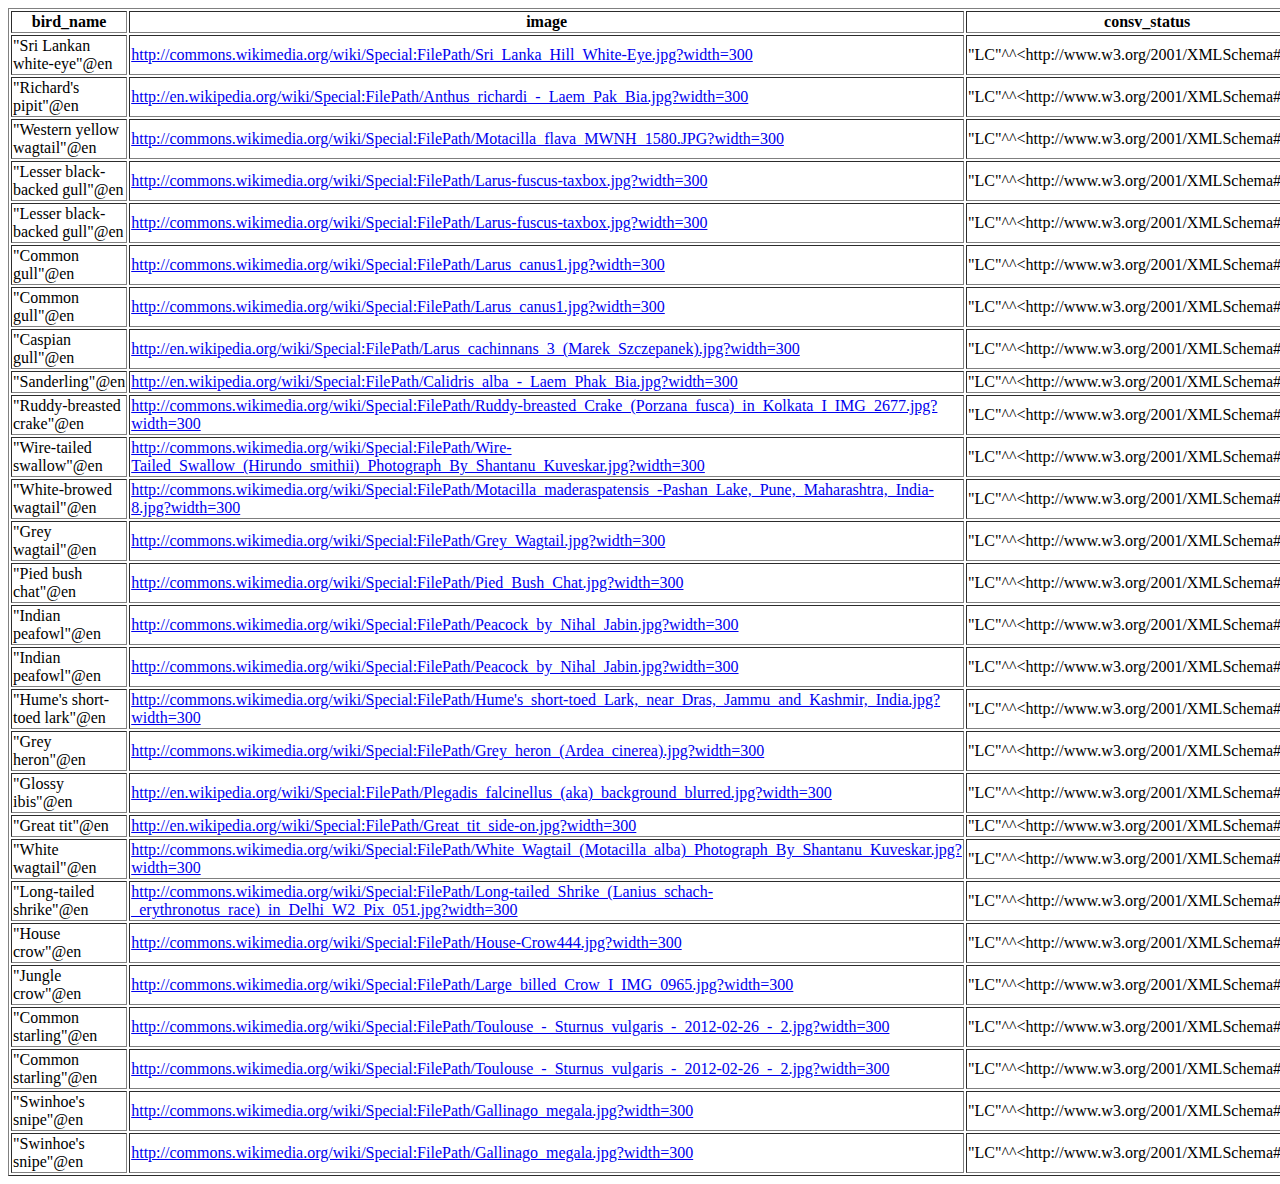
<file: birds4.html>
<html>
<head></head>
<body>
<table class="sparql" border="1">
  <tr>
    <th>bird_name</th>
    <th>image</th>
    <th>consv_status</th>
    <th>consv_status_syst</th>
    <th>kingdom</th>
    <th>phylum</th>
    <th>class</th>
    <th>order</th>
    <th>family</th>
    <th>genus</th>
    <th>species</th>
    <th>bin_name</th>
    <th>bin_auth</th>
  </tr>
  <tr>
    <td>"Sri Lankan white-eye"@en</td>
    <td><a href="http://commons.wikimedia.org/wiki/Special:FilePath/Sri_Lanka_Hill_White-Eye.jpg?width=300">http://commons.wikimedia.org/wiki/Special:FilePath/Sri_Lanka_Hill_White-Eye.jpg?width=300</a></td>
    <td>"LC"^^&lt;http://www.w3.org/2001/XMLSchema#string&gt;</td>
    <td>"IUCN3.1"^^&lt;http://www.w3.org/2001/XMLSchema#string&gt;</td>
    <td><a href="http://dbpedia.org/resource/Animal">http://dbpedia.org/resource/Animal</a></td>
    <td><a href="http://dbpedia.org/resource/Chordate">http://dbpedia.org/resource/Chordate</a></td>
    <td><a href="http://dbpedia.org/resource/Bird">http://dbpedia.org/resource/Bird</a></td>
    <td><a href="http://dbpedia.org/resource/Passerine">http://dbpedia.org/resource/Passerine</a></td>
    <td><a href="http://dbpedia.org/resource/White-eye">http://dbpedia.org/resource/White-eye</a></td>
    <td><a href="http://dbpedia.org/resource/Zosterops">http://dbpedia.org/resource/Zosterops</a></td>
    <td>"Z. ceylonensis"@en</td>
    <td>"Zosterops ceylonensis"@en</td>
    <td>"Holdsworth, 1872"@en</td>
  </tr>
  <tr>
    <td>"Richard&#39;s pipit"@en</td>
    <td><a href="http://en.wikipedia.org/wiki/Special:FilePath/Anthus_richardi_-_Laem_Pak_Bia.jpg?width=300">http://en.wikipedia.org/wiki/Special:FilePath/Anthus_richardi_-_Laem_Pak_Bia.jpg?width=300</a></td>
    <td>"LC"^^&lt;http://www.w3.org/2001/XMLSchema#string&gt;</td>
    <td>"IUCN3.1"^^&lt;http://www.w3.org/2001/XMLSchema#string&gt;</td>
    <td><a href="http://dbpedia.org/resource/Animal">http://dbpedia.org/resource/Animal</a></td>
    <td><a href="http://dbpedia.org/resource/Chordate">http://dbpedia.org/resource/Chordate</a></td>
    <td><a href="http://dbpedia.org/resource/Bird">http://dbpedia.org/resource/Bird</a></td>
    <td><a href="http://dbpedia.org/resource/Passerine">http://dbpedia.org/resource/Passerine</a></td>
    <td><a href="http://dbpedia.org/resource/Motacillidae">http://dbpedia.org/resource/Motacillidae</a></td>
    <td><a href="http://dbpedia.org/resource/Pipit">http://dbpedia.org/resource/Pipit</a></td>
    <td>"A. richardi"@en</td>
    <td>"Anthus richardi"@en</td>
    <td>"Vieillot, 1818"@en</td>
  </tr>
  <tr>
    <td>"Western yellow wagtail"@en</td>
    <td><a href="http://commons.wikimedia.org/wiki/Special:FilePath/Motacilla_flava_MWNH_1580.JPG?width=300">http://commons.wikimedia.org/wiki/Special:FilePath/Motacilla_flava_MWNH_1580.JPG?width=300</a></td>
    <td>"LC"^^&lt;http://www.w3.org/2001/XMLSchema#string&gt;</td>
    <td>"IUCN3.1"^^&lt;http://www.w3.org/2001/XMLSchema#string&gt;</td>
    <td><a href="http://dbpedia.org/resource/Animal">http://dbpedia.org/resource/Animal</a></td>
    <td><a href="http://dbpedia.org/resource/Chordate">http://dbpedia.org/resource/Chordate</a></td>
    <td><a href="http://dbpedia.org/resource/Bird">http://dbpedia.org/resource/Bird</a></td>
    <td><a href="http://dbpedia.org/resource/Passerine">http://dbpedia.org/resource/Passerine</a></td>
    <td><a href="http://dbpedia.org/resource/Motacillidae">http://dbpedia.org/resource/Motacillidae</a></td>
    <td><a href="http://dbpedia.org/resource/Wagtail">http://dbpedia.org/resource/Wagtail</a></td>
    <td>"M. flava"@en</td>
    <td>"Motacilla flava"@en</td>
    <td>"Linnaeus, 1758"@en</td>
  </tr>
  <tr>
    <td>"Lesser black-backed gull"@en</td>
    <td><a href="http://commons.wikimedia.org/wiki/Special:FilePath/Larus-fuscus-taxbox.jpg?width=300">http://commons.wikimedia.org/wiki/Special:FilePath/Larus-fuscus-taxbox.jpg?width=300</a></td>
    <td>"LC"^^&lt;http://www.w3.org/2001/XMLSchema#string&gt;</td>
    <td>"IUCN3.1"^^&lt;http://www.w3.org/2001/XMLSchema#string&gt;</td>
    <td><a href="http://dbpedia.org/resource/Animal">http://dbpedia.org/resource/Animal</a></td>
    <td><a href="http://dbpedia.org/resource/Chordate">http://dbpedia.org/resource/Chordate</a></td>
    <td><a href="http://dbpedia.org/resource/Bird">http://dbpedia.org/resource/Bird</a></td>
    <td><a href="http://dbpedia.org/resource/Charadriiformes">http://dbpedia.org/resource/Charadriiformes</a></td>
    <td><a href="http://dbpedia.org/resource/Gull">http://dbpedia.org/resource/Gull</a></td>
    <td><a href="http://dbpedia.org/resource/Larus">http://dbpedia.org/resource/Larus</a></td>
    <td>"L. fuscus"@en</td>
    <td>"Larus fuscus"@en</td>
    <td><a href="http://dbpedia.org/resource/10th_edition_of_Systema_Naturae">http://dbpedia.org/resource/10th_edition_of_Systema_Naturae</a></td>
  </tr>
  <tr>
    <td>"Lesser black-backed gull"@en</td>
    <td><a href="http://commons.wikimedia.org/wiki/Special:FilePath/Larus-fuscus-taxbox.jpg?width=300">http://commons.wikimedia.org/wiki/Special:FilePath/Larus-fuscus-taxbox.jpg?width=300</a></td>
    <td>"LC"^^&lt;http://www.w3.org/2001/XMLSchema#string&gt;</td>
    <td>"IUCN3.1"^^&lt;http://www.w3.org/2001/XMLSchema#string&gt;</td>
    <td><a href="http://dbpedia.org/resource/Animal">http://dbpedia.org/resource/Animal</a></td>
    <td><a href="http://dbpedia.org/resource/Chordate">http://dbpedia.org/resource/Chordate</a></td>
    <td><a href="http://dbpedia.org/resource/Bird">http://dbpedia.org/resource/Bird</a></td>
    <td><a href="http://dbpedia.org/resource/Charadriiformes">http://dbpedia.org/resource/Charadriiformes</a></td>
    <td><a href="http://dbpedia.org/resource/Gull">http://dbpedia.org/resource/Gull</a></td>
    <td><a href="http://dbpedia.org/resource/Larus">http://dbpedia.org/resource/Larus</a></td>
    <td>"L. fuscus"@en</td>
    <td>"Larus fuscus"@en</td>
    <td><a href="http://dbpedia.org/resource/Carl_Linnaeus">http://dbpedia.org/resource/Carl_Linnaeus</a></td>
  </tr>
  <tr>
    <td>"Common gull"@en</td>
    <td><a href="http://commons.wikimedia.org/wiki/Special:FilePath/Larus_canus1.jpg?width=300">http://commons.wikimedia.org/wiki/Special:FilePath/Larus_canus1.jpg?width=300</a></td>
    <td>"LC"^^&lt;http://www.w3.org/2001/XMLSchema#string&gt;</td>
    <td>"IUCN3.1"^^&lt;http://www.w3.org/2001/XMLSchema#string&gt;</td>
    <td><a href="http://dbpedia.org/resource/Animal">http://dbpedia.org/resource/Animal</a></td>
    <td><a href="http://dbpedia.org/resource/Chordate">http://dbpedia.org/resource/Chordate</a></td>
    <td><a href="http://dbpedia.org/resource/Bird">http://dbpedia.org/resource/Bird</a></td>
    <td><a href="http://dbpedia.org/resource/Charadriiformes">http://dbpedia.org/resource/Charadriiformes</a></td>
    <td><a href="http://dbpedia.org/resource/Gull">http://dbpedia.org/resource/Gull</a></td>
    <td><a href="http://dbpedia.org/resource/Larus">http://dbpedia.org/resource/Larus</a></td>
    <td>"L. canus"@en</td>
    <td>"Larus canus"@en</td>
    <td><a href="http://dbpedia.org/resource/10th_edition_of_Systema_Naturae">http://dbpedia.org/resource/10th_edition_of_Systema_Naturae</a></td>
  </tr>
  <tr>
    <td>"Common gull"@en</td>
    <td><a href="http://commons.wikimedia.org/wiki/Special:FilePath/Larus_canus1.jpg?width=300">http://commons.wikimedia.org/wiki/Special:FilePath/Larus_canus1.jpg?width=300</a></td>
    <td>"LC"^^&lt;http://www.w3.org/2001/XMLSchema#string&gt;</td>
    <td>"IUCN3.1"^^&lt;http://www.w3.org/2001/XMLSchema#string&gt;</td>
    <td><a href="http://dbpedia.org/resource/Animal">http://dbpedia.org/resource/Animal</a></td>
    <td><a href="http://dbpedia.org/resource/Chordate">http://dbpedia.org/resource/Chordate</a></td>
    <td><a href="http://dbpedia.org/resource/Bird">http://dbpedia.org/resource/Bird</a></td>
    <td><a href="http://dbpedia.org/resource/Charadriiformes">http://dbpedia.org/resource/Charadriiformes</a></td>
    <td><a href="http://dbpedia.org/resource/Gull">http://dbpedia.org/resource/Gull</a></td>
    <td><a href="http://dbpedia.org/resource/Larus">http://dbpedia.org/resource/Larus</a></td>
    <td>"L. canus"@en</td>
    <td>"Larus canus"@en</td>
    <td><a href="http://dbpedia.org/resource/Carl_Linnaeus">http://dbpedia.org/resource/Carl_Linnaeus</a></td>
  </tr>
  <tr>
    <td>"Caspian gull"@en</td>
    <td><a href="http://en.wikipedia.org/wiki/Special:FilePath/Larus_cachinnans_3_(Marek_Szczepanek).jpg?width=300">http://en.wikipedia.org/wiki/Special:FilePath/Larus_cachinnans_3_(Marek_Szczepanek).jpg?width=300</a></td>
    <td>"LC"^^&lt;http://www.w3.org/2001/XMLSchema#string&gt;</td>
    <td>"IUCN3.1"^^&lt;http://www.w3.org/2001/XMLSchema#string&gt;</td>
    <td><a href="http://dbpedia.org/resource/Animal">http://dbpedia.org/resource/Animal</a></td>
    <td><a href="http://dbpedia.org/resource/Chordate">http://dbpedia.org/resource/Chordate</a></td>
    <td><a href="http://dbpedia.org/resource/Bird">http://dbpedia.org/resource/Bird</a></td>
    <td><a href="http://dbpedia.org/resource/Charadriiformes">http://dbpedia.org/resource/Charadriiformes</a></td>
    <td><a href="http://dbpedia.org/resource/Gull">http://dbpedia.org/resource/Gull</a></td>
    <td><a href="http://dbpedia.org/resource/Larus">http://dbpedia.org/resource/Larus</a></td>
    <td>"L. cachinnans"@en</td>
    <td>"Larus cachinnans"@en</td>
    <td>"Pallas, 1811, Caspian Sea"@en</td>
  </tr>
  <tr>
    <td>"Sanderling"@en</td>
    <td><a href="http://en.wikipedia.org/wiki/Special:FilePath/Calidris_alba_-_Laem_Phak_Bia.jpg?width=300">http://en.wikipedia.org/wiki/Special:FilePath/Calidris_alba_-_Laem_Phak_Bia.jpg?width=300</a></td>
    <td>"LC"^^&lt;http://www.w3.org/2001/XMLSchema#string&gt;</td>
    <td>"IUCN3.1"^^&lt;http://www.w3.org/2001/XMLSchema#string&gt;</td>
    <td><a href="http://dbpedia.org/resource/Animal">http://dbpedia.org/resource/Animal</a></td>
    <td><a href="http://dbpedia.org/resource/Chordate">http://dbpedia.org/resource/Chordate</a></td>
    <td><a href="http://dbpedia.org/resource/Bird">http://dbpedia.org/resource/Bird</a></td>
    <td><a href="http://dbpedia.org/resource/Charadriiformes">http://dbpedia.org/resource/Charadriiformes</a></td>
    <td><a href="http://dbpedia.org/resource/Sandpiper">http://dbpedia.org/resource/Sandpiper</a></td>
    <td><a href="http://dbpedia.org/resource/Calidrid">http://dbpedia.org/resource/Calidrid</a></td>
    <td>"C. alba"@en</td>
    <td>"Calidris alba"@en</td>
    <td>"Pallas, 1764"@en</td>
  </tr>
  <tr>
    <td>"Ruddy-breasted crake"@en</td>
    <td><a href="http://commons.wikimedia.org/wiki/Special:FilePath/Ruddy-breasted_Crake_(Porzana_fusca)_in_Kolkata_I_IMG_2677.jpg?width=300">http://commons.wikimedia.org/wiki/Special:FilePath/Ruddy-breasted_Crake_(Porzana_fusca)_in_Kolkata_I_IMG_2677.jpg?width=300</a></td>
    <td>"LC"^^&lt;http://www.w3.org/2001/XMLSchema#string&gt;</td>
    <td>"IUCN3.1"^^&lt;http://www.w3.org/2001/XMLSchema#string&gt;</td>
    <td><a href="http://dbpedia.org/resource/Animal">http://dbpedia.org/resource/Animal</a></td>
    <td><a href="http://dbpedia.org/resource/Chordate">http://dbpedia.org/resource/Chordate</a></td>
    <td><a href="http://dbpedia.org/resource/Bird">http://dbpedia.org/resource/Bird</a></td>
    <td><a href="http://dbpedia.org/resource/Gruiformes">http://dbpedia.org/resource/Gruiformes</a></td>
    <td><a href="http://dbpedia.org/resource/Rallidae">http://dbpedia.org/resource/Rallidae</a></td>
    <td><a href="http://dbpedia.org/resource/Porzana">http://dbpedia.org/resource/Porzana</a></td>
    <td>"P. fusca"@en</td>
    <td>"Porzana fusca"@en</td>
    <td>"Linnaeus, 1766"@en</td>
  </tr>
  <tr>
    <td>"Wire-tailed swallow"@en</td>
    <td><a href="http://commons.wikimedia.org/wiki/Special:FilePath/Wire-Tailed_Swallow_(Hirundo_smithii)_Photograph_By_Shantanu_Kuveskar.jpg?width=300">http://commons.wikimedia.org/wiki/Special:FilePath/Wire-Tailed_Swallow_(Hirundo_smithii)_Photograph_By_Shantanu_Kuveskar.jpg?width=300</a></td>
    <td>"LC"^^&lt;http://www.w3.org/2001/XMLSchema#string&gt;</td>
    <td>"IUCN3.1"^^&lt;http://www.w3.org/2001/XMLSchema#string&gt;</td>
    <td><a href="http://dbpedia.org/resource/Animal">http://dbpedia.org/resource/Animal</a></td>
    <td><a href="http://dbpedia.org/resource/Chordate">http://dbpedia.org/resource/Chordate</a></td>
    <td><a href="http://dbpedia.org/resource/Bird">http://dbpedia.org/resource/Bird</a></td>
    <td><a href="http://dbpedia.org/resource/Passerine">http://dbpedia.org/resource/Passerine</a></td>
    <td><a href="http://dbpedia.org/resource/Swallow">http://dbpedia.org/resource/Swallow</a></td>
    <td><a href="http://dbpedia.org/resource/Hirundo">http://dbpedia.org/resource/Hirundo</a></td>
    <td>"H. smithii"@en</td>
    <td>"Hirundo smithii"@en</td>
    <td>"Leach, 1818"@en</td>
  </tr>
  <tr>
    <td>"White-browed wagtail"@en</td>
    <td><a href="http://commons.wikimedia.org/wiki/Special:FilePath/Motacilla_maderaspatensis_-Pashan_Lake,_Pune,_Maharashtra,_India-8.jpg?width=300">http://commons.wikimedia.org/wiki/Special:FilePath/Motacilla_maderaspatensis_-Pashan_Lake,_Pune,_Maharashtra,_India-8.jpg?width=300</a></td>
    <td>"LC"^^&lt;http://www.w3.org/2001/XMLSchema#string&gt;</td>
    <td>"IUCN3.1"^^&lt;http://www.w3.org/2001/XMLSchema#string&gt;</td>
    <td><a href="http://dbpedia.org/resource/Animal">http://dbpedia.org/resource/Animal</a></td>
    <td><a href="http://dbpedia.org/resource/Chordate">http://dbpedia.org/resource/Chordate</a></td>
    <td><a href="http://dbpedia.org/resource/Bird">http://dbpedia.org/resource/Bird</a></td>
    <td><a href="http://dbpedia.org/resource/Passerine">http://dbpedia.org/resource/Passerine</a></td>
    <td><a href="http://dbpedia.org/resource/Motacillidae">http://dbpedia.org/resource/Motacillidae</a></td>
    <td><a href="http://dbpedia.org/resource/Wagtail">http://dbpedia.org/resource/Wagtail</a></td>
    <td>"M. maderaspatensis"@en</td>
    <td>"Motacilla maderaspatensis"@en</td>
    <td>"Gmelin, 1789"@en</td>
  </tr>
  <tr>
    <td>"Grey wagtail"@en</td>
    <td><a href="http://commons.wikimedia.org/wiki/Special:FilePath/Grey_Wagtail.jpg?width=300">http://commons.wikimedia.org/wiki/Special:FilePath/Grey_Wagtail.jpg?width=300</a></td>
    <td>"LC"^^&lt;http://www.w3.org/2001/XMLSchema#string&gt;</td>
    <td>"IUCN3.1"^^&lt;http://www.w3.org/2001/XMLSchema#string&gt;</td>
    <td><a href="http://dbpedia.org/resource/Animal">http://dbpedia.org/resource/Animal</a></td>
    <td><a href="http://dbpedia.org/resource/Chordate">http://dbpedia.org/resource/Chordate</a></td>
    <td><a href="http://dbpedia.org/resource/Bird">http://dbpedia.org/resource/Bird</a></td>
    <td><a href="http://dbpedia.org/resource/Passerine">http://dbpedia.org/resource/Passerine</a></td>
    <td><a href="http://dbpedia.org/resource/Motacillidae">http://dbpedia.org/resource/Motacillidae</a></td>
    <td><a href="http://dbpedia.org/resource/Wagtail">http://dbpedia.org/resource/Wagtail</a></td>
    <td>"M. cinerea"@en</td>
    <td>"Motacilla cinerea"@en</td>
    <td>"Tunstall, 1771"@en</td>
  </tr>
  <tr>
    <td>"Pied bush chat"@en</td>
    <td><a href="http://commons.wikimedia.org/wiki/Special:FilePath/Pied_Bush_Chat.jpg?width=300">http://commons.wikimedia.org/wiki/Special:FilePath/Pied_Bush_Chat.jpg?width=300</a></td>
    <td>"LC"^^&lt;http://www.w3.org/2001/XMLSchema#string&gt;</td>
    <td>"IUCN3.1"^^&lt;http://www.w3.org/2001/XMLSchema#string&gt;</td>
    <td><a href="http://dbpedia.org/resource/Animal">http://dbpedia.org/resource/Animal</a></td>
    <td><a href="http://dbpedia.org/resource/Chordate">http://dbpedia.org/resource/Chordate</a></td>
    <td><a href="http://dbpedia.org/resource/Bird">http://dbpedia.org/resource/Bird</a></td>
    <td><a href="http://dbpedia.org/resource/Passerine">http://dbpedia.org/resource/Passerine</a></td>
    <td><a href="http://dbpedia.org/resource/Old_World_flycatcher">http://dbpedia.org/resource/Old_World_flycatcher</a></td>
    <td><a href="http://dbpedia.org/resource/Saxicola">http://dbpedia.org/resource/Saxicola</a></td>
    <td>"S. caprata"@en</td>
    <td>"Saxicola caprata"@en</td>
    <td>"Linnaeus, 1766"@en</td>
  </tr>
  <tr>
    <td>"Indian peafowl"@en</td>
    <td><a href="http://commons.wikimedia.org/wiki/Special:FilePath/Peacock_by_Nihal_Jabin.jpg?width=300">http://commons.wikimedia.org/wiki/Special:FilePath/Peacock_by_Nihal_Jabin.jpg?width=300</a></td>
    <td>"LC"^^&lt;http://www.w3.org/2001/XMLSchema#string&gt;</td>
    <td>"IUCN3.1"^^&lt;http://www.w3.org/2001/XMLSchema#string&gt;</td>
    <td><a href="http://dbpedia.org/resource/Animal">http://dbpedia.org/resource/Animal</a></td>
    <td><a href="http://dbpedia.org/resource/Chordate">http://dbpedia.org/resource/Chordate</a></td>
    <td><a href="http://dbpedia.org/resource/Bird">http://dbpedia.org/resource/Bird</a></td>
    <td><a href="http://dbpedia.org/resource/Galliformes">http://dbpedia.org/resource/Galliformes</a></td>
    <td><a href="http://dbpedia.org/resource/Phasianinae">http://dbpedia.org/resource/Phasianinae</a></td>
    <td><a href="http://dbpedia.org/resource/Peafowl">http://dbpedia.org/resource/Peafowl</a></td>
    <td>"P. cristatus"@en</td>
    <td>"Pavo cristatus"@en</td>
    <td>"Linnaeus, 1758"@en</td>
  </tr>
  <tr>
    <td>"Indian peafowl"@en</td>
    <td><a href="http://commons.wikimedia.org/wiki/Special:FilePath/Peacock_by_Nihal_Jabin.jpg?width=300">http://commons.wikimedia.org/wiki/Special:FilePath/Peacock_by_Nihal_Jabin.jpg?width=300</a></td>
    <td>"LC"^^&lt;http://www.w3.org/2001/XMLSchema#string&gt;</td>
    <td>"IUCN3.1"^^&lt;http://www.w3.org/2001/XMLSchema#string&gt;</td>
    <td><a href="http://dbpedia.org/resource/Animal">http://dbpedia.org/resource/Animal</a></td>
    <td><a href="http://dbpedia.org/resource/Chordate">http://dbpedia.org/resource/Chordate</a></td>
    <td><a href="http://dbpedia.org/resource/Bird">http://dbpedia.org/resource/Bird</a></td>
    <td><a href="http://dbpedia.org/resource/Galliformes">http://dbpedia.org/resource/Galliformes</a></td>
    <td><a href="http://dbpedia.org/resource/Phasianidae">http://dbpedia.org/resource/Phasianidae</a></td>
    <td><a href="http://dbpedia.org/resource/Peafowl">http://dbpedia.org/resource/Peafowl</a></td>
    <td>"P. cristatus"@en</td>
    <td>"Pavo cristatus"@en</td>
    <td>"Linnaeus, 1758"@en</td>
  </tr>
  <tr>
    <td>"Hume&#39;s short-toed lark"@en</td>
    <td><a href="http://commons.wikimedia.org/wiki/Special:FilePath/Hume's_short-toed_Lark,_near_Dras,_Jammu_and_Kashmir,_India.jpg?width=300">http://commons.wikimedia.org/wiki/Special:FilePath/Hume&#39;s_short-toed_Lark,_near_Dras,_Jammu_and_Kashmir,_India.jpg?width=300</a></td>
    <td>"LC"^^&lt;http://www.w3.org/2001/XMLSchema#string&gt;</td>
    <td>"IUCN3.1"^^&lt;http://www.w3.org/2001/XMLSchema#string&gt;</td>
    <td><a href="http://dbpedia.org/resource/Animal">http://dbpedia.org/resource/Animal</a></td>
    <td><a href="http://dbpedia.org/resource/Chordate">http://dbpedia.org/resource/Chordate</a></td>
    <td><a href="http://dbpedia.org/resource/Bird">http://dbpedia.org/resource/Bird</a></td>
    <td><a href="http://dbpedia.org/resource/Passerine">http://dbpedia.org/resource/Passerine</a></td>
    <td><a href="http://dbpedia.org/resource/Lark">http://dbpedia.org/resource/Lark</a></td>
    <td><a href="http://dbpedia.org/resource/Calandrella">http://dbpedia.org/resource/Calandrella</a></td>
    <td>"C. acutirostris"@en</td>
    <td>"Calandrella acutirostris"@en</td>
    <td>"Hume, 1873"@en</td>
  </tr>
  <tr>
    <td>"Grey heron"@en</td>
    <td><a href="http://commons.wikimedia.org/wiki/Special:FilePath/Grey_heron_(Ardea_cinerea).jpg?width=300">http://commons.wikimedia.org/wiki/Special:FilePath/Grey_heron_(Ardea_cinerea).jpg?width=300</a></td>
    <td>"LC"^^&lt;http://www.w3.org/2001/XMLSchema#string&gt;</td>
    <td>"IUCN3.1"^^&lt;http://www.w3.org/2001/XMLSchema#string&gt;</td>
    <td><a href="http://dbpedia.org/resource/Animal">http://dbpedia.org/resource/Animal</a></td>
    <td><a href="http://dbpedia.org/resource/Chordate">http://dbpedia.org/resource/Chordate</a></td>
    <td><a href="http://dbpedia.org/resource/Bird">http://dbpedia.org/resource/Bird</a></td>
    <td><a href="http://dbpedia.org/resource/Pelecaniformes">http://dbpedia.org/resource/Pelecaniformes</a></td>
    <td><a href="http://dbpedia.org/resource/Heron">http://dbpedia.org/resource/Heron</a></td>
    <td><a href="http://dbpedia.org/resource/Ardea_(genus)">http://dbpedia.org/resource/Ardea_(genus)</a></td>
    <td>"A. cinerea"@en</td>
    <td>"Ardea cinerea"@en</td>
    <td>"Linnaeus, 1758"@en</td>
  </tr>
  <tr>
    <td>"Glossy ibis"@en</td>
    <td><a href="http://en.wikipedia.org/wiki/Special:FilePath/Plegadis_falcinellus_(aka)_background_blurred.jpg?width=300">http://en.wikipedia.org/wiki/Special:FilePath/Plegadis_falcinellus_(aka)_background_blurred.jpg?width=300</a></td>
    <td>"LC"^^&lt;http://www.w3.org/2001/XMLSchema#string&gt;</td>
    <td>"IUCN3.1"^^&lt;http://www.w3.org/2001/XMLSchema#string&gt;</td>
    <td><a href="http://dbpedia.org/resource/Animal">http://dbpedia.org/resource/Animal</a></td>
    <td><a href="http://dbpedia.org/resource/Chordate">http://dbpedia.org/resource/Chordate</a></td>
    <td><a href="http://dbpedia.org/resource/Bird">http://dbpedia.org/resource/Bird</a></td>
    <td><a href="http://dbpedia.org/resource/Pelecaniformes">http://dbpedia.org/resource/Pelecaniformes</a></td>
    <td><a href="http://dbpedia.org/resource/Threskiornithidae">http://dbpedia.org/resource/Threskiornithidae</a></td>
    <td><a href="http://dbpedia.org/resource/Plegadis">http://dbpedia.org/resource/Plegadis</a></td>
    <td>"P. falcinellus"@en</td>
    <td>"Plegadis falcinellus"@en</td>
    <td>"Linnaeus, 1766"@en</td>
  </tr>
  <tr>
    <td>"Great tit"@en</td>
    <td><a href="http://en.wikipedia.org/wiki/Special:FilePath/Great_tit_side-on.jpg?width=300">http://en.wikipedia.org/wiki/Special:FilePath/Great_tit_side-on.jpg?width=300</a></td>
    <td>"LC"^^&lt;http://www.w3.org/2001/XMLSchema#string&gt;</td>
    <td>"IUCN3.1"^^&lt;http://www.w3.org/2001/XMLSchema#string&gt;</td>
    <td><a href="http://dbpedia.org/resource/Animal">http://dbpedia.org/resource/Animal</a></td>
    <td><a href="http://dbpedia.org/resource/Chordate">http://dbpedia.org/resource/Chordate</a></td>
    <td><a href="http://dbpedia.org/resource/Bird">http://dbpedia.org/resource/Bird</a></td>
    <td><a href="http://dbpedia.org/resource/Passerine">http://dbpedia.org/resource/Passerine</a></td>
    <td><a href="http://dbpedia.org/resource/Tit_(bird)">http://dbpedia.org/resource/Tit_(bird)</a></td>
    <td><a href="http://dbpedia.org/resource/Parus">http://dbpedia.org/resource/Parus</a></td>
    <td>"P. major"@en</td>
    <td>"Parus major"@en</td>
    <td>"Linnaeus, 1758"@en</td>
  </tr>
  <tr>
    <td>"White wagtail"@en</td>
    <td><a href="http://commons.wikimedia.org/wiki/Special:FilePath/White_Wagtail_(Motacilla_alba)_Photograph_By_Shantanu_Kuveskar.jpg?width=300">http://commons.wikimedia.org/wiki/Special:FilePath/White_Wagtail_(Motacilla_alba)_Photograph_By_Shantanu_Kuveskar.jpg?width=300</a></td>
    <td>"LC"^^&lt;http://www.w3.org/2001/XMLSchema#string&gt;</td>
    <td>"IUCN3.1"^^&lt;http://www.w3.org/2001/XMLSchema#string&gt;</td>
    <td><a href="http://dbpedia.org/resource/Animal">http://dbpedia.org/resource/Animal</a></td>
    <td><a href="http://dbpedia.org/resource/Chordate">http://dbpedia.org/resource/Chordate</a></td>
    <td><a href="http://dbpedia.org/resource/Bird">http://dbpedia.org/resource/Bird</a></td>
    <td><a href="http://dbpedia.org/resource/Passerine">http://dbpedia.org/resource/Passerine</a></td>
    <td><a href="http://dbpedia.org/resource/Motacillidae">http://dbpedia.org/resource/Motacillidae</a></td>
    <td><a href="http://dbpedia.org/resource/Wagtail">http://dbpedia.org/resource/Wagtail</a></td>
    <td>"M. alba"@en</td>
    <td>"Motacilla alba"@en</td>
    <td>"Linnaeus, 1758"@en</td>
  </tr>
  <tr>
    <td>"Long-tailed shrike"@en</td>
    <td><a href="http://commons.wikimedia.org/wiki/Special:FilePath/Long-tailed_Shrike_(Lanius_schach-_erythronotus_race)_in_Delhi_W2_Pix_051.jpg?width=300">http://commons.wikimedia.org/wiki/Special:FilePath/Long-tailed_Shrike_(Lanius_schach-_erythronotus_race)_in_Delhi_W2_Pix_051.jpg?width=300</a></td>
    <td>"LC"^^&lt;http://www.w3.org/2001/XMLSchema#string&gt;</td>
    <td>"IUCN3.1"^^&lt;http://www.w3.org/2001/XMLSchema#string&gt;</td>
    <td><a href="http://dbpedia.org/resource/Animal">http://dbpedia.org/resource/Animal</a></td>
    <td><a href="http://dbpedia.org/resource/Chordate">http://dbpedia.org/resource/Chordate</a></td>
    <td><a href="http://dbpedia.org/resource/Bird">http://dbpedia.org/resource/Bird</a></td>
    <td><a href="http://dbpedia.org/resource/Passerine">http://dbpedia.org/resource/Passerine</a></td>
    <td><a href="http://dbpedia.org/resource/Shrike">http://dbpedia.org/resource/Shrike</a></td>
    <td><a href="http://dbpedia.org/resource/Lanius">http://dbpedia.org/resource/Lanius</a></td>
    <td>"L. schach"@en</td>
    <td>"Lanius schach"@en</td>
    <td>"Linnaeus, 1758"@en</td>
  </tr>
  <tr>
    <td>"House crow"@en</td>
    <td><a href="http://commons.wikimedia.org/wiki/Special:FilePath/House-Crow444.jpg?width=300">http://commons.wikimedia.org/wiki/Special:FilePath/House-Crow444.jpg?width=300</a></td>
    <td>"LC"^^&lt;http://www.w3.org/2001/XMLSchema#string&gt;</td>
    <td>"IUCN3.1"^^&lt;http://www.w3.org/2001/XMLSchema#string&gt;</td>
    <td><a href="http://dbpedia.org/resource/Animal">http://dbpedia.org/resource/Animal</a></td>
    <td><a href="http://dbpedia.org/resource/Chordate">http://dbpedia.org/resource/Chordate</a></td>
    <td><a href="http://dbpedia.org/resource/Bird">http://dbpedia.org/resource/Bird</a></td>
    <td><a href="http://dbpedia.org/resource/Passerine">http://dbpedia.org/resource/Passerine</a></td>
    <td><a href="http://dbpedia.org/resource/Corvidae">http://dbpedia.org/resource/Corvidae</a></td>
    <td><a href="http://dbpedia.org/resource/Corvus_(genus)">http://dbpedia.org/resource/Corvus_(genus)</a></td>
    <td>"C. splendens"@en</td>
    <td>"Corvus splendens"@en</td>
    <td>"Vieillot, 1817"@en</td>
  </tr>
  <tr>
    <td>"Jungle crow"@en</td>
    <td><a href="http://commons.wikimedia.org/wiki/Special:FilePath/Large_billed_Crow_I_IMG_0965.jpg?width=300">http://commons.wikimedia.org/wiki/Special:FilePath/Large_billed_Crow_I_IMG_0965.jpg?width=300</a></td>
    <td>"LC"^^&lt;http://www.w3.org/2001/XMLSchema#string&gt;</td>
    <td>"IUCN3.1"^^&lt;http://www.w3.org/2001/XMLSchema#string&gt;</td>
    <td><a href="http://dbpedia.org/resource/Animal">http://dbpedia.org/resource/Animal</a></td>
    <td><a href="http://dbpedia.org/resource/Chordate">http://dbpedia.org/resource/Chordate</a></td>
    <td><a href="http://dbpedia.org/resource/Bird">http://dbpedia.org/resource/Bird</a></td>
    <td><a href="http://dbpedia.org/resource/Passerine">http://dbpedia.org/resource/Passerine</a></td>
    <td><a href="http://dbpedia.org/resource/Corvidae">http://dbpedia.org/resource/Corvidae</a></td>
    <td><a href="http://dbpedia.org/resource/Corvus_(genus)">http://dbpedia.org/resource/Corvus_(genus)</a></td>
    <td>"C. macrorhynchos"@en</td>
    <td>"Corvus macrorhynchos"@en</td>
    <td>"Wagler, 1827"@en</td>
  </tr>
  <tr>
    <td>"Common starling"@en</td>
    <td><a href="http://commons.wikimedia.org/wiki/Special:FilePath/Toulouse_-_Sturnus_vulgaris_-_2012-02-26_-_2.jpg?width=300">http://commons.wikimedia.org/wiki/Special:FilePath/Toulouse_-_Sturnus_vulgaris_-_2012-02-26_-_2.jpg?width=300</a></td>
    <td>"LC"^^&lt;http://www.w3.org/2001/XMLSchema#string&gt;</td>
    <td>"IUCN3.1"^^&lt;http://www.w3.org/2001/XMLSchema#string&gt;</td>
    <td><a href="http://dbpedia.org/resource/Animal">http://dbpedia.org/resource/Animal</a></td>
    <td><a href="http://dbpedia.org/resource/Chordate">http://dbpedia.org/resource/Chordate</a></td>
    <td><a href="http://dbpedia.org/resource/Bird">http://dbpedia.org/resource/Bird</a></td>
    <td><a href="http://dbpedia.org/resource/Passerine">http://dbpedia.org/resource/Passerine</a></td>
    <td><a href="http://dbpedia.org/resource/Starling">http://dbpedia.org/resource/Starling</a></td>
    <td><a href="http://dbpedia.org/resource/Sturnus">http://dbpedia.org/resource/Sturnus</a></td>
    <td>"S. vulgaris"@en</td>
    <td>"Sturnus vulgaris"@en</td>
    <td><a href="http://dbpedia.org/resource/Carl_Linnaeus">http://dbpedia.org/resource/Carl_Linnaeus</a></td>
  </tr>
  <tr>
    <td>"Common starling"@en</td>
    <td><a href="http://commons.wikimedia.org/wiki/Special:FilePath/Toulouse_-_Sturnus_vulgaris_-_2012-02-26_-_2.jpg?width=300">http://commons.wikimedia.org/wiki/Special:FilePath/Toulouse_-_Sturnus_vulgaris_-_2012-02-26_-_2.jpg?width=300</a></td>
    <td>"LC"^^&lt;http://www.w3.org/2001/XMLSchema#string&gt;</td>
    <td>"IUCN3.1"^^&lt;http://www.w3.org/2001/XMLSchema#string&gt;</td>
    <td><a href="http://dbpedia.org/resource/Animal">http://dbpedia.org/resource/Animal</a></td>
    <td><a href="http://dbpedia.org/resource/Chordate">http://dbpedia.org/resource/Chordate</a></td>
    <td><a href="http://dbpedia.org/resource/Bird">http://dbpedia.org/resource/Bird</a></td>
    <td><a href="http://dbpedia.org/resource/Passerine">http://dbpedia.org/resource/Passerine</a></td>
    <td><a href="http://dbpedia.org/resource/Starling">http://dbpedia.org/resource/Starling</a></td>
    <td><a href="http://dbpedia.org/resource/Sturnus">http://dbpedia.org/resource/Sturnus</a></td>
    <td>"S. vulgaris"@en</td>
    <td>"Sturnus vulgaris"@en</td>
    <td><a href="http://dbpedia.org/resource/Systema_Naturae">http://dbpedia.org/resource/Systema_Naturae</a></td>
  </tr>
  <tr>
    <td>"Swinhoe&#39;s snipe"@en</td>
    <td><a href="http://commons.wikimedia.org/wiki/Special:FilePath/Gallinago_megala.jpg?width=300">http://commons.wikimedia.org/wiki/Special:FilePath/Gallinago_megala.jpg?width=300</a></td>
    <td>"LC"^^&lt;http://www.w3.org/2001/XMLSchema#string&gt;</td>
    <td>"IUCN3.1"^^&lt;http://www.w3.org/2001/XMLSchema#string&gt;</td>
    <td><a href="http://dbpedia.org/resource/Animal">http://dbpedia.org/resource/Animal</a></td>
    <td><a href="http://dbpedia.org/resource/Chordate">http://dbpedia.org/resource/Chordate</a></td>
    <td><a href="http://dbpedia.org/resource/Bird">http://dbpedia.org/resource/Bird</a></td>
    <td><a href="http://dbpedia.org/resource/Wader">http://dbpedia.org/resource/Wader</a></td>
    <td><a href="http://dbpedia.org/resource/Sandpiper">http://dbpedia.org/resource/Sandpiper</a></td>
    <td><a href="http://dbpedia.org/resource/Gallinago">http://dbpedia.org/resource/Gallinago</a></td>
    <td>"G. megala"@en</td>
    <td>"Gallinago megala"@en</td>
    <td>"Swinhoe, 1861"@en</td>
  </tr>
  <tr>
    <td>"Swinhoe&#39;s snipe"@en</td>
    <td><a href="http://commons.wikimedia.org/wiki/Special:FilePath/Gallinago_megala.jpg?width=300">http://commons.wikimedia.org/wiki/Special:FilePath/Gallinago_megala.jpg?width=300</a></td>
    <td>"LC"^^&lt;http://www.w3.org/2001/XMLSchema#string&gt;</td>
    <td>"IUCN3.1"^^&lt;http://www.w3.org/2001/XMLSchema#string&gt;</td>
    <td><a href="http://dbpedia.org/resource/Animal">http://dbpedia.org/resource/Animal</a></td>
    <td><a href="http://dbpedia.org/resource/Chordate">http://dbpedia.org/resource/Chordate</a></td>
    <td><a href="http://dbpedia.org/resource/Bird">http://dbpedia.org/resource/Bird</a></td>
    <td><a href="http://dbpedia.org/resource/Charadriiformes">http://dbpedia.org/resource/Charadriiformes</a></td>
    <td><a href="http://dbpedia.org/resource/Sandpiper">http://dbpedia.org/resource/Sandpiper</a></td>
    <td><a href="http://dbpedia.org/resource/Gallinago">http://dbpedia.org/resource/Gallinago</a></td>
    <td>"G. megala"@en</td>
    <td>"Gallinago megala"@en</td>
    <td>"Swinhoe, 1861"@en</td>
  </tr>
</table>

</body>
</html>
</file>
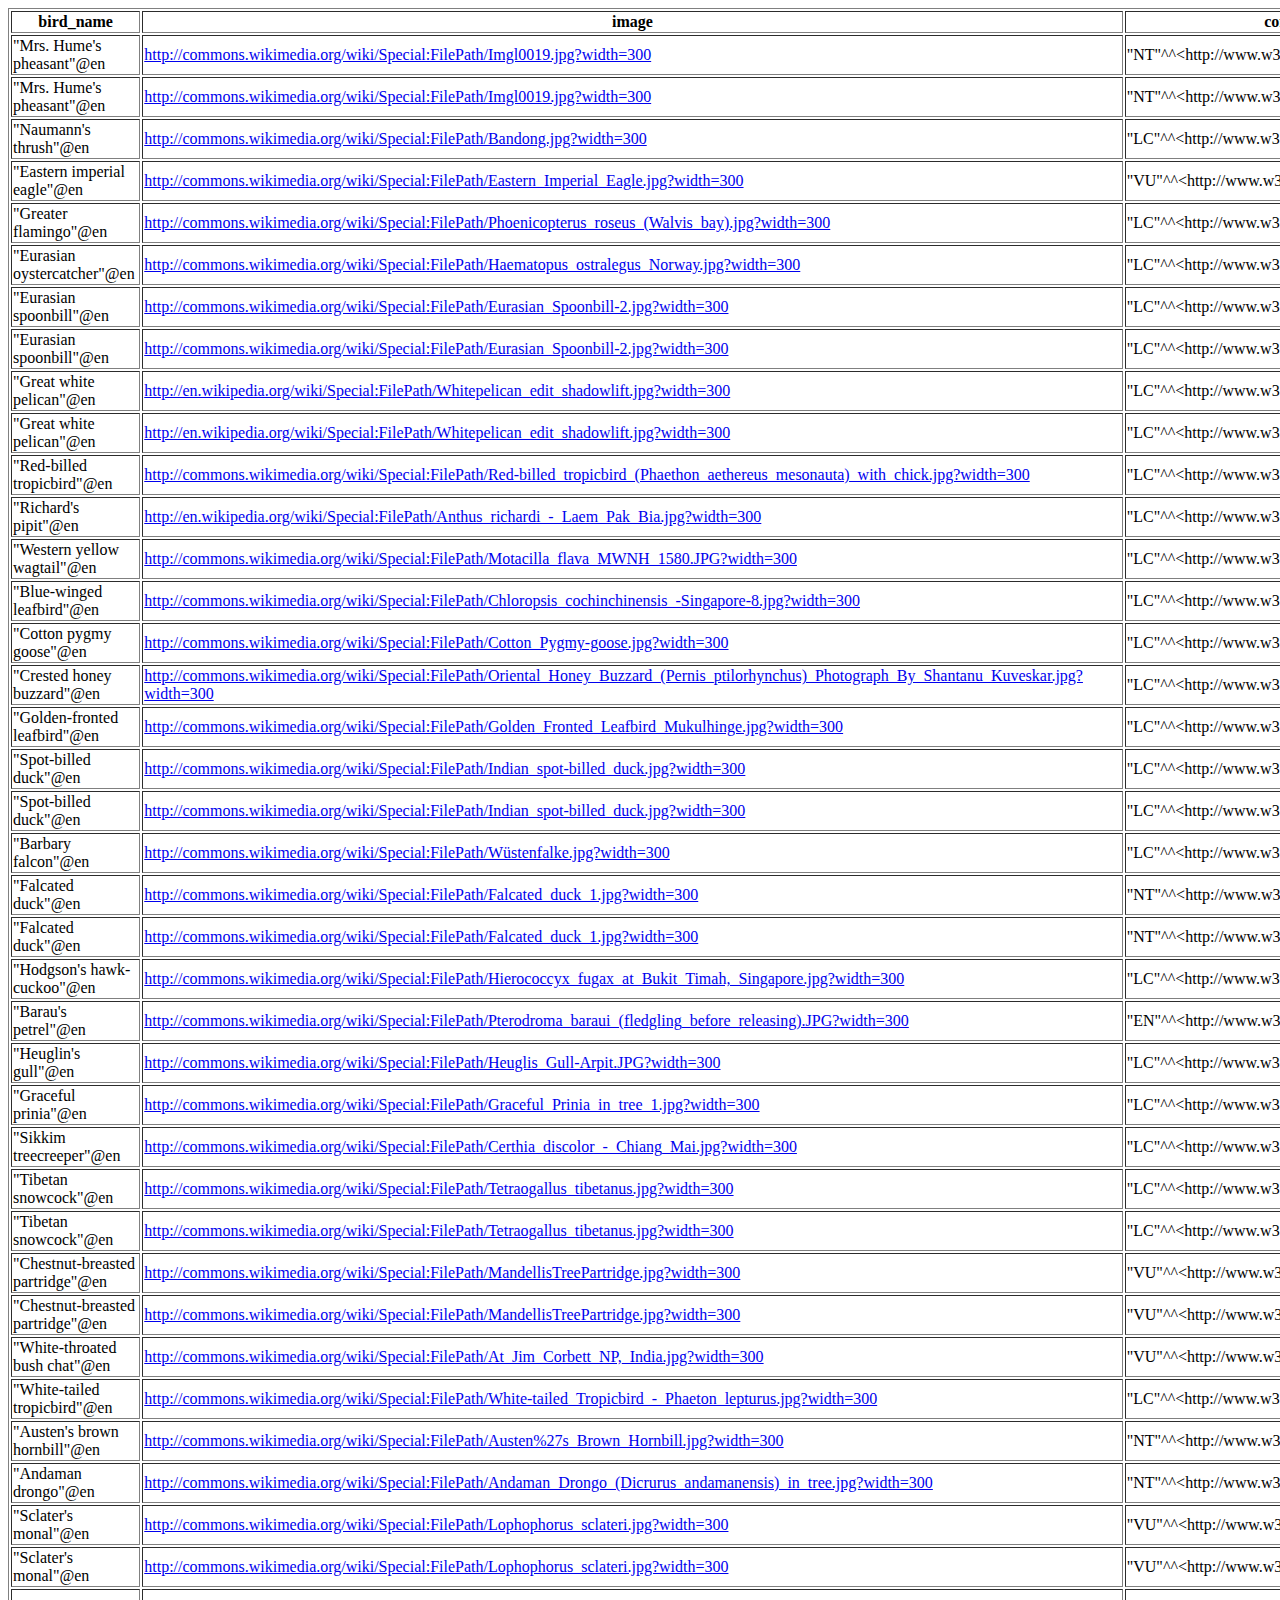
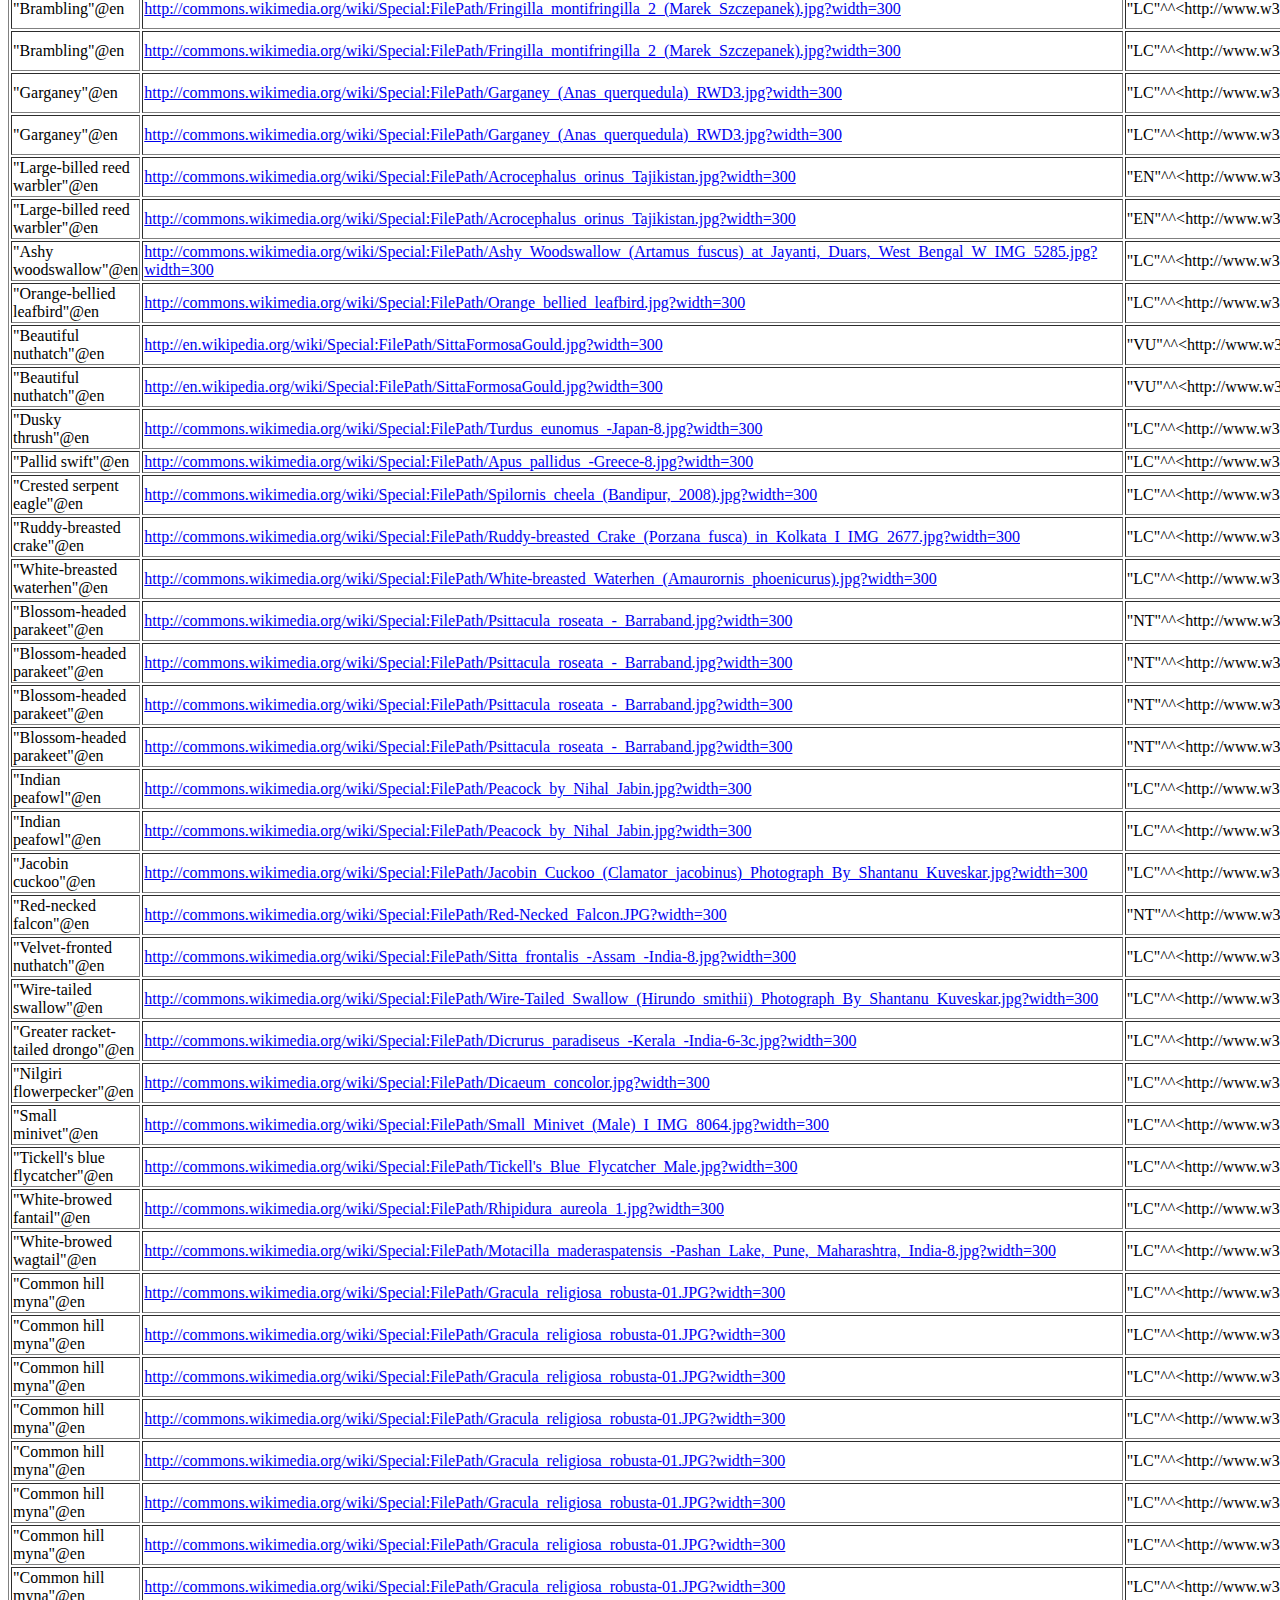
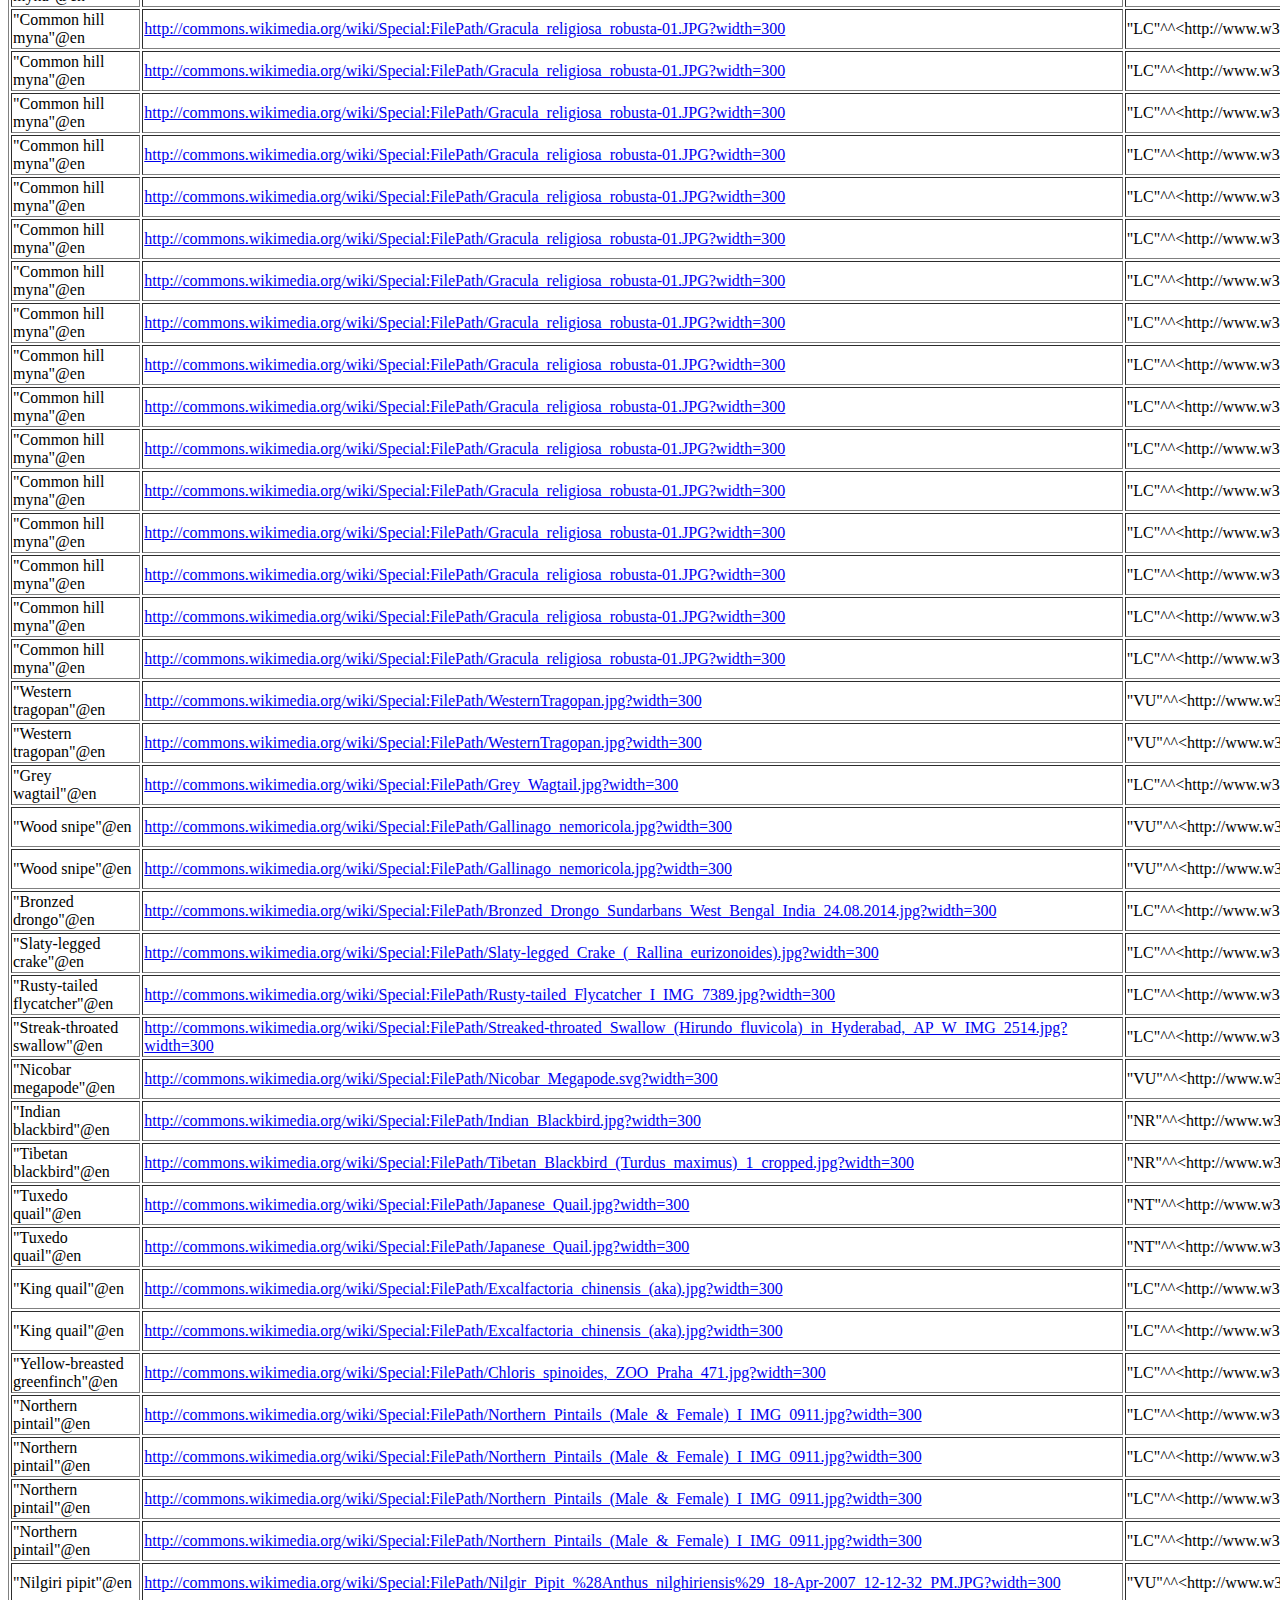
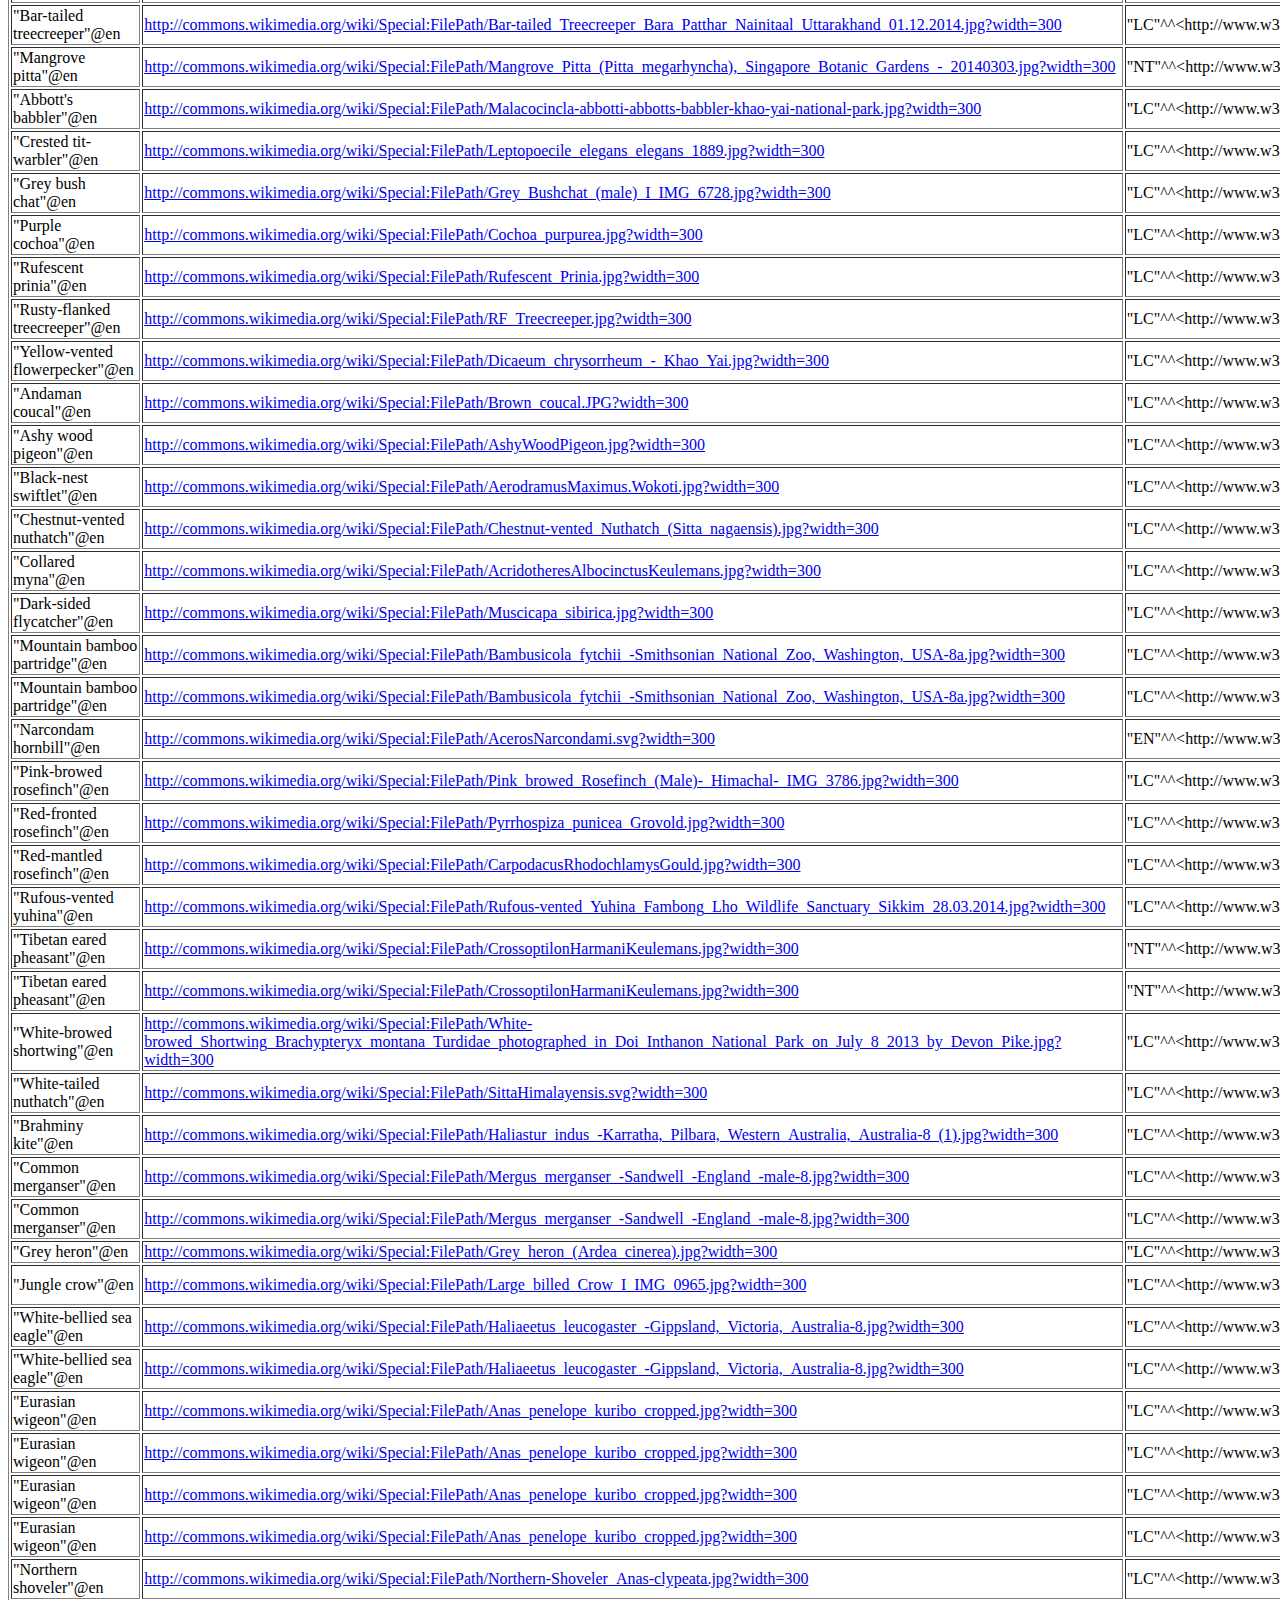
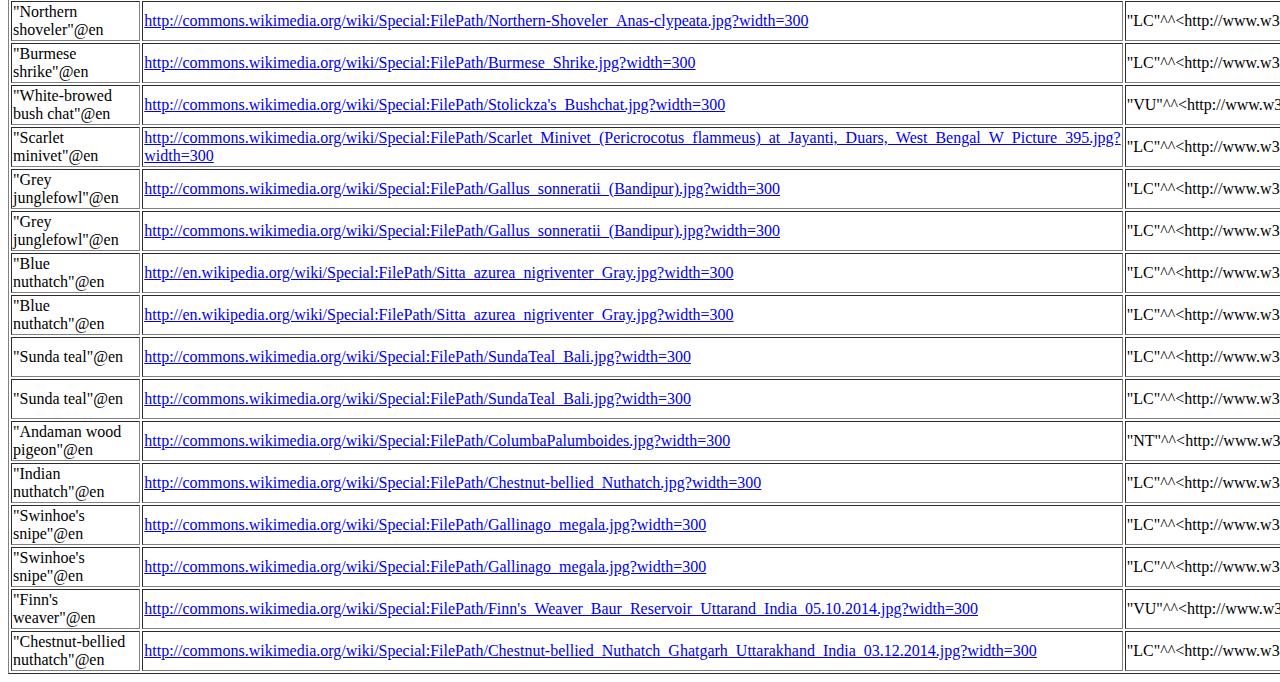
<file: birdsOfIndia.html>
<html>
<head></head>
<body>
<table class="sparql" border="1">
  <tr>
    <th>bird_name</th>
    <th>image</th>
    <th>consv_status</th>
    <th>consv_status_syst</th>
    <th>kingdom</th>
    <th>phylum</th>
    <th>class</th>
    <th>order</th>
    <th>family</th>
    <th>genus</th>
    <th>species</th>
    <th>bin_name</th>
    <th>bin_auth</th>
  </tr>
  <tr>
    <td>"Mrs. Hume&#39;s pheasant"@en</td>
    <td><a href="http://commons.wikimedia.org/wiki/Special:FilePath/Imgl0019.jpg?width=300">http://commons.wikimedia.org/wiki/Special:FilePath/Imgl0019.jpg?width=300</a></td>
    <td>"NT"^^&lt;http://www.w3.org/2001/XMLSchema#string&gt;</td>
    <td>"IUCN3.1"^^&lt;http://www.w3.org/2001/XMLSchema#string&gt;</td>
    <td><a href="http://dbpedia.org/resource/Animal">http://dbpedia.org/resource/Animal</a></td>
    <td><a href="http://dbpedia.org/resource/Chordate">http://dbpedia.org/resource/Chordate</a></td>
    <td><a href="http://dbpedia.org/resource/Bird">http://dbpedia.org/resource/Bird</a></td>
    <td><a href="http://dbpedia.org/resource/Galliformes">http://dbpedia.org/resource/Galliformes</a></td>
    <td><a href="http://dbpedia.org/resource/Phasianinae">http://dbpedia.org/resource/Phasianinae</a></td>
    <td><a href="http://dbpedia.org/resource/Syrmaticus">http://dbpedia.org/resource/Syrmaticus</a></td>
    <td>"S. humiae"@en</td>
    <td>"Syrmaticus humiae"@en</td>
    <td>"Hume, 1881"@en</td>
  </tr>
  <tr>
    <td>"Mrs. Hume&#39;s pheasant"@en</td>
    <td><a href="http://commons.wikimedia.org/wiki/Special:FilePath/Imgl0019.jpg?width=300">http://commons.wikimedia.org/wiki/Special:FilePath/Imgl0019.jpg?width=300</a></td>
    <td>"NT"^^&lt;http://www.w3.org/2001/XMLSchema#string&gt;</td>
    <td>"IUCN3.1"^^&lt;http://www.w3.org/2001/XMLSchema#string&gt;</td>
    <td><a href="http://dbpedia.org/resource/Animal">http://dbpedia.org/resource/Animal</a></td>
    <td><a href="http://dbpedia.org/resource/Chordate">http://dbpedia.org/resource/Chordate</a></td>
    <td><a href="http://dbpedia.org/resource/Bird">http://dbpedia.org/resource/Bird</a></td>
    <td><a href="http://dbpedia.org/resource/Galliformes">http://dbpedia.org/resource/Galliformes</a></td>
    <td><a href="http://dbpedia.org/resource/Phasianidae">http://dbpedia.org/resource/Phasianidae</a></td>
    <td><a href="http://dbpedia.org/resource/Syrmaticus">http://dbpedia.org/resource/Syrmaticus</a></td>
    <td>"S. humiae"@en</td>
    <td>"Syrmaticus humiae"@en</td>
    <td>"Hume, 1881"@en</td>
  </tr>
  <tr>
    <td>"Naumann&#39;s thrush"@en</td>
    <td><a href="http://commons.wikimedia.org/wiki/Special:FilePath/Bandong.jpg?width=300">http://commons.wikimedia.org/wiki/Special:FilePath/Bandong.jpg?width=300</a></td>
    <td>"LC"^^&lt;http://www.w3.org/2001/XMLSchema#string&gt;</td>
    <td>"IUCN3.1"^^&lt;http://www.w3.org/2001/XMLSchema#string&gt;</td>
    <td><a href="http://dbpedia.org/resource/Animal">http://dbpedia.org/resource/Animal</a></td>
    <td><a href="http://dbpedia.org/resource/Chordate">http://dbpedia.org/resource/Chordate</a></td>
    <td><a href="http://dbpedia.org/resource/Bird">http://dbpedia.org/resource/Bird</a></td>
    <td><a href="http://dbpedia.org/resource/Passerine">http://dbpedia.org/resource/Passerine</a></td>
    <td><a href="http://dbpedia.org/resource/Thrush_(bird)">http://dbpedia.org/resource/Thrush_(bird)</a></td>
    <td><a href="http://dbpedia.org/resource/True_thrush">http://dbpedia.org/resource/True_thrush</a></td>
    <td>"T. naumanni"@en</td>
    <td>"Turdus naumanni"@en</td>
    <td>"Temminck, 1820"@en</td>
  </tr>
  <tr>
    <td>"Eastern imperial eagle"@en</td>
    <td><a href="http://commons.wikimedia.org/wiki/Special:FilePath/Eastern_Imperial_Eagle.jpg?width=300">http://commons.wikimedia.org/wiki/Special:FilePath/Eastern_Imperial_Eagle.jpg?width=300</a></td>
    <td>"VU"^^&lt;http://www.w3.org/2001/XMLSchema#string&gt;</td>
    <td>"IUCN3.1"^^&lt;http://www.w3.org/2001/XMLSchema#string&gt;</td>
    <td><a href="http://dbpedia.org/resource/Animal">http://dbpedia.org/resource/Animal</a></td>
    <td><a href="http://dbpedia.org/resource/Chordate">http://dbpedia.org/resource/Chordate</a></td>
    <td><a href="http://dbpedia.org/resource/Bird">http://dbpedia.org/resource/Bird</a></td>
    <td><a href="http://dbpedia.org/resource/Accipitriformes">http://dbpedia.org/resource/Accipitriformes</a></td>
    <td><a href="http://dbpedia.org/resource/Accipitridae">http://dbpedia.org/resource/Accipitridae</a></td>
    <td><a href="http://dbpedia.org/resource/Aquila_(genus)">http://dbpedia.org/resource/Aquila_(genus)</a></td>
    <td>"A. heliaca"@en</td>
    <td>"Aquila heliaca"@en</td>
    <td>"Savigny, 1809"@en</td>
  </tr>
  <tr>
    <td>"Greater flamingo"@en</td>
    <td><a href="http://commons.wikimedia.org/wiki/Special:FilePath/Phoenicopterus_roseus_(Walvis_bay).jpg?width=300">http://commons.wikimedia.org/wiki/Special:FilePath/Phoenicopterus_roseus_(Walvis_bay).jpg?width=300</a></td>
    <td>"LC"^^&lt;http://www.w3.org/2001/XMLSchema#string&gt;</td>
    <td>"IUCN3.1"^^&lt;http://www.w3.org/2001/XMLSchema#string&gt;</td>
    <td><a href="http://dbpedia.org/resource/Animal">http://dbpedia.org/resource/Animal</a></td>
    <td><a href="http://dbpedia.org/resource/Chordate">http://dbpedia.org/resource/Chordate</a></td>
    <td><a href="http://dbpedia.org/resource/Bird">http://dbpedia.org/resource/Bird</a></td>
    <td><a href="http://dbpedia.org/resource/Phoenicopteriformes">http://dbpedia.org/resource/Phoenicopteriformes</a></td>
    <td><a href="http://dbpedia.org/resource/Phoenicopteridae">http://dbpedia.org/resource/Phoenicopteridae</a></td>
    <td><a href="http://dbpedia.org/resource/Flamingo">http://dbpedia.org/resource/Flamingo</a></td>
    <td>"P. roseus"@en</td>
    <td>"Phoenicopterus roseus"@en</td>
    <td>"Pallas, 1811"@en</td>
  </tr>
  <tr>
    <td>"Eurasian oystercatcher"@en</td>
    <td><a href="http://commons.wikimedia.org/wiki/Special:FilePath/Haematopus_ostralegus_Norway.jpg?width=300">http://commons.wikimedia.org/wiki/Special:FilePath/Haematopus_ostralegus_Norway.jpg?width=300</a></td>
    <td>"LC"^^&lt;http://www.w3.org/2001/XMLSchema#string&gt;</td>
    <td>"IUCN3.1"^^&lt;http://www.w3.org/2001/XMLSchema#string&gt;</td>
    <td><a href="http://dbpedia.org/resource/Animal">http://dbpedia.org/resource/Animal</a></td>
    <td><a href="http://dbpedia.org/resource/Chordate">http://dbpedia.org/resource/Chordate</a></td>
    <td><a href="http://dbpedia.org/resource/Bird">http://dbpedia.org/resource/Bird</a></td>
    <td><a href="http://dbpedia.org/resource/Charadriiformes">http://dbpedia.org/resource/Charadriiformes</a></td>
    <td><a href="http://dbpedia.org/resource/Oystercatcher">http://dbpedia.org/resource/Oystercatcher</a></td>
    <td><a href="http://dbpedia.org/resource/Oystercatcher">http://dbpedia.org/resource/Oystercatcher</a></td>
    <td>"H. ostralegus"@en</td>
    <td>"Haematopus ostralegus"@en</td>
    <td>"Linnaeus, 1758"@en</td>
  </tr>
  <tr>
    <td>"Eurasian spoonbill"@en</td>
    <td><a href="http://commons.wikimedia.org/wiki/Special:FilePath/Eurasian_Spoonbill-2.jpg?width=300">http://commons.wikimedia.org/wiki/Special:FilePath/Eurasian_Spoonbill-2.jpg?width=300</a></td>
    <td>"LC"^^&lt;http://www.w3.org/2001/XMLSchema#string&gt;</td>
    <td>"IUCN3.1"^^&lt;http://www.w3.org/2001/XMLSchema#string&gt;</td>
    <td><a href="http://dbpedia.org/resource/Animal">http://dbpedia.org/resource/Animal</a></td>
    <td><a href="http://dbpedia.org/resource/Chordate">http://dbpedia.org/resource/Chordate</a></td>
    <td><a href="http://dbpedia.org/resource/Bird">http://dbpedia.org/resource/Bird</a></td>
    <td><a href="http://dbpedia.org/resource/Pelecaniformes">http://dbpedia.org/resource/Pelecaniformes</a></td>
    <td><a href="http://dbpedia.org/resource/Threskiornithidae">http://dbpedia.org/resource/Threskiornithidae</a></td>
    <td><a href="http://dbpedia.org/resource/Spoonbill">http://dbpedia.org/resource/Spoonbill</a></td>
    <td>"P. leucorodia"@en</td>
    <td>"Platalea leucorodia"@en</td>
    <td><a href="http://dbpedia.org/resource/10th_edition_of_Systema_Naturae">http://dbpedia.org/resource/10th_edition_of_Systema_Naturae</a></td>
  </tr>
  <tr>
    <td>"Eurasian spoonbill"@en</td>
    <td><a href="http://commons.wikimedia.org/wiki/Special:FilePath/Eurasian_Spoonbill-2.jpg?width=300">http://commons.wikimedia.org/wiki/Special:FilePath/Eurasian_Spoonbill-2.jpg?width=300</a></td>
    <td>"LC"^^&lt;http://www.w3.org/2001/XMLSchema#string&gt;</td>
    <td>"IUCN3.1"^^&lt;http://www.w3.org/2001/XMLSchema#string&gt;</td>
    <td><a href="http://dbpedia.org/resource/Animal">http://dbpedia.org/resource/Animal</a></td>
    <td><a href="http://dbpedia.org/resource/Chordate">http://dbpedia.org/resource/Chordate</a></td>
    <td><a href="http://dbpedia.org/resource/Bird">http://dbpedia.org/resource/Bird</a></td>
    <td><a href="http://dbpedia.org/resource/Pelecaniformes">http://dbpedia.org/resource/Pelecaniformes</a></td>
    <td><a href="http://dbpedia.org/resource/Threskiornithidae">http://dbpedia.org/resource/Threskiornithidae</a></td>
    <td><a href="http://dbpedia.org/resource/Spoonbill">http://dbpedia.org/resource/Spoonbill</a></td>
    <td>"P. leucorodia"@en</td>
    <td>"Platalea leucorodia"@en</td>
    <td><a href="http://dbpedia.org/resource/Carl_Linnaeus">http://dbpedia.org/resource/Carl_Linnaeus</a></td>
  </tr>
  <tr>
    <td>"Great white pelican"@en</td>
    <td><a href="http://en.wikipedia.org/wiki/Special:FilePath/Whitepelican_edit_shadowlift.jpg?width=300">http://en.wikipedia.org/wiki/Special:FilePath/Whitepelican_edit_shadowlift.jpg?width=300</a></td>
    <td>"LC"^^&lt;http://www.w3.org/2001/XMLSchema#string&gt;</td>
    <td>"IUCN3.1"^^&lt;http://www.w3.org/2001/XMLSchema#string&gt;</td>
    <td><a href="http://dbpedia.org/resource/Animal">http://dbpedia.org/resource/Animal</a></td>
    <td><a href="http://dbpedia.org/resource/Chordate">http://dbpedia.org/resource/Chordate</a></td>
    <td><a href="http://dbpedia.org/resource/Bird">http://dbpedia.org/resource/Bird</a></td>
    <td><a href="http://dbpedia.org/resource/Pelecaniformes">http://dbpedia.org/resource/Pelecaniformes</a></td>
    <td><a href="http://dbpedia.org/resource/Pelican">http://dbpedia.org/resource/Pelican</a></td>
    <td><a href="http://dbpedia.org/resource/Pelican">http://dbpedia.org/resource/Pelican</a></td>
    <td>"P. onocrotalus"@en</td>
    <td>"Pelecanus onocrotalus"@en</td>
    <td><a href="http://dbpedia.org/resource/10th_edition_of_Systema_Naturae">http://dbpedia.org/resource/10th_edition_of_Systema_Naturae</a></td>
  </tr>
  <tr>
    <td>"Great white pelican"@en</td>
    <td><a href="http://en.wikipedia.org/wiki/Special:FilePath/Whitepelican_edit_shadowlift.jpg?width=300">http://en.wikipedia.org/wiki/Special:FilePath/Whitepelican_edit_shadowlift.jpg?width=300</a></td>
    <td>"LC"^^&lt;http://www.w3.org/2001/XMLSchema#string&gt;</td>
    <td>"IUCN3.1"^^&lt;http://www.w3.org/2001/XMLSchema#string&gt;</td>
    <td><a href="http://dbpedia.org/resource/Animal">http://dbpedia.org/resource/Animal</a></td>
    <td><a href="http://dbpedia.org/resource/Chordate">http://dbpedia.org/resource/Chordate</a></td>
    <td><a href="http://dbpedia.org/resource/Bird">http://dbpedia.org/resource/Bird</a></td>
    <td><a href="http://dbpedia.org/resource/Pelecaniformes">http://dbpedia.org/resource/Pelecaniformes</a></td>
    <td><a href="http://dbpedia.org/resource/Pelican">http://dbpedia.org/resource/Pelican</a></td>
    <td><a href="http://dbpedia.org/resource/Pelican">http://dbpedia.org/resource/Pelican</a></td>
    <td>"P. onocrotalus"@en</td>
    <td>"Pelecanus onocrotalus"@en</td>
    <td><a href="http://dbpedia.org/resource/Carl_Linnaeus">http://dbpedia.org/resource/Carl_Linnaeus</a></td>
  </tr>
  <tr>
    <td>"Red-billed tropicbird"@en</td>
    <td><a href="http://commons.wikimedia.org/wiki/Special:FilePath/Red-billed_tropicbird_(Phaethon_aethereus_mesonauta)_with_chick.jpg?width=300">http://commons.wikimedia.org/wiki/Special:FilePath/Red-billed_tropicbird_(Phaethon_aethereus_mesonauta)_with_chick.jpg?width=300</a></td>
    <td>"LC"^^&lt;http://www.w3.org/2001/XMLSchema#string&gt;</td>
    <td>"IUCN3.1"^^&lt;http://www.w3.org/2001/XMLSchema#string&gt;</td>
    <td><a href="http://dbpedia.org/resource/Animal">http://dbpedia.org/resource/Animal</a></td>
    <td><a href="http://dbpedia.org/resource/Chordate">http://dbpedia.org/resource/Chordate</a></td>
    <td><a href="http://dbpedia.org/resource/Bird">http://dbpedia.org/resource/Bird</a></td>
    <td><a href="http://dbpedia.org/resource/Tropicbird">http://dbpedia.org/resource/Tropicbird</a></td>
    <td><a href="http://dbpedia.org/resource/Tropicbird">http://dbpedia.org/resource/Tropicbird</a></td>
    <td><a href="http://dbpedia.org/resource/Tropicbird">http://dbpedia.org/resource/Tropicbird</a></td>
    <td>"P. aethereus"@en</td>
    <td>"Phaethon  aethereus"@en</td>
    <td>"Linnaeus, 1758"@en</td>
  </tr>
  <tr>
    <td>"Richard&#39;s pipit"@en</td>
    <td><a href="http://en.wikipedia.org/wiki/Special:FilePath/Anthus_richardi_-_Laem_Pak_Bia.jpg?width=300">http://en.wikipedia.org/wiki/Special:FilePath/Anthus_richardi_-_Laem_Pak_Bia.jpg?width=300</a></td>
    <td>"LC"^^&lt;http://www.w3.org/2001/XMLSchema#string&gt;</td>
    <td>"IUCN3.1"^^&lt;http://www.w3.org/2001/XMLSchema#string&gt;</td>
    <td><a href="http://dbpedia.org/resource/Animal">http://dbpedia.org/resource/Animal</a></td>
    <td><a href="http://dbpedia.org/resource/Chordate">http://dbpedia.org/resource/Chordate</a></td>
    <td><a href="http://dbpedia.org/resource/Bird">http://dbpedia.org/resource/Bird</a></td>
    <td><a href="http://dbpedia.org/resource/Passerine">http://dbpedia.org/resource/Passerine</a></td>
    <td><a href="http://dbpedia.org/resource/Motacillidae">http://dbpedia.org/resource/Motacillidae</a></td>
    <td><a href="http://dbpedia.org/resource/Pipit">http://dbpedia.org/resource/Pipit</a></td>
    <td>"A. richardi"@en</td>
    <td>"Anthus richardi"@en</td>
    <td>"Vieillot, 1818"@en</td>
  </tr>
  <tr>
    <td>"Western yellow wagtail"@en</td>
    <td><a href="http://commons.wikimedia.org/wiki/Special:FilePath/Motacilla_flava_MWNH_1580.JPG?width=300">http://commons.wikimedia.org/wiki/Special:FilePath/Motacilla_flava_MWNH_1580.JPG?width=300</a></td>
    <td>"LC"^^&lt;http://www.w3.org/2001/XMLSchema#string&gt;</td>
    <td>"IUCN3.1"^^&lt;http://www.w3.org/2001/XMLSchema#string&gt;</td>
    <td><a href="http://dbpedia.org/resource/Animal">http://dbpedia.org/resource/Animal</a></td>
    <td><a href="http://dbpedia.org/resource/Chordate">http://dbpedia.org/resource/Chordate</a></td>
    <td><a href="http://dbpedia.org/resource/Bird">http://dbpedia.org/resource/Bird</a></td>
    <td><a href="http://dbpedia.org/resource/Passerine">http://dbpedia.org/resource/Passerine</a></td>
    <td><a href="http://dbpedia.org/resource/Motacillidae">http://dbpedia.org/resource/Motacillidae</a></td>
    <td><a href="http://dbpedia.org/resource/Wagtail">http://dbpedia.org/resource/Wagtail</a></td>
    <td>"M. flava"@en</td>
    <td>"Motacilla flava"@en</td>
    <td>"Linnaeus, 1758"@en</td>
  </tr>
  <tr>
    <td>"Blue-winged leafbird"@en</td>
    <td><a href="http://commons.wikimedia.org/wiki/Special:FilePath/Chloropsis_cochinchinensis_-Singapore-8.jpg?width=300">http://commons.wikimedia.org/wiki/Special:FilePath/Chloropsis_cochinchinensis_-Singapore-8.jpg?width=300</a></td>
    <td>"LC"^^&lt;http://www.w3.org/2001/XMLSchema#string&gt;</td>
    <td>"IUCN3.1"^^&lt;http://www.w3.org/2001/XMLSchema#string&gt;</td>
    <td><a href="http://dbpedia.org/resource/Animal">http://dbpedia.org/resource/Animal</a></td>
    <td><a href="http://dbpedia.org/resource/Chordate">http://dbpedia.org/resource/Chordate</a></td>
    <td><a href="http://dbpedia.org/resource/Bird">http://dbpedia.org/resource/Bird</a></td>
    <td><a href="http://dbpedia.org/resource/Passerine">http://dbpedia.org/resource/Passerine</a></td>
    <td><a href="http://dbpedia.org/resource/Leafbird">http://dbpedia.org/resource/Leafbird</a></td>
    <td><a href="http://dbpedia.org/resource/Leafbird">http://dbpedia.org/resource/Leafbird</a></td>
    <td>"C. cochinchinensis"@en</td>
    <td>"Chloropsis cochinchinensis"@en</td>
    <td>"Gmelin, 1789"@en</td>
  </tr>
  <tr>
    <td>"Cotton pygmy goose"@en</td>
    <td><a href="http://commons.wikimedia.org/wiki/Special:FilePath/Cotton_Pygmy-goose.jpg?width=300">http://commons.wikimedia.org/wiki/Special:FilePath/Cotton_Pygmy-goose.jpg?width=300</a></td>
    <td>"LC"^^&lt;http://www.w3.org/2001/XMLSchema#string&gt;</td>
    <td>"IUCN3.1"^^&lt;http://www.w3.org/2001/XMLSchema#string&gt;</td>
    <td><a href="http://dbpedia.org/resource/Animal">http://dbpedia.org/resource/Animal</a></td>
    <td><a href="http://dbpedia.org/resource/Chordate">http://dbpedia.org/resource/Chordate</a></td>
    <td><a href="http://dbpedia.org/resource/Bird">http://dbpedia.org/resource/Bird</a></td>
    <td><a href="http://dbpedia.org/resource/Anseriformes">http://dbpedia.org/resource/Anseriformes</a></td>
    <td><a href="http://dbpedia.org/resource/Anatidae">http://dbpedia.org/resource/Anatidae</a></td>
    <td><a href="http://dbpedia.org/resource/Pygmy_goose">http://dbpedia.org/resource/Pygmy_goose</a></td>
    <td>"N. coromandelianus"@en</td>
    <td>"Nettapus coromandelianus"@en</td>
    <td>"Gmelin, 1789"@en</td>
  </tr>
  <tr>
    <td>"Crested honey buzzard"@en</td>
    <td><a href="http://commons.wikimedia.org/wiki/Special:FilePath/Oriental_Honey_Buzzard_(Pernis_ptilorhynchus)_Photograph_By_Shantanu_Kuveskar.jpg?width=300">http://commons.wikimedia.org/wiki/Special:FilePath/Oriental_Honey_Buzzard_(Pernis_ptilorhynchus)_Photograph_By_Shantanu_Kuveskar.jpg?width=300</a></td>
    <td>"LC"^^&lt;http://www.w3.org/2001/XMLSchema#string&gt;</td>
    <td>"iucn3.1"^^&lt;http://www.w3.org/2001/XMLSchema#string&gt;</td>
    <td><a href="http://dbpedia.org/resource/Animal">http://dbpedia.org/resource/Animal</a></td>
    <td><a href="http://dbpedia.org/resource/Chordate">http://dbpedia.org/resource/Chordate</a></td>
    <td><a href="http://dbpedia.org/resource/Bird">http://dbpedia.org/resource/Bird</a></td>
    <td><a href="http://dbpedia.org/resource/Accipitriformes">http://dbpedia.org/resource/Accipitriformes</a></td>
    <td><a href="http://dbpedia.org/resource/Accipitridae">http://dbpedia.org/resource/Accipitridae</a></td>
    <td><a href="http://dbpedia.org/resource/Pernis_(bird)">http://dbpedia.org/resource/Pernis_(bird)</a></td>
    <td>"P. ptilorhyncus"@en</td>
    <td>"Pernis ptilorhyncus"@en</td>
    <td>"Temminck, 1821"@en</td>
  </tr>
  <tr>
    <td>"Golden-fronted leafbird"@en</td>
    <td><a href="http://commons.wikimedia.org/wiki/Special:FilePath/Golden_Fronted_Leafbird_Mukulhinge.jpg?width=300">http://commons.wikimedia.org/wiki/Special:FilePath/Golden_Fronted_Leafbird_Mukulhinge.jpg?width=300</a></td>
    <td>"LC"^^&lt;http://www.w3.org/2001/XMLSchema#string&gt;</td>
    <td>"IUCN3.1"^^&lt;http://www.w3.org/2001/XMLSchema#string&gt;</td>
    <td><a href="http://dbpedia.org/resource/Animal">http://dbpedia.org/resource/Animal</a></td>
    <td><a href="http://dbpedia.org/resource/Chordate">http://dbpedia.org/resource/Chordate</a></td>
    <td><a href="http://dbpedia.org/resource/Bird">http://dbpedia.org/resource/Bird</a></td>
    <td><a href="http://dbpedia.org/resource/Passerine">http://dbpedia.org/resource/Passerine</a></td>
    <td><a href="http://dbpedia.org/resource/Leafbird">http://dbpedia.org/resource/Leafbird</a></td>
    <td><a href="http://dbpedia.org/resource/Leafbird">http://dbpedia.org/resource/Leafbird</a></td>
    <td>"C. aurifrons"@en</td>
    <td>"Chloropsis aurifrons"@en</td>
    <td>"Temminck, 1829"@en</td>
  </tr>
  <tr>
    <td>"Spot-billed duck"@en</td>
    <td><a href="http://commons.wikimedia.org/wiki/Special:FilePath/Indian_spot-billed_duck.jpg?width=300">http://commons.wikimedia.org/wiki/Special:FilePath/Indian_spot-billed_duck.jpg?width=300</a></td>
    <td>"LC"^^&lt;http://www.w3.org/2001/XMLSchema#string&gt;</td>
    <td>"IUCN3.1"^^&lt;http://www.w3.org/2001/XMLSchema#string&gt;</td>
    <td><a href="http://dbpedia.org/resource/Animal">http://dbpedia.org/resource/Animal</a></td>
    <td><a href="http://dbpedia.org/resource/Chordate">http://dbpedia.org/resource/Chordate</a></td>
    <td><a href="http://dbpedia.org/resource/Bird">http://dbpedia.org/resource/Bird</a></td>
    <td><a href="http://dbpedia.org/resource/Anseriformes">http://dbpedia.org/resource/Anseriformes</a></td>
    <td><a href="http://dbpedia.org/resource/Anatidae">http://dbpedia.org/resource/Anatidae</a></td>
    <td><a href="http://dbpedia.org/resource/Anas">http://dbpedia.org/resource/Anas</a></td>
    <td>"A. poecilorhyncha"@en</td>
    <td>"Anas poecilorhyncha"@en</td>
    <td>"Forster, 1781"@en</td>
  </tr>
  <tr>
    <td>"Spot-billed duck"@en</td>
    <td><a href="http://commons.wikimedia.org/wiki/Special:FilePath/Indian_spot-billed_duck.jpg?width=300">http://commons.wikimedia.org/wiki/Special:FilePath/Indian_spot-billed_duck.jpg?width=300</a></td>
    <td>"LC"^^&lt;http://www.w3.org/2001/XMLSchema#string&gt;</td>
    <td>"IUCN3.1"^^&lt;http://www.w3.org/2001/XMLSchema#string&gt;</td>
    <td><a href="http://dbpedia.org/resource/Animal">http://dbpedia.org/resource/Animal</a></td>
    <td><a href="http://dbpedia.org/resource/Chordate">http://dbpedia.org/resource/Chordate</a></td>
    <td><a href="http://dbpedia.org/resource/Bird">http://dbpedia.org/resource/Bird</a></td>
    <td><a href="http://dbpedia.org/resource/Anseriformes">http://dbpedia.org/resource/Anseriformes</a></td>
    <td><a href="http://dbpedia.org/resource/Anatinae">http://dbpedia.org/resource/Anatinae</a></td>
    <td><a href="http://dbpedia.org/resource/Anas">http://dbpedia.org/resource/Anas</a></td>
    <td>"A. poecilorhyncha"@en</td>
    <td>"Anas poecilorhyncha"@en</td>
    <td>"Forster, 1781"@en</td>
  </tr>
  <tr>
    <td>"Barbary falcon"@en</td>
    <td><a href="http://commons.wikimedia.org/wiki/Special:FilePath/Wüstenfalke.jpg?width=300">http://commons.wikimedia.org/wiki/Special:FilePath/Wüstenfalke.jpg?width=300</a></td>
    <td>"LC"^^&lt;http://www.w3.org/2001/XMLSchema#string&gt;</td>
    <td>"IUCN3.1"^^&lt;http://www.w3.org/2001/XMLSchema#string&gt;</td>
    <td><a href="http://dbpedia.org/resource/Animal">http://dbpedia.org/resource/Animal</a></td>
    <td><a href="http://dbpedia.org/resource/Chordate">http://dbpedia.org/resource/Chordate</a></td>
    <td><a href="http://dbpedia.org/resource/Bird">http://dbpedia.org/resource/Bird</a></td>
    <td><a href="http://dbpedia.org/resource/Falconidae">http://dbpedia.org/resource/Falconidae</a></td>
    <td><a href="http://dbpedia.org/resource/Falconidae">http://dbpedia.org/resource/Falconidae</a></td>
    <td><a href="http://dbpedia.org/resource/Falcon">http://dbpedia.org/resource/Falcon</a></td>
    <td>"F. pelegrinoides"@en</td>
    <td>"Falco pelegrinoides"@en</td>
    <td>"Temminck, 1829"@en</td>
  </tr>
  <tr>
    <td>"Falcated duck"@en</td>
    <td><a href="http://commons.wikimedia.org/wiki/Special:FilePath/Falcated_duck_1.jpg?width=300">http://commons.wikimedia.org/wiki/Special:FilePath/Falcated_duck_1.jpg?width=300</a></td>
    <td>"NT"^^&lt;http://www.w3.org/2001/XMLSchema#string&gt;</td>
    <td>"IUCN3.1"^^&lt;http://www.w3.org/2001/XMLSchema#string&gt;</td>
    <td><a href="http://dbpedia.org/resource/Animal">http://dbpedia.org/resource/Animal</a></td>
    <td><a href="http://dbpedia.org/resource/Chordate">http://dbpedia.org/resource/Chordate</a></td>
    <td><a href="http://dbpedia.org/resource/Bird">http://dbpedia.org/resource/Bird</a></td>
    <td><a href="http://dbpedia.org/resource/Anseriformes">http://dbpedia.org/resource/Anseriformes</a></td>
    <td><a href="http://dbpedia.org/resource/Anatidae">http://dbpedia.org/resource/Anatidae</a></td>
    <td><a href="http://dbpedia.org/resource/Anas">http://dbpedia.org/resource/Anas</a></td>
    <td>"A. falcata"@en</td>
    <td>"Anas falcata"@en</td>
    <td>"Georgi, 1775"@en</td>
  </tr>
  <tr>
    <td>"Falcated duck"@en</td>
    <td><a href="http://commons.wikimedia.org/wiki/Special:FilePath/Falcated_duck_1.jpg?width=300">http://commons.wikimedia.org/wiki/Special:FilePath/Falcated_duck_1.jpg?width=300</a></td>
    <td>"NT"^^&lt;http://www.w3.org/2001/XMLSchema#string&gt;</td>
    <td>"IUCN3.1"^^&lt;http://www.w3.org/2001/XMLSchema#string&gt;</td>
    <td><a href="http://dbpedia.org/resource/Animal">http://dbpedia.org/resource/Animal</a></td>
    <td><a href="http://dbpedia.org/resource/Chordate">http://dbpedia.org/resource/Chordate</a></td>
    <td><a href="http://dbpedia.org/resource/Bird">http://dbpedia.org/resource/Bird</a></td>
    <td><a href="http://dbpedia.org/resource/Anseriformes">http://dbpedia.org/resource/Anseriformes</a></td>
    <td><a href="http://dbpedia.org/resource/Anatinae">http://dbpedia.org/resource/Anatinae</a></td>
    <td><a href="http://dbpedia.org/resource/Anas">http://dbpedia.org/resource/Anas</a></td>
    <td>"A. falcata"@en</td>
    <td>"Anas falcata"@en</td>
    <td>"Georgi, 1775"@en</td>
  </tr>
  <tr>
    <td>"Hodgson&#39;s hawk-cuckoo"@en</td>
    <td><a href="http://commons.wikimedia.org/wiki/Special:FilePath/Hierococcyx_fugax_at_Bukit_Timah,_Singapore.jpg?width=300">http://commons.wikimedia.org/wiki/Special:FilePath/Hierococcyx_fugax_at_Bukit_Timah,_Singapore.jpg?width=300</a></td>
    <td>"LC"^^&lt;http://www.w3.org/2001/XMLSchema#string&gt;</td>
    <td>"IUCN3.1"^^&lt;http://www.w3.org/2001/XMLSchema#string&gt;</td>
    <td><a href="http://dbpedia.org/resource/Animal">http://dbpedia.org/resource/Animal</a></td>
    <td><a href="http://dbpedia.org/resource/Chordate">http://dbpedia.org/resource/Chordate</a></td>
    <td><a href="http://dbpedia.org/resource/Bird">http://dbpedia.org/resource/Bird</a></td>
    <td><a href="http://dbpedia.org/resource/Cuckoo">http://dbpedia.org/resource/Cuckoo</a></td>
    <td><a href="http://dbpedia.org/resource/Cuckoo">http://dbpedia.org/resource/Cuckoo</a></td>
    <td><a href="http://dbpedia.org/resource/Hierococcyx">http://dbpedia.org/resource/Hierococcyx</a></td>
    <td>"H. nisicolor"@en</td>
    <td>"Hierococcyx nisicolor"@en</td>
    <td>"Horsfield, 1821"@en</td>
  </tr>
  <tr>
    <td>"Barau&#39;s petrel"@en</td>
    <td><a href="http://commons.wikimedia.org/wiki/Special:FilePath/Pterodroma_baraui_(fledgling_before_releasing).JPG?width=300">http://commons.wikimedia.org/wiki/Special:FilePath/Pterodroma_baraui_(fledgling_before_releasing).JPG?width=300</a></td>
    <td>"EN"^^&lt;http://www.w3.org/2001/XMLSchema#string&gt;</td>
    <td>"IUCN3.1"^^&lt;http://www.w3.org/2001/XMLSchema#string&gt;</td>
    <td><a href="http://dbpedia.org/resource/Animal">http://dbpedia.org/resource/Animal</a></td>
    <td><a href="http://dbpedia.org/resource/Chordate">http://dbpedia.org/resource/Chordate</a></td>
    <td><a href="http://dbpedia.org/resource/Bird">http://dbpedia.org/resource/Bird</a></td>
    <td><a href="http://dbpedia.org/resource/Procellariiformes">http://dbpedia.org/resource/Procellariiformes</a></td>
    <td><a href="http://dbpedia.org/resource/Procellariidae">http://dbpedia.org/resource/Procellariidae</a></td>
    <td><a href="http://dbpedia.org/resource/Gadfly_petrel">http://dbpedia.org/resource/Gadfly_petrel</a></td>
    <td>"P. baraui"@en</td>
    <td>"Pterodroma baraui"@en</td>
    <td>"Jouanin, 1964"@en</td>
  </tr>
  <tr>
    <td>"Heuglin&#39;s gull"@en</td>
    <td><a href="http://commons.wikimedia.org/wiki/Special:FilePath/Heuglis_Gull-Arpit.JPG?width=300">http://commons.wikimedia.org/wiki/Special:FilePath/Heuglis_Gull-Arpit.JPG?width=300</a></td>
    <td>"LC"^^&lt;http://www.w3.org/2001/XMLSchema#string&gt;</td>
    <td>"IUCN3.1"^^&lt;http://www.w3.org/2001/XMLSchema#string&gt;</td>
    <td><a href="http://dbpedia.org/resource/Animal">http://dbpedia.org/resource/Animal</a></td>
    <td><a href="http://dbpedia.org/resource/Chordate">http://dbpedia.org/resource/Chordate</a></td>
    <td><a href="http://dbpedia.org/resource/Bird">http://dbpedia.org/resource/Bird</a></td>
    <td><a href="http://dbpedia.org/resource/Charadriiformes">http://dbpedia.org/resource/Charadriiformes</a></td>
    <td><a href="http://dbpedia.org/resource/Gull">http://dbpedia.org/resource/Gull</a></td>
    <td><a href="http://dbpedia.org/resource/Larus">http://dbpedia.org/resource/Larus</a></td>
    <td>"L. heuglini"@en</td>
    <td>"Larus heuglini"@en</td>
    <td>"Bree, 1876, north Siberia"@en</td>
  </tr>
  <tr>
    <td>"Graceful prinia"@en</td>
    <td><a href="http://commons.wikimedia.org/wiki/Special:FilePath/Graceful_Prinia_in_tree_1.jpg?width=300">http://commons.wikimedia.org/wiki/Special:FilePath/Graceful_Prinia_in_tree_1.jpg?width=300</a></td>
    <td>"LC"^^&lt;http://www.w3.org/2001/XMLSchema#string&gt;</td>
    <td>"IUCN3.1"^^&lt;http://www.w3.org/2001/XMLSchema#string&gt;</td>
    <td><a href="http://dbpedia.org/resource/Animal">http://dbpedia.org/resource/Animal</a></td>
    <td><a href="http://dbpedia.org/resource/Chordate">http://dbpedia.org/resource/Chordate</a></td>
    <td><a href="http://dbpedia.org/resource/Bird">http://dbpedia.org/resource/Bird</a></td>
    <td><a href="http://dbpedia.org/resource/Passerine">http://dbpedia.org/resource/Passerine</a></td>
    <td><a href="http://dbpedia.org/resource/Cisticolidae">http://dbpedia.org/resource/Cisticolidae</a></td>
    <td><a href="http://dbpedia.org/resource/Prinia">http://dbpedia.org/resource/Prinia</a></td>
    <td>"P. gracilis"@en</td>
    <td>"Prinia gracilis"@en</td>
    <td>"Lichtenstein, 1823"@en</td>
  </tr>
  <tr>
    <td>"Sikkim treecreeper"@en</td>
    <td><a href="http://commons.wikimedia.org/wiki/Special:FilePath/Certhia_discolor_-_Chiang_Mai.jpg?width=300">http://commons.wikimedia.org/wiki/Special:FilePath/Certhia_discolor_-_Chiang_Mai.jpg?width=300</a></td>
    <td>"LC"^^&lt;http://www.w3.org/2001/XMLSchema#string&gt;</td>
    <td>"IUCN3.1"^^&lt;http://www.w3.org/2001/XMLSchema#string&gt;</td>
    <td><a href="http://dbpedia.org/resource/Animal">http://dbpedia.org/resource/Animal</a></td>
    <td><a href="http://dbpedia.org/resource/Chordate">http://dbpedia.org/resource/Chordate</a></td>
    <td><a href="http://dbpedia.org/resource/Bird">http://dbpedia.org/resource/Bird</a></td>
    <td><a href="http://dbpedia.org/resource/Passerine">http://dbpedia.org/resource/Passerine</a></td>
    <td><a href="http://dbpedia.org/resource/Treecreeper">http://dbpedia.org/resource/Treecreeper</a></td>
    <td><a href="http://dbpedia.org/resource/Certhia">http://dbpedia.org/resource/Certhia</a></td>
    <td>"C. discolor"@en</td>
    <td>"Certhia discolor"@en</td>
    <td>"Blyth, 1845"@en</td>
  </tr>
  <tr>
    <td>"Tibetan snowcock"@en</td>
    <td><a href="http://commons.wikimedia.org/wiki/Special:FilePath/Tetraogallus_tibetanus.jpg?width=300">http://commons.wikimedia.org/wiki/Special:FilePath/Tetraogallus_tibetanus.jpg?width=300</a></td>
    <td>"LC"^^&lt;http://www.w3.org/2001/XMLSchema#string&gt;</td>
    <td>"IUCN3.1"^^&lt;http://www.w3.org/2001/XMLSchema#string&gt;</td>
    <td><a href="http://dbpedia.org/resource/Animal">http://dbpedia.org/resource/Animal</a></td>
    <td><a href="http://dbpedia.org/resource/Chordate">http://dbpedia.org/resource/Chordate</a></td>
    <td><a href="http://dbpedia.org/resource/Bird">http://dbpedia.org/resource/Bird</a></td>
    <td><a href="http://dbpedia.org/resource/Galliformes">http://dbpedia.org/resource/Galliformes</a></td>
    <td><a href="http://dbpedia.org/resource/Perdicinae">http://dbpedia.org/resource/Perdicinae</a></td>
    <td><a href="http://dbpedia.org/resource/Snowcock">http://dbpedia.org/resource/Snowcock</a></td>
    <td>"T. tibetanus"@en</td>
    <td>"Tetraogallus tibetanus"@en</td>
    <td>"Gould, 1854"@en</td>
  </tr>
  <tr>
    <td>"Tibetan snowcock"@en</td>
    <td><a href="http://commons.wikimedia.org/wiki/Special:FilePath/Tetraogallus_tibetanus.jpg?width=300">http://commons.wikimedia.org/wiki/Special:FilePath/Tetraogallus_tibetanus.jpg?width=300</a></td>
    <td>"LC"^^&lt;http://www.w3.org/2001/XMLSchema#string&gt;</td>
    <td>"IUCN3.1"^^&lt;http://www.w3.org/2001/XMLSchema#string&gt;</td>
    <td><a href="http://dbpedia.org/resource/Animal">http://dbpedia.org/resource/Animal</a></td>
    <td><a href="http://dbpedia.org/resource/Chordate">http://dbpedia.org/resource/Chordate</a></td>
    <td><a href="http://dbpedia.org/resource/Bird">http://dbpedia.org/resource/Bird</a></td>
    <td><a href="http://dbpedia.org/resource/Galliformes">http://dbpedia.org/resource/Galliformes</a></td>
    <td><a href="http://dbpedia.org/resource/Phasianidae">http://dbpedia.org/resource/Phasianidae</a></td>
    <td><a href="http://dbpedia.org/resource/Snowcock">http://dbpedia.org/resource/Snowcock</a></td>
    <td>"T. tibetanus"@en</td>
    <td>"Tetraogallus tibetanus"@en</td>
    <td>"Gould, 1854"@en</td>
  </tr>
  <tr>
    <td>"Chestnut-breasted partridge"@en</td>
    <td><a href="http://commons.wikimedia.org/wiki/Special:FilePath/MandellisTreePartridge.jpg?width=300">http://commons.wikimedia.org/wiki/Special:FilePath/MandellisTreePartridge.jpg?width=300</a></td>
    <td>"VU"^^&lt;http://www.w3.org/2001/XMLSchema#string&gt;</td>
    <td>"IUCN3.1"^^&lt;http://www.w3.org/2001/XMLSchema#string&gt;</td>
    <td><a href="http://dbpedia.org/resource/Animal">http://dbpedia.org/resource/Animal</a></td>
    <td><a href="http://dbpedia.org/resource/Chordate">http://dbpedia.org/resource/Chordate</a></td>
    <td><a href="http://dbpedia.org/resource/Bird">http://dbpedia.org/resource/Bird</a></td>
    <td><a href="http://dbpedia.org/resource/Galliformes">http://dbpedia.org/resource/Galliformes</a></td>
    <td><a href="http://dbpedia.org/resource/Perdicinae">http://dbpedia.org/resource/Perdicinae</a></td>
    <td><a href="http://dbpedia.org/resource/Arborophila">http://dbpedia.org/resource/Arborophila</a></td>
    <td>"A. mandellii"@en</td>
    <td>"Arborophila mandellii"@en</td>
    <td>"Hume, 1874"@en</td>
  </tr>
  <tr>
    <td>"Chestnut-breasted partridge"@en</td>
    <td><a href="http://commons.wikimedia.org/wiki/Special:FilePath/MandellisTreePartridge.jpg?width=300">http://commons.wikimedia.org/wiki/Special:FilePath/MandellisTreePartridge.jpg?width=300</a></td>
    <td>"VU"^^&lt;http://www.w3.org/2001/XMLSchema#string&gt;</td>
    <td>"IUCN3.1"^^&lt;http://www.w3.org/2001/XMLSchema#string&gt;</td>
    <td><a href="http://dbpedia.org/resource/Animal">http://dbpedia.org/resource/Animal</a></td>
    <td><a href="http://dbpedia.org/resource/Chordate">http://dbpedia.org/resource/Chordate</a></td>
    <td><a href="http://dbpedia.org/resource/Bird">http://dbpedia.org/resource/Bird</a></td>
    <td><a href="http://dbpedia.org/resource/Galliformes">http://dbpedia.org/resource/Galliformes</a></td>
    <td><a href="http://dbpedia.org/resource/Phasianidae">http://dbpedia.org/resource/Phasianidae</a></td>
    <td><a href="http://dbpedia.org/resource/Arborophila">http://dbpedia.org/resource/Arborophila</a></td>
    <td>"A. mandellii"@en</td>
    <td>"Arborophila mandellii"@en</td>
    <td>"Hume, 1874"@en</td>
  </tr>
  <tr>
    <td>"White-throated bush chat"@en</td>
    <td><a href="http://commons.wikimedia.org/wiki/Special:FilePath/At_Jim_Corbett_NP,_India.jpg?width=300">http://commons.wikimedia.org/wiki/Special:FilePath/At_Jim_Corbett_NP,_India.jpg?width=300</a></td>
    <td>"VU"^^&lt;http://www.w3.org/2001/XMLSchema#string&gt;</td>
    <td>"IUCN3.1"^^&lt;http://www.w3.org/2001/XMLSchema#string&gt;</td>
    <td><a href="http://dbpedia.org/resource/Animal">http://dbpedia.org/resource/Animal</a></td>
    <td><a href="http://dbpedia.org/resource/Chordate">http://dbpedia.org/resource/Chordate</a></td>
    <td><a href="http://dbpedia.org/resource/Bird">http://dbpedia.org/resource/Bird</a></td>
    <td><a href="http://dbpedia.org/resource/Passerine">http://dbpedia.org/resource/Passerine</a></td>
    <td><a href="http://dbpedia.org/resource/Old_World_flycatcher">http://dbpedia.org/resource/Old_World_flycatcher</a></td>
    <td><a href="http://dbpedia.org/resource/Saxicola">http://dbpedia.org/resource/Saxicola</a></td>
    <td>"S. insignis"@en</td>
    <td>"Saxicola insignis"@en</td>
    <td>"Gray, 1846"@en</td>
  </tr>
  <tr>
    <td>"White-tailed tropicbird"@en</td>
    <td><a href="http://commons.wikimedia.org/wiki/Special:FilePath/White-tailed_Tropicbird_-_Phaeton_lepturus.jpg?width=300">http://commons.wikimedia.org/wiki/Special:FilePath/White-tailed_Tropicbird_-_Phaeton_lepturus.jpg?width=300</a></td>
    <td>"LC"^^&lt;http://www.w3.org/2001/XMLSchema#string&gt;</td>
    <td>"IUCN3.1"^^&lt;http://www.w3.org/2001/XMLSchema#string&gt;</td>
    <td><a href="http://dbpedia.org/resource/Animal">http://dbpedia.org/resource/Animal</a></td>
    <td><a href="http://dbpedia.org/resource/Chordate">http://dbpedia.org/resource/Chordate</a></td>
    <td><a href="http://dbpedia.org/resource/Bird">http://dbpedia.org/resource/Bird</a></td>
    <td><a href="http://dbpedia.org/resource/Tropicbird">http://dbpedia.org/resource/Tropicbird</a></td>
    <td><a href="http://dbpedia.org/resource/Tropicbird">http://dbpedia.org/resource/Tropicbird</a></td>
    <td><a href="http://dbpedia.org/resource/Tropicbird">http://dbpedia.org/resource/Tropicbird</a></td>
    <td>"P. lepturus"@en</td>
    <td>"Phaethon  lepturus"@en</td>
    <td>"Daudin, 1802"@en</td>
  </tr>
  <tr>
    <td>"Austen&#39;s brown hornbill"@en</td>
    <td><a href="http://commons.wikimedia.org/wiki/Special:FilePath/Austen%27s_Brown_Hornbill.jpg?width=300">http://commons.wikimedia.org/wiki/Special:FilePath/Austen%27s_Brown_Hornbill.jpg?width=300</a></td>
    <td>"NT"^^&lt;http://www.w3.org/2001/XMLSchema#string&gt;</td>
    <td>"IUCN3.1"^^&lt;http://www.w3.org/2001/XMLSchema#string&gt;</td>
    <td><a href="http://dbpedia.org/resource/Animal">http://dbpedia.org/resource/Animal</a></td>
    <td><a href="http://dbpedia.org/resource/Chordate">http://dbpedia.org/resource/Chordate</a></td>
    <td><a href="http://dbpedia.org/resource/Bird">http://dbpedia.org/resource/Bird</a></td>
    <td><a href="http://dbpedia.org/resource/Bucerotiformes">http://dbpedia.org/resource/Bucerotiformes</a></td>
    <td><a href="http://dbpedia.org/resource/Hornbill">http://dbpedia.org/resource/Hornbill</a></td>
    <td><a href="http://dbpedia.org/resource/Anorrhinus">http://dbpedia.org/resource/Anorrhinus</a></td>
    <td>"A. austeni"@en</td>
    <td>"Anorrhinus austeni"@en</td>
    <td>"Jerdon, 1872"@en</td>
  </tr>
  <tr>
    <td>"Andaman drongo"@en</td>
    <td><a href="http://commons.wikimedia.org/wiki/Special:FilePath/Andaman_Drongo_(Dicrurus_andamanensis)_in_tree.jpg?width=300">http://commons.wikimedia.org/wiki/Special:FilePath/Andaman_Drongo_(Dicrurus_andamanensis)_in_tree.jpg?width=300</a></td>
    <td>"NT"^^&lt;http://www.w3.org/2001/XMLSchema#string&gt;</td>
    <td>"IUCN3.1"^^&lt;http://www.w3.org/2001/XMLSchema#string&gt;</td>
    <td><a href="http://dbpedia.org/resource/Animal">http://dbpedia.org/resource/Animal</a></td>
    <td><a href="http://dbpedia.org/resource/Chordate">http://dbpedia.org/resource/Chordate</a></td>
    <td><a href="http://dbpedia.org/resource/Bird">http://dbpedia.org/resource/Bird</a></td>
    <td><a href="http://dbpedia.org/resource/Passerine">http://dbpedia.org/resource/Passerine</a></td>
    <td><a href="http://dbpedia.org/resource/Drongo">http://dbpedia.org/resource/Drongo</a></td>
    <td><a href="http://dbpedia.org/resource/Drongo">http://dbpedia.org/resource/Drongo</a></td>
    <td>"D. andamanensis"@en</td>
    <td>"Dicrurus andamanensis"@en</td>
    <td>"Beavan, 1867"@en</td>
  </tr>
  <tr>
    <td>"Sclater&#39;s monal"@en</td>
    <td><a href="http://commons.wikimedia.org/wiki/Special:FilePath/Lophophorus_sclateri.jpg?width=300">http://commons.wikimedia.org/wiki/Special:FilePath/Lophophorus_sclateri.jpg?width=300</a></td>
    <td>"VU"^^&lt;http://www.w3.org/2001/XMLSchema#string&gt;</td>
    <td>"IUCN3.1"^^&lt;http://www.w3.org/2001/XMLSchema#string&gt;</td>
    <td><a href="http://dbpedia.org/resource/Animal">http://dbpedia.org/resource/Animal</a></td>
    <td><a href="http://dbpedia.org/resource/Chordate">http://dbpedia.org/resource/Chordate</a></td>
    <td><a href="http://dbpedia.org/resource/Bird">http://dbpedia.org/resource/Bird</a></td>
    <td><a href="http://dbpedia.org/resource/Galliformes">http://dbpedia.org/resource/Galliformes</a></td>
    <td><a href="http://dbpedia.org/resource/Phasianinae">http://dbpedia.org/resource/Phasianinae</a></td>
    <td><a href="http://dbpedia.org/resource/Monal">http://dbpedia.org/resource/Monal</a></td>
    <td>"L. sclateri"@en</td>
    <td>"Lophophorus sclateri"@en</td>
    <td>"Jerdon, 1870"@en</td>
  </tr>
  <tr>
    <td>"Sclater&#39;s monal"@en</td>
    <td><a href="http://commons.wikimedia.org/wiki/Special:FilePath/Lophophorus_sclateri.jpg?width=300">http://commons.wikimedia.org/wiki/Special:FilePath/Lophophorus_sclateri.jpg?width=300</a></td>
    <td>"VU"^^&lt;http://www.w3.org/2001/XMLSchema#string&gt;</td>
    <td>"IUCN3.1"^^&lt;http://www.w3.org/2001/XMLSchema#string&gt;</td>
    <td><a href="http://dbpedia.org/resource/Animal">http://dbpedia.org/resource/Animal</a></td>
    <td><a href="http://dbpedia.org/resource/Chordate">http://dbpedia.org/resource/Chordate</a></td>
    <td><a href="http://dbpedia.org/resource/Bird">http://dbpedia.org/resource/Bird</a></td>
    <td><a href="http://dbpedia.org/resource/Galliformes">http://dbpedia.org/resource/Galliformes</a></td>
    <td><a href="http://dbpedia.org/resource/Phasianidae">http://dbpedia.org/resource/Phasianidae</a></td>
    <td><a href="http://dbpedia.org/resource/Monal">http://dbpedia.org/resource/Monal</a></td>
    <td>"L. sclateri"@en</td>
    <td>"Lophophorus sclateri"@en</td>
    <td>"Jerdon, 1870"@en</td>
  </tr>
  <tr>
    <td>"Brambling"@en</td>
    <td><a href="http://commons.wikimedia.org/wiki/Special:FilePath/Fringilla_montifringilla_2_(Marek_Szczepanek).jpg?width=300">http://commons.wikimedia.org/wiki/Special:FilePath/Fringilla_montifringilla_2_(Marek_Szczepanek).jpg?width=300</a></td>
    <td>"LC"^^&lt;http://www.w3.org/2001/XMLSchema#string&gt;</td>
    <td>"IUCN3.1"^^&lt;http://www.w3.org/2001/XMLSchema#string&gt;</td>
    <td><a href="http://dbpedia.org/resource/Animal">http://dbpedia.org/resource/Animal</a></td>
    <td><a href="http://dbpedia.org/resource/Chordate">http://dbpedia.org/resource/Chordate</a></td>
    <td><a href="http://dbpedia.org/resource/Bird">http://dbpedia.org/resource/Bird</a></td>
    <td><a href="http://dbpedia.org/resource/Passerine">http://dbpedia.org/resource/Passerine</a></td>
    <td><a href="http://dbpedia.org/resource/Finch">http://dbpedia.org/resource/Finch</a></td>
    <td><a href="http://dbpedia.org/resource/Fringilla">http://dbpedia.org/resource/Fringilla</a></td>
    <td>"F. montifringilla"@en</td>
    <td>"Fringilla montifringilla"@en</td>
    <td>"Linnaeus, 1758"@en</td>
  </tr>
  <tr>
    <td>"Brambling"@en</td>
    <td><a href="http://commons.wikimedia.org/wiki/Special:FilePath/Fringilla_montifringilla_2_(Marek_Szczepanek).jpg?width=300">http://commons.wikimedia.org/wiki/Special:FilePath/Fringilla_montifringilla_2_(Marek_Szczepanek).jpg?width=300</a></td>
    <td>"LC"^^&lt;http://www.w3.org/2001/XMLSchema#string&gt;</td>
    <td>"IUCN3.1"^^&lt;http://www.w3.org/2001/XMLSchema#string&gt;</td>
    <td><a href="http://dbpedia.org/resource/Animal">http://dbpedia.org/resource/Animal</a></td>
    <td><a href="http://dbpedia.org/resource/Chordate">http://dbpedia.org/resource/Chordate</a></td>
    <td><a href="http://dbpedia.org/resource/Bird">http://dbpedia.org/resource/Bird</a></td>
    <td><a href="http://dbpedia.org/resource/Passerine">http://dbpedia.org/resource/Passerine</a></td>
    <td><a href="http://dbpedia.org/resource/Fringilla">http://dbpedia.org/resource/Fringilla</a></td>
    <td><a href="http://dbpedia.org/resource/Fringilla">http://dbpedia.org/resource/Fringilla</a></td>
    <td>"F. montifringilla"@en</td>
    <td>"Fringilla montifringilla"@en</td>
    <td>"Linnaeus, 1758"@en</td>
  </tr>
  <tr>
    <td>"Garganey"@en</td>
    <td><a href="http://commons.wikimedia.org/wiki/Special:FilePath/Garganey_(Anas_querquedula)_RWD3.jpg?width=300">http://commons.wikimedia.org/wiki/Special:FilePath/Garganey_(Anas_querquedula)_RWD3.jpg?width=300</a></td>
    <td>"LC"^^&lt;http://www.w3.org/2001/XMLSchema#string&gt;</td>
    <td>"IUCN3.1"^^&lt;http://www.w3.org/2001/XMLSchema#string&gt;</td>
    <td><a href="http://dbpedia.org/resource/Animal">http://dbpedia.org/resource/Animal</a></td>
    <td><a href="http://dbpedia.org/resource/Chordate">http://dbpedia.org/resource/Chordate</a></td>
    <td><a href="http://dbpedia.org/resource/Bird">http://dbpedia.org/resource/Bird</a></td>
    <td><a href="http://dbpedia.org/resource/Anseriformes">http://dbpedia.org/resource/Anseriformes</a></td>
    <td><a href="http://dbpedia.org/resource/Anatidae">http://dbpedia.org/resource/Anatidae</a></td>
    <td><a href="http://dbpedia.org/resource/Anas">http://dbpedia.org/resource/Anas</a></td>
    <td>"A. querquedula"@en</td>
    <td>"Anas querquedula"@en</td>
    <td>"Linnaeus, 1758"@en</td>
  </tr>
  <tr>
    <td>"Garganey"@en</td>
    <td><a href="http://commons.wikimedia.org/wiki/Special:FilePath/Garganey_(Anas_querquedula)_RWD3.jpg?width=300">http://commons.wikimedia.org/wiki/Special:FilePath/Garganey_(Anas_querquedula)_RWD3.jpg?width=300</a></td>
    <td>"LC"^^&lt;http://www.w3.org/2001/XMLSchema#string&gt;</td>
    <td>"IUCN3.1"^^&lt;http://www.w3.org/2001/XMLSchema#string&gt;</td>
    <td><a href="http://dbpedia.org/resource/Animal">http://dbpedia.org/resource/Animal</a></td>
    <td><a href="http://dbpedia.org/resource/Chordate">http://dbpedia.org/resource/Chordate</a></td>
    <td><a href="http://dbpedia.org/resource/Bird">http://dbpedia.org/resource/Bird</a></td>
    <td><a href="http://dbpedia.org/resource/Anseriformes">http://dbpedia.org/resource/Anseriformes</a></td>
    <td><a href="http://dbpedia.org/resource/Anatinae">http://dbpedia.org/resource/Anatinae</a></td>
    <td><a href="http://dbpedia.org/resource/Anas">http://dbpedia.org/resource/Anas</a></td>
    <td>"A. querquedula"@en</td>
    <td>"Anas querquedula"@en</td>
    <td>"Linnaeus, 1758"@en</td>
  </tr>
  <tr>
    <td>"Large-billed reed warbler"@en</td>
    <td><a href="http://commons.wikimedia.org/wiki/Special:FilePath/Acrocephalus_orinus_Tajikistan.jpg?width=300">http://commons.wikimedia.org/wiki/Special:FilePath/Acrocephalus_orinus_Tajikistan.jpg?width=300</a></td>
    <td>"EN"^^&lt;http://www.w3.org/2001/XMLSchema#string&gt;</td>
    <td>"IUCN3.1"^^&lt;http://www.w3.org/2001/XMLSchema#string&gt;</td>
    <td><a href="http://dbpedia.org/resource/Animal">http://dbpedia.org/resource/Animal</a></td>
    <td><a href="http://dbpedia.org/resource/Chordate">http://dbpedia.org/resource/Chordate</a></td>
    <td><a href="http://dbpedia.org/resource/Bird">http://dbpedia.org/resource/Bird</a></td>
    <td><a href="http://dbpedia.org/resource/Passerine">http://dbpedia.org/resource/Passerine</a></td>
    <td><a href="http://dbpedia.org/resource/Acrocephalidae">http://dbpedia.org/resource/Acrocephalidae</a></td>
    <td><a href="http://dbpedia.org/resource/Acrocephalus_(bird)">http://dbpedia.org/resource/Acrocephalus_(bird)</a></td>
    <td>"A. orinus"@en</td>
    <td>"Acrocephalus orinus"@en</td>
    <td>"Oberholser, 1905"@en</td>
  </tr>
  <tr>
    <td>"Large-billed reed warbler"@en</td>
    <td><a href="http://commons.wikimedia.org/wiki/Special:FilePath/Acrocephalus_orinus_Tajikistan.jpg?width=300">http://commons.wikimedia.org/wiki/Special:FilePath/Acrocephalus_orinus_Tajikistan.jpg?width=300</a></td>
    <td>"EN"^^&lt;http://www.w3.org/2001/XMLSchema#string&gt;</td>
    <td>"IUCN3.1"^^&lt;http://www.w3.org/2001/XMLSchema#string&gt;</td>
    <td><a href="http://dbpedia.org/resource/Animal">http://dbpedia.org/resource/Animal</a></td>
    <td><a href="http://dbpedia.org/resource/Chordate">http://dbpedia.org/resource/Chordate</a></td>
    <td><a href="http://dbpedia.org/resource/Bird">http://dbpedia.org/resource/Bird</a></td>
    <td><a href="http://dbpedia.org/resource/Passerine">http://dbpedia.org/resource/Passerine</a></td>
    <td><a href="http://dbpedia.org/resource/Sylvioidea">http://dbpedia.org/resource/Sylvioidea</a></td>
    <td><a href="http://dbpedia.org/resource/Acrocephalus_(bird)">http://dbpedia.org/resource/Acrocephalus_(bird)</a></td>
    <td>"A. orinus"@en</td>
    <td>"Acrocephalus orinus"@en</td>
    <td>"Oberholser, 1905"@en</td>
  </tr>
  <tr>
    <td>"Ashy woodswallow"@en</td>
    <td><a href="http://commons.wikimedia.org/wiki/Special:FilePath/Ashy_Woodswallow_(Artamus_fuscus)_at_Jayanti,_Duars,_West_Bengal_W_IMG_5285.jpg?width=300">http://commons.wikimedia.org/wiki/Special:FilePath/Ashy_Woodswallow_(Artamus_fuscus)_at_Jayanti,_Duars,_West_Bengal_W_IMG_5285.jpg?width=300</a></td>
    <td>"LC"^^&lt;http://www.w3.org/2001/XMLSchema#string&gt;</td>
    <td>"IUCN3.1"^^&lt;http://www.w3.org/2001/XMLSchema#string&gt;</td>
    <td><a href="http://dbpedia.org/resource/Animal">http://dbpedia.org/resource/Animal</a></td>
    <td><a href="http://dbpedia.org/resource/Chordate">http://dbpedia.org/resource/Chordate</a></td>
    <td><a href="http://dbpedia.org/resource/Bird">http://dbpedia.org/resource/Bird</a></td>
    <td><a href="http://dbpedia.org/resource/Passerine">http://dbpedia.org/resource/Passerine</a></td>
    <td><a href="http://dbpedia.org/resource/Artamidae">http://dbpedia.org/resource/Artamidae</a></td>
    <td><a href="http://dbpedia.org/resource/Woodswallow">http://dbpedia.org/resource/Woodswallow</a></td>
    <td>"A. fuscus"@en</td>
    <td>"Artamus fuscus"@en</td>
    <td>"Vieillot, 1817"@en</td>
  </tr>
  <tr>
    <td>"Orange-bellied leafbird"@en</td>
    <td><a href="http://commons.wikimedia.org/wiki/Special:FilePath/Orange_bellied_leafbird.jpg?width=300">http://commons.wikimedia.org/wiki/Special:FilePath/Orange_bellied_leafbird.jpg?width=300</a></td>
    <td>"LC"^^&lt;http://www.w3.org/2001/XMLSchema#string&gt;</td>
    <td>"IUCN3.1"^^&lt;http://www.w3.org/2001/XMLSchema#string&gt;</td>
    <td><a href="http://dbpedia.org/resource/Animal">http://dbpedia.org/resource/Animal</a></td>
    <td><a href="http://dbpedia.org/resource/Chordate">http://dbpedia.org/resource/Chordate</a></td>
    <td><a href="http://dbpedia.org/resource/Bird">http://dbpedia.org/resource/Bird</a></td>
    <td><a href="http://dbpedia.org/resource/Passerine">http://dbpedia.org/resource/Passerine</a></td>
    <td><a href="http://dbpedia.org/resource/Leafbird">http://dbpedia.org/resource/Leafbird</a></td>
    <td><a href="http://dbpedia.org/resource/Leafbird">http://dbpedia.org/resource/Leafbird</a></td>
    <td>"C. hardwickii"@en</td>
    <td>"Chloropsis hardwickii"@en</td>
    <td>"Jardine &amp; Selby, 1830"@en</td>
  </tr>
  <tr>
    <td>"Beautiful nuthatch"@en</td>
    <td><a href="http://en.wikipedia.org/wiki/Special:FilePath/SittaFormosaGould.jpg?width=300">http://en.wikipedia.org/wiki/Special:FilePath/SittaFormosaGould.jpg?width=300</a></td>
    <td>"VU"^^&lt;http://www.w3.org/2001/XMLSchema#string&gt;</td>
    <td>"IUCN3.1"^^&lt;http://www.w3.org/2001/XMLSchema#string&gt;</td>
    <td><a href="http://dbpedia.org/resource/Animal">http://dbpedia.org/resource/Animal</a></td>
    <td><a href="http://dbpedia.org/resource/Chordate">http://dbpedia.org/resource/Chordate</a></td>
    <td><a href="http://dbpedia.org/resource/Bird">http://dbpedia.org/resource/Bird</a></td>
    <td><a href="http://dbpedia.org/resource/Passerine">http://dbpedia.org/resource/Passerine</a></td>
    <td><a href="http://dbpedia.org/resource/Nuthatch">http://dbpedia.org/resource/Nuthatch</a></td>
    <td><a href="http://dbpedia.org/resource/Nuthatch">http://dbpedia.org/resource/Nuthatch</a></td>
    <td>"S. formosa"@en</td>
    <td>"Sitta formosa"@en</td>
    <td>"Blyth, 1843"@en</td>
  </tr>
  <tr>
    <td>"Beautiful nuthatch"@en</td>
    <td><a href="http://en.wikipedia.org/wiki/Special:FilePath/SittaFormosaGould.jpg?width=300">http://en.wikipedia.org/wiki/Special:FilePath/SittaFormosaGould.jpg?width=300</a></td>
    <td>"VU"^^&lt;http://www.w3.org/2001/XMLSchema#string&gt;</td>
    <td>"IUCN3.1"^^&lt;http://www.w3.org/2001/XMLSchema#string&gt;</td>
    <td><a href="http://dbpedia.org/resource/Animal">http://dbpedia.org/resource/Animal</a></td>
    <td><a href="http://dbpedia.org/resource/Chordate">http://dbpedia.org/resource/Chordate</a></td>
    <td><a href="http://dbpedia.org/resource/Bird">http://dbpedia.org/resource/Bird</a></td>
    <td><a href="http://dbpedia.org/resource/Passerine">http://dbpedia.org/resource/Passerine</a></td>
    <td><a href="http://dbpedia.org/resource/Nuthatch">http://dbpedia.org/resource/Nuthatch</a></td>
    <td><a href="http://dbpedia.org/resource/Nuthatch">http://dbpedia.org/resource/Nuthatch</a></td>
    <td>"Sitta formosa"@en</td>
    <td>"Sitta formosa"@en</td>
    <td>"Blyth, 1843"@en</td>
  </tr>
  <tr>
    <td>"Dusky thrush"@en</td>
    <td><a href="http://commons.wikimedia.org/wiki/Special:FilePath/Turdus_eunomus_-Japan-8.jpg?width=300">http://commons.wikimedia.org/wiki/Special:FilePath/Turdus_eunomus_-Japan-8.jpg?width=300</a></td>
    <td>"LC"^^&lt;http://www.w3.org/2001/XMLSchema#string&gt;</td>
    <td>"IUCN3.1"^^&lt;http://www.w3.org/2001/XMLSchema#string&gt;</td>
    <td><a href="http://dbpedia.org/resource/Animal">http://dbpedia.org/resource/Animal</a></td>
    <td><a href="http://dbpedia.org/resource/Chordate">http://dbpedia.org/resource/Chordate</a></td>
    <td><a href="http://dbpedia.org/resource/Bird">http://dbpedia.org/resource/Bird</a></td>
    <td><a href="http://dbpedia.org/resource/Passerine">http://dbpedia.org/resource/Passerine</a></td>
    <td><a href="http://dbpedia.org/resource/Thrush_(bird)">http://dbpedia.org/resource/Thrush_(bird)</a></td>
    <td><a href="http://dbpedia.org/resource/True_thrush">http://dbpedia.org/resource/True_thrush</a></td>
    <td>"T. eunomus"@en</td>
    <td>"Turdus eunomus"@en</td>
    <td>"Temminck, 1820"@en</td>
  </tr>
  <tr>
    <td>"Pallid swift"@en</td>
    <td><a href="http://commons.wikimedia.org/wiki/Special:FilePath/Apus_pallidus_-Greece-8.jpg?width=300">http://commons.wikimedia.org/wiki/Special:FilePath/Apus_pallidus_-Greece-8.jpg?width=300</a></td>
    <td>"LC"^^&lt;http://www.w3.org/2001/XMLSchema#string&gt;</td>
    <td>"IUCN3.1"^^&lt;http://www.w3.org/2001/XMLSchema#string&gt;</td>
    <td><a href="http://dbpedia.org/resource/Animal">http://dbpedia.org/resource/Animal</a></td>
    <td><a href="http://dbpedia.org/resource/Chordate">http://dbpedia.org/resource/Chordate</a></td>
    <td><a href="http://dbpedia.org/resource/Bird">http://dbpedia.org/resource/Bird</a></td>
    <td><a href="http://dbpedia.org/resource/Swift">http://dbpedia.org/resource/Swift</a></td>
    <td><a href="http://dbpedia.org/resource/Swift">http://dbpedia.org/resource/Swift</a></td>
    <td><a href="http://dbpedia.org/resource/Apus_(genus)">http://dbpedia.org/resource/Apus_(genus)</a></td>
    <td>"A. pallidus"@en</td>
    <td>"Apus pallidus"@en</td>
    <td>"Shelley, 1870"@en</td>
  </tr>
  <tr>
    <td>"Crested serpent eagle"@en</td>
    <td><a href="http://commons.wikimedia.org/wiki/Special:FilePath/Spilornis_cheela_(Bandipur,_2008).jpg?width=300">http://commons.wikimedia.org/wiki/Special:FilePath/Spilornis_cheela_(Bandipur,_2008).jpg?width=300</a></td>
    <td>"LC"^^&lt;http://www.w3.org/2001/XMLSchema#string&gt;</td>
    <td>"IUCN3.1"^^&lt;http://www.w3.org/2001/XMLSchema#string&gt;</td>
    <td><a href="http://dbpedia.org/resource/Animal">http://dbpedia.org/resource/Animal</a></td>
    <td><a href="http://dbpedia.org/resource/Chordate">http://dbpedia.org/resource/Chordate</a></td>
    <td><a href="http://dbpedia.org/resource/Bird">http://dbpedia.org/resource/Bird</a></td>
    <td><a href="http://dbpedia.org/resource/Accipitriformes">http://dbpedia.org/resource/Accipitriformes</a></td>
    <td><a href="http://dbpedia.org/resource/Accipitridae">http://dbpedia.org/resource/Accipitridae</a></td>
    <td><a href="http://dbpedia.org/resource/Spilornis">http://dbpedia.org/resource/Spilornis</a></td>
    <td>"S. cheela"@en</td>
    <td>"Spilornis cheela"@en</td>
    <td>"Latham, 1790"@en</td>
  </tr>
  <tr>
    <td>"Ruddy-breasted crake"@en</td>
    <td><a href="http://commons.wikimedia.org/wiki/Special:FilePath/Ruddy-breasted_Crake_(Porzana_fusca)_in_Kolkata_I_IMG_2677.jpg?width=300">http://commons.wikimedia.org/wiki/Special:FilePath/Ruddy-breasted_Crake_(Porzana_fusca)_in_Kolkata_I_IMG_2677.jpg?width=300</a></td>
    <td>"LC"^^&lt;http://www.w3.org/2001/XMLSchema#string&gt;</td>
    <td>"IUCN3.1"^^&lt;http://www.w3.org/2001/XMLSchema#string&gt;</td>
    <td><a href="http://dbpedia.org/resource/Animal">http://dbpedia.org/resource/Animal</a></td>
    <td><a href="http://dbpedia.org/resource/Chordate">http://dbpedia.org/resource/Chordate</a></td>
    <td><a href="http://dbpedia.org/resource/Bird">http://dbpedia.org/resource/Bird</a></td>
    <td><a href="http://dbpedia.org/resource/Gruiformes">http://dbpedia.org/resource/Gruiformes</a></td>
    <td><a href="http://dbpedia.org/resource/Rallidae">http://dbpedia.org/resource/Rallidae</a></td>
    <td><a href="http://dbpedia.org/resource/Porzana">http://dbpedia.org/resource/Porzana</a></td>
    <td>"P. fusca"@en</td>
    <td>"Porzana fusca"@en</td>
    <td>"Linnaeus, 1766"@en</td>
  </tr>
  <tr>
    <td>"White-breasted waterhen"@en</td>
    <td><a href="http://commons.wikimedia.org/wiki/Special:FilePath/White-breasted_Waterhen_(Amaurornis_phoenicurus).jpg?width=300">http://commons.wikimedia.org/wiki/Special:FilePath/White-breasted_Waterhen_(Amaurornis_phoenicurus).jpg?width=300</a></td>
    <td>"LC"^^&lt;http://www.w3.org/2001/XMLSchema#string&gt;</td>
    <td>"IUCN3.1"^^&lt;http://www.w3.org/2001/XMLSchema#string&gt;</td>
    <td><a href="http://dbpedia.org/resource/Animal">http://dbpedia.org/resource/Animal</a></td>
    <td><a href="http://dbpedia.org/resource/Chordate">http://dbpedia.org/resource/Chordate</a></td>
    <td><a href="http://dbpedia.org/resource/Bird">http://dbpedia.org/resource/Bird</a></td>
    <td><a href="http://dbpedia.org/resource/Gruiformes">http://dbpedia.org/resource/Gruiformes</a></td>
    <td><a href="http://dbpedia.org/resource/Rallidae">http://dbpedia.org/resource/Rallidae</a></td>
    <td><a href="http://dbpedia.org/resource/Amaurornis">http://dbpedia.org/resource/Amaurornis</a></td>
    <td>"A. phoenicurus"@en</td>
    <td>"Amaurornis phoenicurus"@en</td>
    <td>"Pennant, 1769"@en</td>
  </tr>
  <tr>
    <td>"Blossom-headed parakeet"@en</td>
    <td><a href="http://commons.wikimedia.org/wiki/Special:FilePath/Psittacula_roseata_-_Barraband.jpg?width=300">http://commons.wikimedia.org/wiki/Special:FilePath/Psittacula_roseata_-_Barraband.jpg?width=300</a></td>
    <td>"NT"^^&lt;http://www.w3.org/2001/XMLSchema#string&gt;</td>
    <td>"IUCN3.1"^^&lt;http://www.w3.org/2001/XMLSchema#string&gt;</td>
    <td><a href="http://dbpedia.org/resource/Animal">http://dbpedia.org/resource/Animal</a></td>
    <td><a href="http://dbpedia.org/resource/Chordate">http://dbpedia.org/resource/Chordate</a></td>
    <td><a href="http://dbpedia.org/resource/Bird">http://dbpedia.org/resource/Bird</a></td>
    <td><a href="http://dbpedia.org/resource/Parrot">http://dbpedia.org/resource/Parrot</a></td>
    <td><a href="http://dbpedia.org/resource/Psittaculini">http://dbpedia.org/resource/Psittaculini</a></td>
    <td><a href="http://dbpedia.org/resource/Psittacula">http://dbpedia.org/resource/Psittacula</a></td>
    <td>"P. roseata"@en</td>
    <td>"Psittacula roseata"@en</td>
    <td>"Biswas, 1951"@en</td>
  </tr>
  <tr>
    <td>"Blossom-headed parakeet"@en</td>
    <td><a href="http://commons.wikimedia.org/wiki/Special:FilePath/Psittacula_roseata_-_Barraband.jpg?width=300">http://commons.wikimedia.org/wiki/Special:FilePath/Psittacula_roseata_-_Barraband.jpg?width=300</a></td>
    <td>"NT"^^&lt;http://www.w3.org/2001/XMLSchema#string&gt;</td>
    <td>"IUCN3.1"^^&lt;http://www.w3.org/2001/XMLSchema#string&gt;</td>
    <td><a href="http://dbpedia.org/resource/Animal">http://dbpedia.org/resource/Animal</a></td>
    <td><a href="http://dbpedia.org/resource/Chordate">http://dbpedia.org/resource/Chordate</a></td>
    <td><a href="http://dbpedia.org/resource/Bird">http://dbpedia.org/resource/Bird</a></td>
    <td><a href="http://dbpedia.org/resource/Parrot">http://dbpedia.org/resource/Parrot</a></td>
    <td><a href="http://dbpedia.org/resource/True_parrot">http://dbpedia.org/resource/True_parrot</a></td>
    <td><a href="http://dbpedia.org/resource/Psittacula">http://dbpedia.org/resource/Psittacula</a></td>
    <td>"P. roseata"@en</td>
    <td>"Psittacula roseata"@en</td>
    <td>"Biswas, 1951"@en</td>
  </tr>
  <tr>
    <td>"Blossom-headed parakeet"@en</td>
    <td><a href="http://commons.wikimedia.org/wiki/Special:FilePath/Psittacula_roseata_-_Barraband.jpg?width=300">http://commons.wikimedia.org/wiki/Special:FilePath/Psittacula_roseata_-_Barraband.jpg?width=300</a></td>
    <td>"NT"^^&lt;http://www.w3.org/2001/XMLSchema#string&gt;</td>
    <td>"IUCN3.1"^^&lt;http://www.w3.org/2001/XMLSchema#string&gt;</td>
    <td><a href="http://dbpedia.org/resource/Animal">http://dbpedia.org/resource/Animal</a></td>
    <td><a href="http://dbpedia.org/resource/Chordate">http://dbpedia.org/resource/Chordate</a></td>
    <td><a href="http://dbpedia.org/resource/Bird">http://dbpedia.org/resource/Bird</a></td>
    <td><a href="http://dbpedia.org/resource/Parrot">http://dbpedia.org/resource/Parrot</a></td>
    <td><a href="http://dbpedia.org/resource/Psittaculidae">http://dbpedia.org/resource/Psittaculidae</a></td>
    <td><a href="http://dbpedia.org/resource/Psittacula">http://dbpedia.org/resource/Psittacula</a></td>
    <td>"P. roseata"@en</td>
    <td>"Psittacula roseata"@en</td>
    <td>"Biswas, 1951"@en</td>
  </tr>
  <tr>
    <td>"Blossom-headed parakeet"@en</td>
    <td><a href="http://commons.wikimedia.org/wiki/Special:FilePath/Psittacula_roseata_-_Barraband.jpg?width=300">http://commons.wikimedia.org/wiki/Special:FilePath/Psittacula_roseata_-_Barraband.jpg?width=300</a></td>
    <td>"NT"^^&lt;http://www.w3.org/2001/XMLSchema#string&gt;</td>
    <td>"IUCN3.1"^^&lt;http://www.w3.org/2001/XMLSchema#string&gt;</td>
    <td><a href="http://dbpedia.org/resource/Animal">http://dbpedia.org/resource/Animal</a></td>
    <td><a href="http://dbpedia.org/resource/Chordate">http://dbpedia.org/resource/Chordate</a></td>
    <td><a href="http://dbpedia.org/resource/Bird">http://dbpedia.org/resource/Bird</a></td>
    <td><a href="http://dbpedia.org/resource/Parrot">http://dbpedia.org/resource/Parrot</a></td>
    <td><a href="http://dbpedia.org/resource/Psittaculinae">http://dbpedia.org/resource/Psittaculinae</a></td>
    <td><a href="http://dbpedia.org/resource/Psittacula">http://dbpedia.org/resource/Psittacula</a></td>
    <td>"P. roseata"@en</td>
    <td>"Psittacula roseata"@en</td>
    <td>"Biswas, 1951"@en</td>
  </tr>
  <tr>
    <td>"Indian peafowl"@en</td>
    <td><a href="http://commons.wikimedia.org/wiki/Special:FilePath/Peacock_by_Nihal_Jabin.jpg?width=300">http://commons.wikimedia.org/wiki/Special:FilePath/Peacock_by_Nihal_Jabin.jpg?width=300</a></td>
    <td>"LC"^^&lt;http://www.w3.org/2001/XMLSchema#string&gt;</td>
    <td>"IUCN3.1"^^&lt;http://www.w3.org/2001/XMLSchema#string&gt;</td>
    <td><a href="http://dbpedia.org/resource/Animal">http://dbpedia.org/resource/Animal</a></td>
    <td><a href="http://dbpedia.org/resource/Chordate">http://dbpedia.org/resource/Chordate</a></td>
    <td><a href="http://dbpedia.org/resource/Bird">http://dbpedia.org/resource/Bird</a></td>
    <td><a href="http://dbpedia.org/resource/Galliformes">http://dbpedia.org/resource/Galliformes</a></td>
    <td><a href="http://dbpedia.org/resource/Phasianinae">http://dbpedia.org/resource/Phasianinae</a></td>
    <td><a href="http://dbpedia.org/resource/Peafowl">http://dbpedia.org/resource/Peafowl</a></td>
    <td>"P. cristatus"@en</td>
    <td>"Pavo cristatus"@en</td>
    <td>"Linnaeus, 1758"@en</td>
  </tr>
  <tr>
    <td>"Indian peafowl"@en</td>
    <td><a href="http://commons.wikimedia.org/wiki/Special:FilePath/Peacock_by_Nihal_Jabin.jpg?width=300">http://commons.wikimedia.org/wiki/Special:FilePath/Peacock_by_Nihal_Jabin.jpg?width=300</a></td>
    <td>"LC"^^&lt;http://www.w3.org/2001/XMLSchema#string&gt;</td>
    <td>"IUCN3.1"^^&lt;http://www.w3.org/2001/XMLSchema#string&gt;</td>
    <td><a href="http://dbpedia.org/resource/Animal">http://dbpedia.org/resource/Animal</a></td>
    <td><a href="http://dbpedia.org/resource/Chordate">http://dbpedia.org/resource/Chordate</a></td>
    <td><a href="http://dbpedia.org/resource/Bird">http://dbpedia.org/resource/Bird</a></td>
    <td><a href="http://dbpedia.org/resource/Galliformes">http://dbpedia.org/resource/Galliformes</a></td>
    <td><a href="http://dbpedia.org/resource/Phasianidae">http://dbpedia.org/resource/Phasianidae</a></td>
    <td><a href="http://dbpedia.org/resource/Peafowl">http://dbpedia.org/resource/Peafowl</a></td>
    <td>"P. cristatus"@en</td>
    <td>"Pavo cristatus"@en</td>
    <td>"Linnaeus, 1758"@en</td>
  </tr>
  <tr>
    <td>"Jacobin cuckoo"@en</td>
    <td><a href="http://commons.wikimedia.org/wiki/Special:FilePath/Jacobin_Cuckoo_(Clamator_jacobinus)_Photograph_By_Shantanu_Kuveskar.jpg?width=300">http://commons.wikimedia.org/wiki/Special:FilePath/Jacobin_Cuckoo_(Clamator_jacobinus)_Photograph_By_Shantanu_Kuveskar.jpg?width=300</a></td>
    <td>"LC"^^&lt;http://www.w3.org/2001/XMLSchema#string&gt;</td>
    <td>"IUCN3.1"^^&lt;http://www.w3.org/2001/XMLSchema#string&gt;</td>
    <td><a href="http://dbpedia.org/resource/Animal">http://dbpedia.org/resource/Animal</a></td>
    <td><a href="http://dbpedia.org/resource/Chordate">http://dbpedia.org/resource/Chordate</a></td>
    <td><a href="http://dbpedia.org/resource/Bird">http://dbpedia.org/resource/Bird</a></td>
    <td><a href="http://dbpedia.org/resource/Cuckoo">http://dbpedia.org/resource/Cuckoo</a></td>
    <td><a href="http://dbpedia.org/resource/Cuckoo">http://dbpedia.org/resource/Cuckoo</a></td>
    <td><a href="http://dbpedia.org/resource/Clamator">http://dbpedia.org/resource/Clamator</a></td>
    <td>"C. jacobinus"@en</td>
    <td>"Clamator jacobinus"@en</td>
    <td>"Boddaert, 1783"@en</td>
  </tr>
  <tr>
    <td>"Red-necked falcon"@en</td>
    <td><a href="http://commons.wikimedia.org/wiki/Special:FilePath/Red-Necked_Falcon.JPG?width=300">http://commons.wikimedia.org/wiki/Special:FilePath/Red-Necked_Falcon.JPG?width=300</a></td>
    <td>"NT"^^&lt;http://www.w3.org/2001/XMLSchema#string&gt;</td>
    <td>"IUCN3.1"^^&lt;http://www.w3.org/2001/XMLSchema#string&gt;</td>
    <td><a href="http://dbpedia.org/resource/Animal">http://dbpedia.org/resource/Animal</a></td>
    <td><a href="http://dbpedia.org/resource/Chordate">http://dbpedia.org/resource/Chordate</a></td>
    <td><a href="http://dbpedia.org/resource/Bird">http://dbpedia.org/resource/Bird</a></td>
    <td><a href="http://dbpedia.org/resource/Falconidae">http://dbpedia.org/resource/Falconidae</a></td>
    <td><a href="http://dbpedia.org/resource/Falconidae">http://dbpedia.org/resource/Falconidae</a></td>
    <td><a href="http://dbpedia.org/resource/Falcon">http://dbpedia.org/resource/Falcon</a></td>
    <td>"F. chicquera"@en</td>
    <td>"Falco chicquera"@en</td>
    <td>"Daudin, 1800"@en</td>
  </tr>
  <tr>
    <td>"Velvet-fronted nuthatch"@en</td>
    <td><a href="http://commons.wikimedia.org/wiki/Special:FilePath/Sitta_frontalis_-Assam_-India-8.jpg?width=300">http://commons.wikimedia.org/wiki/Special:FilePath/Sitta_frontalis_-Assam_-India-8.jpg?width=300</a></td>
    <td>"LC"^^&lt;http://www.w3.org/2001/XMLSchema#string&gt;</td>
    <td>"IUCN3.1"^^&lt;http://www.w3.org/2001/XMLSchema#string&gt;</td>
    <td><a href="http://dbpedia.org/resource/Animal">http://dbpedia.org/resource/Animal</a></td>
    <td><a href="http://dbpedia.org/resource/Chordate">http://dbpedia.org/resource/Chordate</a></td>
    <td><a href="http://dbpedia.org/resource/Bird">http://dbpedia.org/resource/Bird</a></td>
    <td><a href="http://dbpedia.org/resource/Passerine">http://dbpedia.org/resource/Passerine</a></td>
    <td><a href="http://dbpedia.org/resource/Nuthatch">http://dbpedia.org/resource/Nuthatch</a></td>
    <td><a href="http://dbpedia.org/resource/Nuthatch">http://dbpedia.org/resource/Nuthatch</a></td>
    <td>"S. frontalis"@en</td>
    <td>"Sitta frontalis"@en</td>
    <td>"Swainson, 1820"@en</td>
  </tr>
  <tr>
    <td>"Wire-tailed swallow"@en</td>
    <td><a href="http://commons.wikimedia.org/wiki/Special:FilePath/Wire-Tailed_Swallow_(Hirundo_smithii)_Photograph_By_Shantanu_Kuveskar.jpg?width=300">http://commons.wikimedia.org/wiki/Special:FilePath/Wire-Tailed_Swallow_(Hirundo_smithii)_Photograph_By_Shantanu_Kuveskar.jpg?width=300</a></td>
    <td>"LC"^^&lt;http://www.w3.org/2001/XMLSchema#string&gt;</td>
    <td>"IUCN3.1"^^&lt;http://www.w3.org/2001/XMLSchema#string&gt;</td>
    <td><a href="http://dbpedia.org/resource/Animal">http://dbpedia.org/resource/Animal</a></td>
    <td><a href="http://dbpedia.org/resource/Chordate">http://dbpedia.org/resource/Chordate</a></td>
    <td><a href="http://dbpedia.org/resource/Bird">http://dbpedia.org/resource/Bird</a></td>
    <td><a href="http://dbpedia.org/resource/Passerine">http://dbpedia.org/resource/Passerine</a></td>
    <td><a href="http://dbpedia.org/resource/Swallow">http://dbpedia.org/resource/Swallow</a></td>
    <td><a href="http://dbpedia.org/resource/Hirundo">http://dbpedia.org/resource/Hirundo</a></td>
    <td>"H. smithii"@en</td>
    <td>"Hirundo smithii"@en</td>
    <td>"Leach, 1818"@en</td>
  </tr>
  <tr>
    <td>"Greater racket-tailed drongo"@en</td>
    <td><a href="http://commons.wikimedia.org/wiki/Special:FilePath/Dicrurus_paradiseus_-Kerala_-India-6-3c.jpg?width=300">http://commons.wikimedia.org/wiki/Special:FilePath/Dicrurus_paradiseus_-Kerala_-India-6-3c.jpg?width=300</a></td>
    <td>"LC"^^&lt;http://www.w3.org/2001/XMLSchema#string&gt;</td>
    <td>"IUCN3.1"^^&lt;http://www.w3.org/2001/XMLSchema#string&gt;</td>
    <td><a href="http://dbpedia.org/resource/Animal">http://dbpedia.org/resource/Animal</a></td>
    <td><a href="http://dbpedia.org/resource/Chordate">http://dbpedia.org/resource/Chordate</a></td>
    <td><a href="http://dbpedia.org/resource/Bird">http://dbpedia.org/resource/Bird</a></td>
    <td><a href="http://dbpedia.org/resource/Passerine">http://dbpedia.org/resource/Passerine</a></td>
    <td><a href="http://dbpedia.org/resource/Drongo">http://dbpedia.org/resource/Drongo</a></td>
    <td><a href="http://dbpedia.org/resource/Drongo">http://dbpedia.org/resource/Drongo</a></td>
    <td>"D. paradiseus"@en</td>
    <td>"Dicrurus paradiseus"@en</td>
    <td>"Linnaeus, 1766"@en</td>
  </tr>
  <tr>
    <td>"Nilgiri flowerpecker"@en</td>
    <td><a href="http://commons.wikimedia.org/wiki/Special:FilePath/Dicaeum_concolor.jpg?width=300">http://commons.wikimedia.org/wiki/Special:FilePath/Dicaeum_concolor.jpg?width=300</a></td>
    <td>"LC"^^&lt;http://www.w3.org/2001/XMLSchema#string&gt;</td>
    <td>"IUCN3.1"^^&lt;http://www.w3.org/2001/XMLSchema#string&gt;</td>
    <td><a href="http://dbpedia.org/resource/Animal">http://dbpedia.org/resource/Animal</a></td>
    <td><a href="http://dbpedia.org/resource/Chordate">http://dbpedia.org/resource/Chordate</a></td>
    <td><a href="http://dbpedia.org/resource/Bird">http://dbpedia.org/resource/Bird</a></td>
    <td><a href="http://dbpedia.org/resource/Passerine">http://dbpedia.org/resource/Passerine</a></td>
    <td><a href="http://dbpedia.org/resource/Flowerpecker">http://dbpedia.org/resource/Flowerpecker</a></td>
    <td><a href="http://dbpedia.org/resource/Dicaeum">http://dbpedia.org/resource/Dicaeum</a></td>
    <td>"D. concolor"@en</td>
    <td>"Dicaeum concolor"@en</td>
    <td>"Jerdon, 1840"@en</td>
  </tr>
  <tr>
    <td>"Small minivet"@en</td>
    <td><a href="http://commons.wikimedia.org/wiki/Special:FilePath/Small_Minivet_(Male)_I_IMG_8064.jpg?width=300">http://commons.wikimedia.org/wiki/Special:FilePath/Small_Minivet_(Male)_I_IMG_8064.jpg?width=300</a></td>
    <td>"LC"^^&lt;http://www.w3.org/2001/XMLSchema#string&gt;</td>
    <td>"IUCN3.1"^^&lt;http://www.w3.org/2001/XMLSchema#string&gt;</td>
    <td><a href="http://dbpedia.org/resource/Animal">http://dbpedia.org/resource/Animal</a></td>
    <td><a href="http://dbpedia.org/resource/Chordate">http://dbpedia.org/resource/Chordate</a></td>
    <td><a href="http://dbpedia.org/resource/Bird">http://dbpedia.org/resource/Bird</a></td>
    <td><a href="http://dbpedia.org/resource/Passerine">http://dbpedia.org/resource/Passerine</a></td>
    <td><a href="http://dbpedia.org/resource/Cuckooshrike">http://dbpedia.org/resource/Cuckooshrike</a></td>
    <td><a href="http://dbpedia.org/resource/Minivet">http://dbpedia.org/resource/Minivet</a></td>
    <td>"P. cinnamomeus"@en</td>
    <td>"Pericrocotus cinnamomeus"@en</td>
    <td>"Linnaeus, 1766"@en</td>
  </tr>
  <tr>
    <td>"Tickell&#39;s blue flycatcher"@en</td>
    <td><a href="http://commons.wikimedia.org/wiki/Special:FilePath/Tickell's_Blue_Flycatcher_Male.jpg?width=300">http://commons.wikimedia.org/wiki/Special:FilePath/Tickell&#39;s_Blue_Flycatcher_Male.jpg?width=300</a></td>
    <td>"LC"^^&lt;http://www.w3.org/2001/XMLSchema#string&gt;</td>
    <td>"IUCN3.1"^^&lt;http://www.w3.org/2001/XMLSchema#string&gt;</td>
    <td><a href="http://dbpedia.org/resource/Animal">http://dbpedia.org/resource/Animal</a></td>
    <td><a href="http://dbpedia.org/resource/Chordate">http://dbpedia.org/resource/Chordate</a></td>
    <td><a href="http://dbpedia.org/resource/Bird">http://dbpedia.org/resource/Bird</a></td>
    <td><a href="http://dbpedia.org/resource/Passerine">http://dbpedia.org/resource/Passerine</a></td>
    <td><a href="http://dbpedia.org/resource/Old_World_flycatcher">http://dbpedia.org/resource/Old_World_flycatcher</a></td>
    <td><a href="http://dbpedia.org/resource/Cyornis">http://dbpedia.org/resource/Cyornis</a></td>
    <td>"C. tickelliae"@en</td>
    <td>"Cyornis tickelliae"@en</td>
    <td>"Blyth, 1843"@en</td>
  </tr>
  <tr>
    <td>"White-browed fantail"@en</td>
    <td><a href="http://commons.wikimedia.org/wiki/Special:FilePath/Rhipidura_aureola_1.jpg?width=300">http://commons.wikimedia.org/wiki/Special:FilePath/Rhipidura_aureola_1.jpg?width=300</a></td>
    <td>"LC"^^&lt;http://www.w3.org/2001/XMLSchema#string&gt;</td>
    <td>"IUCN3.1"^^&lt;http://www.w3.org/2001/XMLSchema#string&gt;</td>
    <td><a href="http://dbpedia.org/resource/Animal">http://dbpedia.org/resource/Animal</a></td>
    <td><a href="http://dbpedia.org/resource/Chordate">http://dbpedia.org/resource/Chordate</a></td>
    <td><a href="http://dbpedia.org/resource/Bird">http://dbpedia.org/resource/Bird</a></td>
    <td><a href="http://dbpedia.org/resource/Passerine">http://dbpedia.org/resource/Passerine</a></td>
    <td><a href="http://dbpedia.org/resource/Rhipiduridae">http://dbpedia.org/resource/Rhipiduridae</a></td>
    <td><a href="http://dbpedia.org/resource/Fantail">http://dbpedia.org/resource/Fantail</a></td>
    <td>"R. aureola"@en</td>
    <td>"Rhipidura aureola"@en</td>
    <td>"Lesson, 1830"@en</td>
  </tr>
  <tr>
    <td>"White-browed wagtail"@en</td>
    <td><a href="http://commons.wikimedia.org/wiki/Special:FilePath/Motacilla_maderaspatensis_-Pashan_Lake,_Pune,_Maharashtra,_India-8.jpg?width=300">http://commons.wikimedia.org/wiki/Special:FilePath/Motacilla_maderaspatensis_-Pashan_Lake,_Pune,_Maharashtra,_India-8.jpg?width=300</a></td>
    <td>"LC"^^&lt;http://www.w3.org/2001/XMLSchema#string&gt;</td>
    <td>"IUCN3.1"^^&lt;http://www.w3.org/2001/XMLSchema#string&gt;</td>
    <td><a href="http://dbpedia.org/resource/Animal">http://dbpedia.org/resource/Animal</a></td>
    <td><a href="http://dbpedia.org/resource/Chordate">http://dbpedia.org/resource/Chordate</a></td>
    <td><a href="http://dbpedia.org/resource/Bird">http://dbpedia.org/resource/Bird</a></td>
    <td><a href="http://dbpedia.org/resource/Passerine">http://dbpedia.org/resource/Passerine</a></td>
    <td><a href="http://dbpedia.org/resource/Motacillidae">http://dbpedia.org/resource/Motacillidae</a></td>
    <td><a href="http://dbpedia.org/resource/Wagtail">http://dbpedia.org/resource/Wagtail</a></td>
    <td>"M. maderaspatensis"@en</td>
    <td>"Motacilla maderaspatensis"@en</td>
    <td>"Gmelin, 1789"@en</td>
  </tr>
  <tr>
    <td>"Common hill myna"@en</td>
    <td><a href="http://commons.wikimedia.org/wiki/Special:FilePath/Gracula_religiosa_robusta-01.JPG?width=300">http://commons.wikimedia.org/wiki/Special:FilePath/Gracula_religiosa_robusta-01.JPG?width=300</a></td>
    <td>"LC"^^&lt;http://www.w3.org/2001/XMLSchema#string&gt;</td>
    <td>"IUCN3.1"^^&lt;http://www.w3.org/2001/XMLSchema#string&gt;</td>
    <td><a href="http://dbpedia.org/resource/Animal">http://dbpedia.org/resource/Animal</a></td>
    <td><a href="http://dbpedia.org/resource/Chordate">http://dbpedia.org/resource/Chordate</a></td>
    <td><a href="http://dbpedia.org/resource/Bird">http://dbpedia.org/resource/Bird</a></td>
    <td><a href="http://dbpedia.org/resource/Songbird">http://dbpedia.org/resource/Songbird</a></td>
    <td><a href="http://dbpedia.org/resource/Passerida">http://dbpedia.org/resource/Passerida</a></td>
    <td><a href="http://dbpedia.org/resource/Gracula">http://dbpedia.org/resource/Gracula</a></td>
    <td>"G. religiosa"@en</td>
    <td>"Gracula  religiosa"@en</td>
    <td>"Carl Linnaeus, 1758"@en</td>
  </tr>
  <tr>
    <td>"Common hill myna"@en</td>
    <td><a href="http://commons.wikimedia.org/wiki/Special:FilePath/Gracula_religiosa_robusta-01.JPG?width=300">http://commons.wikimedia.org/wiki/Special:FilePath/Gracula_religiosa_robusta-01.JPG?width=300</a></td>
    <td>"LC"^^&lt;http://www.w3.org/2001/XMLSchema#string&gt;</td>
    <td>"IUCN3.1"^^&lt;http://www.w3.org/2001/XMLSchema#string&gt;</td>
    <td><a href="http://dbpedia.org/resource/Animal">http://dbpedia.org/resource/Animal</a></td>
    <td><a href="http://dbpedia.org/resource/Chordate">http://dbpedia.org/resource/Chordate</a></td>
    <td><a href="http://dbpedia.org/resource/Modern_birds">http://dbpedia.org/resource/Modern_birds</a></td>
    <td><a href="http://dbpedia.org/resource/Songbird">http://dbpedia.org/resource/Songbird</a></td>
    <td><a href="http://dbpedia.org/resource/Passerida">http://dbpedia.org/resource/Passerida</a></td>
    <td><a href="http://dbpedia.org/resource/Gracula">http://dbpedia.org/resource/Gracula</a></td>
    <td>"G. religiosa"@en</td>
    <td>"Gracula  religiosa"@en</td>
    <td>"Carl Linnaeus, 1758"@en</td>
  </tr>
  <tr>
    <td>"Common hill myna"@en</td>
    <td><a href="http://commons.wikimedia.org/wiki/Special:FilePath/Gracula_religiosa_robusta-01.JPG?width=300">http://commons.wikimedia.org/wiki/Special:FilePath/Gracula_religiosa_robusta-01.JPG?width=300</a></td>
    <td>"LC"^^&lt;http://www.w3.org/2001/XMLSchema#string&gt;</td>
    <td>"IUCN3.1"^^&lt;http://www.w3.org/2001/XMLSchema#string&gt;</td>
    <td><a href="http://dbpedia.org/resource/Animal">http://dbpedia.org/resource/Animal</a></td>
    <td><a href="http://dbpedia.org/resource/Chordate">http://dbpedia.org/resource/Chordate</a></td>
    <td><a href="http://dbpedia.org/resource/Neognathae">http://dbpedia.org/resource/Neognathae</a></td>
    <td><a href="http://dbpedia.org/resource/Songbird">http://dbpedia.org/resource/Songbird</a></td>
    <td><a href="http://dbpedia.org/resource/Passerida">http://dbpedia.org/resource/Passerida</a></td>
    <td><a href="http://dbpedia.org/resource/Gracula">http://dbpedia.org/resource/Gracula</a></td>
    <td>"G. religiosa"@en</td>
    <td>"Gracula  religiosa"@en</td>
    <td>"Carl Linnaeus, 1758"@en</td>
  </tr>
  <tr>
    <td>"Common hill myna"@en</td>
    <td><a href="http://commons.wikimedia.org/wiki/Special:FilePath/Gracula_religiosa_robusta-01.JPG?width=300">http://commons.wikimedia.org/wiki/Special:FilePath/Gracula_religiosa_robusta-01.JPG?width=300</a></td>
    <td>"LC"^^&lt;http://www.w3.org/2001/XMLSchema#string&gt;</td>
    <td>"IUCN3.1"^^&lt;http://www.w3.org/2001/XMLSchema#string&gt;</td>
    <td><a href="http://dbpedia.org/resource/Animal">http://dbpedia.org/resource/Animal</a></td>
    <td><a href="http://dbpedia.org/resource/Chordate">http://dbpedia.org/resource/Chordate</a></td>
    <td><a href="http://dbpedia.org/resource/Bird">http://dbpedia.org/resource/Bird</a></td>
    <td><a href="http://dbpedia.org/resource/Neoaves">http://dbpedia.org/resource/Neoaves</a></td>
    <td><a href="http://dbpedia.org/resource/Passerida">http://dbpedia.org/resource/Passerida</a></td>
    <td><a href="http://dbpedia.org/resource/Gracula">http://dbpedia.org/resource/Gracula</a></td>
    <td>"G. religiosa"@en</td>
    <td>"Gracula  religiosa"@en</td>
    <td>"Carl Linnaeus, 1758"@en</td>
  </tr>
  <tr>
    <td>"Common hill myna"@en</td>
    <td><a href="http://commons.wikimedia.org/wiki/Special:FilePath/Gracula_religiosa_robusta-01.JPG?width=300">http://commons.wikimedia.org/wiki/Special:FilePath/Gracula_religiosa_robusta-01.JPG?width=300</a></td>
    <td>"LC"^^&lt;http://www.w3.org/2001/XMLSchema#string&gt;</td>
    <td>"IUCN3.1"^^&lt;http://www.w3.org/2001/XMLSchema#string&gt;</td>
    <td><a href="http://dbpedia.org/resource/Animal">http://dbpedia.org/resource/Animal</a></td>
    <td><a href="http://dbpedia.org/resource/Chordate">http://dbpedia.org/resource/Chordate</a></td>
    <td><a href="http://dbpedia.org/resource/Modern_birds">http://dbpedia.org/resource/Modern_birds</a></td>
    <td><a href="http://dbpedia.org/resource/Neoaves">http://dbpedia.org/resource/Neoaves</a></td>
    <td><a href="http://dbpedia.org/resource/Passerida">http://dbpedia.org/resource/Passerida</a></td>
    <td><a href="http://dbpedia.org/resource/Gracula">http://dbpedia.org/resource/Gracula</a></td>
    <td>"G. religiosa"@en</td>
    <td>"Gracula  religiosa"@en</td>
    <td>"Carl Linnaeus, 1758"@en</td>
  </tr>
  <tr>
    <td>"Common hill myna"@en</td>
    <td><a href="http://commons.wikimedia.org/wiki/Special:FilePath/Gracula_religiosa_robusta-01.JPG?width=300">http://commons.wikimedia.org/wiki/Special:FilePath/Gracula_religiosa_robusta-01.JPG?width=300</a></td>
    <td>"LC"^^&lt;http://www.w3.org/2001/XMLSchema#string&gt;</td>
    <td>"IUCN3.1"^^&lt;http://www.w3.org/2001/XMLSchema#string&gt;</td>
    <td><a href="http://dbpedia.org/resource/Animal">http://dbpedia.org/resource/Animal</a></td>
    <td><a href="http://dbpedia.org/resource/Chordate">http://dbpedia.org/resource/Chordate</a></td>
    <td><a href="http://dbpedia.org/resource/Neognathae">http://dbpedia.org/resource/Neognathae</a></td>
    <td><a href="http://dbpedia.org/resource/Neoaves">http://dbpedia.org/resource/Neoaves</a></td>
    <td><a href="http://dbpedia.org/resource/Passerida">http://dbpedia.org/resource/Passerida</a></td>
    <td><a href="http://dbpedia.org/resource/Gracula">http://dbpedia.org/resource/Gracula</a></td>
    <td>"G. religiosa"@en</td>
    <td>"Gracula  religiosa"@en</td>
    <td>"Carl Linnaeus, 1758"@en</td>
  </tr>
  <tr>
    <td>"Common hill myna"@en</td>
    <td><a href="http://commons.wikimedia.org/wiki/Special:FilePath/Gracula_religiosa_robusta-01.JPG?width=300">http://commons.wikimedia.org/wiki/Special:FilePath/Gracula_religiosa_robusta-01.JPG?width=300</a></td>
    <td>"LC"^^&lt;http://www.w3.org/2001/XMLSchema#string&gt;</td>
    <td>"IUCN3.1"^^&lt;http://www.w3.org/2001/XMLSchema#string&gt;</td>
    <td><a href="http://dbpedia.org/resource/Animal">http://dbpedia.org/resource/Animal</a></td>
    <td><a href="http://dbpedia.org/resource/Chordate">http://dbpedia.org/resource/Chordate</a></td>
    <td><a href="http://dbpedia.org/resource/Bird">http://dbpedia.org/resource/Bird</a></td>
    <td><a href="http://dbpedia.org/resource/Passerine">http://dbpedia.org/resource/Passerine</a></td>
    <td><a href="http://dbpedia.org/resource/Passerida">http://dbpedia.org/resource/Passerida</a></td>
    <td><a href="http://dbpedia.org/resource/Gracula">http://dbpedia.org/resource/Gracula</a></td>
    <td>"G. religiosa"@en</td>
    <td>"Gracula  religiosa"@en</td>
    <td>"Carl Linnaeus, 1758"@en</td>
  </tr>
  <tr>
    <td>"Common hill myna"@en</td>
    <td><a href="http://commons.wikimedia.org/wiki/Special:FilePath/Gracula_religiosa_robusta-01.JPG?width=300">http://commons.wikimedia.org/wiki/Special:FilePath/Gracula_religiosa_robusta-01.JPG?width=300</a></td>
    <td>"LC"^^&lt;http://www.w3.org/2001/XMLSchema#string&gt;</td>
    <td>"IUCN3.1"^^&lt;http://www.w3.org/2001/XMLSchema#string&gt;</td>
    <td><a href="http://dbpedia.org/resource/Animal">http://dbpedia.org/resource/Animal</a></td>
    <td><a href="http://dbpedia.org/resource/Chordate">http://dbpedia.org/resource/Chordate</a></td>
    <td><a href="http://dbpedia.org/resource/Modern_birds">http://dbpedia.org/resource/Modern_birds</a></td>
    <td><a href="http://dbpedia.org/resource/Passerine">http://dbpedia.org/resource/Passerine</a></td>
    <td><a href="http://dbpedia.org/resource/Passerida">http://dbpedia.org/resource/Passerida</a></td>
    <td><a href="http://dbpedia.org/resource/Gracula">http://dbpedia.org/resource/Gracula</a></td>
    <td>"G. religiosa"@en</td>
    <td>"Gracula  religiosa"@en</td>
    <td>"Carl Linnaeus, 1758"@en</td>
  </tr>
  <tr>
    <td>"Common hill myna"@en</td>
    <td><a href="http://commons.wikimedia.org/wiki/Special:FilePath/Gracula_religiosa_robusta-01.JPG?width=300">http://commons.wikimedia.org/wiki/Special:FilePath/Gracula_religiosa_robusta-01.JPG?width=300</a></td>
    <td>"LC"^^&lt;http://www.w3.org/2001/XMLSchema#string&gt;</td>
    <td>"IUCN3.1"^^&lt;http://www.w3.org/2001/XMLSchema#string&gt;</td>
    <td><a href="http://dbpedia.org/resource/Animal">http://dbpedia.org/resource/Animal</a></td>
    <td><a href="http://dbpedia.org/resource/Chordate">http://dbpedia.org/resource/Chordate</a></td>
    <td><a href="http://dbpedia.org/resource/Neognathae">http://dbpedia.org/resource/Neognathae</a></td>
    <td><a href="http://dbpedia.org/resource/Passerine">http://dbpedia.org/resource/Passerine</a></td>
    <td><a href="http://dbpedia.org/resource/Passerida">http://dbpedia.org/resource/Passerida</a></td>
    <td><a href="http://dbpedia.org/resource/Gracula">http://dbpedia.org/resource/Gracula</a></td>
    <td>"G. religiosa"@en</td>
    <td>"Gracula  religiosa"@en</td>
    <td>"Carl Linnaeus, 1758"@en</td>
  </tr>
  <tr>
    <td>"Common hill myna"@en</td>
    <td><a href="http://commons.wikimedia.org/wiki/Special:FilePath/Gracula_religiosa_robusta-01.JPG?width=300">http://commons.wikimedia.org/wiki/Special:FilePath/Gracula_religiosa_robusta-01.JPG?width=300</a></td>
    <td>"LC"^^&lt;http://www.w3.org/2001/XMLSchema#string&gt;</td>
    <td>"IUCN3.1"^^&lt;http://www.w3.org/2001/XMLSchema#string&gt;</td>
    <td><a href="http://dbpedia.org/resource/Animal">http://dbpedia.org/resource/Animal</a></td>
    <td><a href="http://dbpedia.org/resource/Chordate">http://dbpedia.org/resource/Chordate</a></td>
    <td><a href="http://dbpedia.org/resource/Bird">http://dbpedia.org/resource/Bird</a></td>
    <td><a href="http://dbpedia.org/resource/Passerida">http://dbpedia.org/resource/Passerida</a></td>
    <td><a href="http://dbpedia.org/resource/Starling">http://dbpedia.org/resource/Starling</a></td>
    <td><a href="http://dbpedia.org/resource/Gracula">http://dbpedia.org/resource/Gracula</a></td>
    <td>"G. religiosa"@en</td>
    <td>"Gracula  religiosa"@en</td>
    <td>"Carl Linnaeus, 1758"@en</td>
  </tr>
  <tr>
    <td>"Common hill myna"@en</td>
    <td><a href="http://commons.wikimedia.org/wiki/Special:FilePath/Gracula_religiosa_robusta-01.JPG?width=300">http://commons.wikimedia.org/wiki/Special:FilePath/Gracula_religiosa_robusta-01.JPG?width=300</a></td>
    <td>"LC"^^&lt;http://www.w3.org/2001/XMLSchema#string&gt;</td>
    <td>"IUCN3.1"^^&lt;http://www.w3.org/2001/XMLSchema#string&gt;</td>
    <td><a href="http://dbpedia.org/resource/Animal">http://dbpedia.org/resource/Animal</a></td>
    <td><a href="http://dbpedia.org/resource/Chordate">http://dbpedia.org/resource/Chordate</a></td>
    <td><a href="http://dbpedia.org/resource/Modern_birds">http://dbpedia.org/resource/Modern_birds</a></td>
    <td><a href="http://dbpedia.org/resource/Passerida">http://dbpedia.org/resource/Passerida</a></td>
    <td><a href="http://dbpedia.org/resource/Starling">http://dbpedia.org/resource/Starling</a></td>
    <td><a href="http://dbpedia.org/resource/Gracula">http://dbpedia.org/resource/Gracula</a></td>
    <td>"G. religiosa"@en</td>
    <td>"Gracula  religiosa"@en</td>
    <td>"Carl Linnaeus, 1758"@en</td>
  </tr>
  <tr>
    <td>"Common hill myna"@en</td>
    <td><a href="http://commons.wikimedia.org/wiki/Special:FilePath/Gracula_religiosa_robusta-01.JPG?width=300">http://commons.wikimedia.org/wiki/Special:FilePath/Gracula_religiosa_robusta-01.JPG?width=300</a></td>
    <td>"LC"^^&lt;http://www.w3.org/2001/XMLSchema#string&gt;</td>
    <td>"IUCN3.1"^^&lt;http://www.w3.org/2001/XMLSchema#string&gt;</td>
    <td><a href="http://dbpedia.org/resource/Animal">http://dbpedia.org/resource/Animal</a></td>
    <td><a href="http://dbpedia.org/resource/Chordate">http://dbpedia.org/resource/Chordate</a></td>
    <td><a href="http://dbpedia.org/resource/Neognathae">http://dbpedia.org/resource/Neognathae</a></td>
    <td><a href="http://dbpedia.org/resource/Passerida">http://dbpedia.org/resource/Passerida</a></td>
    <td><a href="http://dbpedia.org/resource/Starling">http://dbpedia.org/resource/Starling</a></td>
    <td><a href="http://dbpedia.org/resource/Gracula">http://dbpedia.org/resource/Gracula</a></td>
    <td>"G. religiosa"@en</td>
    <td>"Gracula  religiosa"@en</td>
    <td>"Carl Linnaeus, 1758"@en</td>
  </tr>
  <tr>
    <td>"Common hill myna"@en</td>
    <td><a href="http://commons.wikimedia.org/wiki/Special:FilePath/Gracula_religiosa_robusta-01.JPG?width=300">http://commons.wikimedia.org/wiki/Special:FilePath/Gracula_religiosa_robusta-01.JPG?width=300</a></td>
    <td>"LC"^^&lt;http://www.w3.org/2001/XMLSchema#string&gt;</td>
    <td>"IUCN3.1"^^&lt;http://www.w3.org/2001/XMLSchema#string&gt;</td>
    <td><a href="http://dbpedia.org/resource/Animal">http://dbpedia.org/resource/Animal</a></td>
    <td><a href="http://dbpedia.org/resource/Chordate">http://dbpedia.org/resource/Chordate</a></td>
    <td><a href="http://dbpedia.org/resource/Bird">http://dbpedia.org/resource/Bird</a></td>
    <td><a href="http://dbpedia.org/resource/Songbird">http://dbpedia.org/resource/Songbird</a></td>
    <td><a href="http://dbpedia.org/resource/Starling">http://dbpedia.org/resource/Starling</a></td>
    <td><a href="http://dbpedia.org/resource/Gracula">http://dbpedia.org/resource/Gracula</a></td>
    <td>"G. religiosa"@en</td>
    <td>"Gracula  religiosa"@en</td>
    <td>"Carl Linnaeus, 1758"@en</td>
  </tr>
  <tr>
    <td>"Common hill myna"@en</td>
    <td><a href="http://commons.wikimedia.org/wiki/Special:FilePath/Gracula_religiosa_robusta-01.JPG?width=300">http://commons.wikimedia.org/wiki/Special:FilePath/Gracula_religiosa_robusta-01.JPG?width=300</a></td>
    <td>"LC"^^&lt;http://www.w3.org/2001/XMLSchema#string&gt;</td>
    <td>"IUCN3.1"^^&lt;http://www.w3.org/2001/XMLSchema#string&gt;</td>
    <td><a href="http://dbpedia.org/resource/Animal">http://dbpedia.org/resource/Animal</a></td>
    <td><a href="http://dbpedia.org/resource/Chordate">http://dbpedia.org/resource/Chordate</a></td>
    <td><a href="http://dbpedia.org/resource/Modern_birds">http://dbpedia.org/resource/Modern_birds</a></td>
    <td><a href="http://dbpedia.org/resource/Songbird">http://dbpedia.org/resource/Songbird</a></td>
    <td><a href="http://dbpedia.org/resource/Starling">http://dbpedia.org/resource/Starling</a></td>
    <td><a href="http://dbpedia.org/resource/Gracula">http://dbpedia.org/resource/Gracula</a></td>
    <td>"G. religiosa"@en</td>
    <td>"Gracula  religiosa"@en</td>
    <td>"Carl Linnaeus, 1758"@en</td>
  </tr>
  <tr>
    <td>"Common hill myna"@en</td>
    <td><a href="http://commons.wikimedia.org/wiki/Special:FilePath/Gracula_religiosa_robusta-01.JPG?width=300">http://commons.wikimedia.org/wiki/Special:FilePath/Gracula_religiosa_robusta-01.JPG?width=300</a></td>
    <td>"LC"^^&lt;http://www.w3.org/2001/XMLSchema#string&gt;</td>
    <td>"IUCN3.1"^^&lt;http://www.w3.org/2001/XMLSchema#string&gt;</td>
    <td><a href="http://dbpedia.org/resource/Animal">http://dbpedia.org/resource/Animal</a></td>
    <td><a href="http://dbpedia.org/resource/Chordate">http://dbpedia.org/resource/Chordate</a></td>
    <td><a href="http://dbpedia.org/resource/Neognathae">http://dbpedia.org/resource/Neognathae</a></td>
    <td><a href="http://dbpedia.org/resource/Songbird">http://dbpedia.org/resource/Songbird</a></td>
    <td><a href="http://dbpedia.org/resource/Starling">http://dbpedia.org/resource/Starling</a></td>
    <td><a href="http://dbpedia.org/resource/Gracula">http://dbpedia.org/resource/Gracula</a></td>
    <td>"G. religiosa"@en</td>
    <td>"Gracula  religiosa"@en</td>
    <td>"Carl Linnaeus, 1758"@en</td>
  </tr>
  <tr>
    <td>"Common hill myna"@en</td>
    <td><a href="http://commons.wikimedia.org/wiki/Special:FilePath/Gracula_religiosa_robusta-01.JPG?width=300">http://commons.wikimedia.org/wiki/Special:FilePath/Gracula_religiosa_robusta-01.JPG?width=300</a></td>
    <td>"LC"^^&lt;http://www.w3.org/2001/XMLSchema#string&gt;</td>
    <td>"IUCN3.1"^^&lt;http://www.w3.org/2001/XMLSchema#string&gt;</td>
    <td><a href="http://dbpedia.org/resource/Animal">http://dbpedia.org/resource/Animal</a></td>
    <td><a href="http://dbpedia.org/resource/Chordate">http://dbpedia.org/resource/Chordate</a></td>
    <td><a href="http://dbpedia.org/resource/Bird">http://dbpedia.org/resource/Bird</a></td>
    <td><a href="http://dbpedia.org/resource/Neoaves">http://dbpedia.org/resource/Neoaves</a></td>
    <td><a href="http://dbpedia.org/resource/Starling">http://dbpedia.org/resource/Starling</a></td>
    <td><a href="http://dbpedia.org/resource/Gracula">http://dbpedia.org/resource/Gracula</a></td>
    <td>"G. religiosa"@en</td>
    <td>"Gracula  religiosa"@en</td>
    <td>"Carl Linnaeus, 1758"@en</td>
  </tr>
  <tr>
    <td>"Common hill myna"@en</td>
    <td><a href="http://commons.wikimedia.org/wiki/Special:FilePath/Gracula_religiosa_robusta-01.JPG?width=300">http://commons.wikimedia.org/wiki/Special:FilePath/Gracula_religiosa_robusta-01.JPG?width=300</a></td>
    <td>"LC"^^&lt;http://www.w3.org/2001/XMLSchema#string&gt;</td>
    <td>"IUCN3.1"^^&lt;http://www.w3.org/2001/XMLSchema#string&gt;</td>
    <td><a href="http://dbpedia.org/resource/Animal">http://dbpedia.org/resource/Animal</a></td>
    <td><a href="http://dbpedia.org/resource/Chordate">http://dbpedia.org/resource/Chordate</a></td>
    <td><a href="http://dbpedia.org/resource/Modern_birds">http://dbpedia.org/resource/Modern_birds</a></td>
    <td><a href="http://dbpedia.org/resource/Neoaves">http://dbpedia.org/resource/Neoaves</a></td>
    <td><a href="http://dbpedia.org/resource/Starling">http://dbpedia.org/resource/Starling</a></td>
    <td><a href="http://dbpedia.org/resource/Gracula">http://dbpedia.org/resource/Gracula</a></td>
    <td>"G. religiosa"@en</td>
    <td>"Gracula  religiosa"@en</td>
    <td>"Carl Linnaeus, 1758"@en</td>
  </tr>
  <tr>
    <td>"Common hill myna"@en</td>
    <td><a href="http://commons.wikimedia.org/wiki/Special:FilePath/Gracula_religiosa_robusta-01.JPG?width=300">http://commons.wikimedia.org/wiki/Special:FilePath/Gracula_religiosa_robusta-01.JPG?width=300</a></td>
    <td>"LC"^^&lt;http://www.w3.org/2001/XMLSchema#string&gt;</td>
    <td>"IUCN3.1"^^&lt;http://www.w3.org/2001/XMLSchema#string&gt;</td>
    <td><a href="http://dbpedia.org/resource/Animal">http://dbpedia.org/resource/Animal</a></td>
    <td><a href="http://dbpedia.org/resource/Chordate">http://dbpedia.org/resource/Chordate</a></td>
    <td><a href="http://dbpedia.org/resource/Neognathae">http://dbpedia.org/resource/Neognathae</a></td>
    <td><a href="http://dbpedia.org/resource/Neoaves">http://dbpedia.org/resource/Neoaves</a></td>
    <td><a href="http://dbpedia.org/resource/Starling">http://dbpedia.org/resource/Starling</a></td>
    <td><a href="http://dbpedia.org/resource/Gracula">http://dbpedia.org/resource/Gracula</a></td>
    <td>"G. religiosa"@en</td>
    <td>"Gracula  religiosa"@en</td>
    <td>"Carl Linnaeus, 1758"@en</td>
  </tr>
  <tr>
    <td>"Common hill myna"@en</td>
    <td><a href="http://commons.wikimedia.org/wiki/Special:FilePath/Gracula_religiosa_robusta-01.JPG?width=300">http://commons.wikimedia.org/wiki/Special:FilePath/Gracula_religiosa_robusta-01.JPG?width=300</a></td>
    <td>"LC"^^&lt;http://www.w3.org/2001/XMLSchema#string&gt;</td>
    <td>"IUCN3.1"^^&lt;http://www.w3.org/2001/XMLSchema#string&gt;</td>
    <td><a href="http://dbpedia.org/resource/Animal">http://dbpedia.org/resource/Animal</a></td>
    <td><a href="http://dbpedia.org/resource/Chordate">http://dbpedia.org/resource/Chordate</a></td>
    <td><a href="http://dbpedia.org/resource/Bird">http://dbpedia.org/resource/Bird</a></td>
    <td><a href="http://dbpedia.org/resource/Passerine">http://dbpedia.org/resource/Passerine</a></td>
    <td><a href="http://dbpedia.org/resource/Starling">http://dbpedia.org/resource/Starling</a></td>
    <td><a href="http://dbpedia.org/resource/Gracula">http://dbpedia.org/resource/Gracula</a></td>
    <td>"G. religiosa"@en</td>
    <td>"Gracula  religiosa"@en</td>
    <td>"Carl Linnaeus, 1758"@en</td>
  </tr>
  <tr>
    <td>"Common hill myna"@en</td>
    <td><a href="http://commons.wikimedia.org/wiki/Special:FilePath/Gracula_religiosa_robusta-01.JPG?width=300">http://commons.wikimedia.org/wiki/Special:FilePath/Gracula_religiosa_robusta-01.JPG?width=300</a></td>
    <td>"LC"^^&lt;http://www.w3.org/2001/XMLSchema#string&gt;</td>
    <td>"IUCN3.1"^^&lt;http://www.w3.org/2001/XMLSchema#string&gt;</td>
    <td><a href="http://dbpedia.org/resource/Animal">http://dbpedia.org/resource/Animal</a></td>
    <td><a href="http://dbpedia.org/resource/Chordate">http://dbpedia.org/resource/Chordate</a></td>
    <td><a href="http://dbpedia.org/resource/Modern_birds">http://dbpedia.org/resource/Modern_birds</a></td>
    <td><a href="http://dbpedia.org/resource/Passerine">http://dbpedia.org/resource/Passerine</a></td>
    <td><a href="http://dbpedia.org/resource/Starling">http://dbpedia.org/resource/Starling</a></td>
    <td><a href="http://dbpedia.org/resource/Gracula">http://dbpedia.org/resource/Gracula</a></td>
    <td>"G. religiosa"@en</td>
    <td>"Gracula  religiosa"@en</td>
    <td>"Carl Linnaeus, 1758"@en</td>
  </tr>
  <tr>
    <td>"Common hill myna"@en</td>
    <td><a href="http://commons.wikimedia.org/wiki/Special:FilePath/Gracula_religiosa_robusta-01.JPG?width=300">http://commons.wikimedia.org/wiki/Special:FilePath/Gracula_religiosa_robusta-01.JPG?width=300</a></td>
    <td>"LC"^^&lt;http://www.w3.org/2001/XMLSchema#string&gt;</td>
    <td>"IUCN3.1"^^&lt;http://www.w3.org/2001/XMLSchema#string&gt;</td>
    <td><a href="http://dbpedia.org/resource/Animal">http://dbpedia.org/resource/Animal</a></td>
    <td><a href="http://dbpedia.org/resource/Chordate">http://dbpedia.org/resource/Chordate</a></td>
    <td><a href="http://dbpedia.org/resource/Neognathae">http://dbpedia.org/resource/Neognathae</a></td>
    <td><a href="http://dbpedia.org/resource/Passerine">http://dbpedia.org/resource/Passerine</a></td>
    <td><a href="http://dbpedia.org/resource/Starling">http://dbpedia.org/resource/Starling</a></td>
    <td><a href="http://dbpedia.org/resource/Gracula">http://dbpedia.org/resource/Gracula</a></td>
    <td>"G. religiosa"@en</td>
    <td>"Gracula  religiosa"@en</td>
    <td>"Carl Linnaeus, 1758"@en</td>
  </tr>
  <tr>
    <td>"Common hill myna"@en</td>
    <td><a href="http://commons.wikimedia.org/wiki/Special:FilePath/Gracula_religiosa_robusta-01.JPG?width=300">http://commons.wikimedia.org/wiki/Special:FilePath/Gracula_religiosa_robusta-01.JPG?width=300</a></td>
    <td>"LC"^^&lt;http://www.w3.org/2001/XMLSchema#string&gt;</td>
    <td>"IUCN3.1"^^&lt;http://www.w3.org/2001/XMLSchema#string&gt;</td>
    <td><a href="http://dbpedia.org/resource/Animal">http://dbpedia.org/resource/Animal</a></td>
    <td><a href="http://dbpedia.org/resource/Chordate">http://dbpedia.org/resource/Chordate</a></td>
    <td><a href="http://dbpedia.org/resource/Bird">http://dbpedia.org/resource/Bird</a></td>
    <td><a href="http://dbpedia.org/resource/Passerida">http://dbpedia.org/resource/Passerida</a></td>
    <td><a href="http://dbpedia.org/resource/Passerida">http://dbpedia.org/resource/Passerida</a></td>
    <td><a href="http://dbpedia.org/resource/Gracula">http://dbpedia.org/resource/Gracula</a></td>
    <td>"G. religiosa"@en</td>
    <td>"Gracula  religiosa"@en</td>
    <td>"Carl Linnaeus, 1758"@en</td>
  </tr>
  <tr>
    <td>"Common hill myna"@en</td>
    <td><a href="http://commons.wikimedia.org/wiki/Special:FilePath/Gracula_religiosa_robusta-01.JPG?width=300">http://commons.wikimedia.org/wiki/Special:FilePath/Gracula_religiosa_robusta-01.JPG?width=300</a></td>
    <td>"LC"^^&lt;http://www.w3.org/2001/XMLSchema#string&gt;</td>
    <td>"IUCN3.1"^^&lt;http://www.w3.org/2001/XMLSchema#string&gt;</td>
    <td><a href="http://dbpedia.org/resource/Animal">http://dbpedia.org/resource/Animal</a></td>
    <td><a href="http://dbpedia.org/resource/Chordate">http://dbpedia.org/resource/Chordate</a></td>
    <td><a href="http://dbpedia.org/resource/Modern_birds">http://dbpedia.org/resource/Modern_birds</a></td>
    <td><a href="http://dbpedia.org/resource/Passerida">http://dbpedia.org/resource/Passerida</a></td>
    <td><a href="http://dbpedia.org/resource/Passerida">http://dbpedia.org/resource/Passerida</a></td>
    <td><a href="http://dbpedia.org/resource/Gracula">http://dbpedia.org/resource/Gracula</a></td>
    <td>"G. religiosa"@en</td>
    <td>"Gracula  religiosa"@en</td>
    <td>"Carl Linnaeus, 1758"@en</td>
  </tr>
  <tr>
    <td>"Common hill myna"@en</td>
    <td><a href="http://commons.wikimedia.org/wiki/Special:FilePath/Gracula_religiosa_robusta-01.JPG?width=300">http://commons.wikimedia.org/wiki/Special:FilePath/Gracula_religiosa_robusta-01.JPG?width=300</a></td>
    <td>"LC"^^&lt;http://www.w3.org/2001/XMLSchema#string&gt;</td>
    <td>"IUCN3.1"^^&lt;http://www.w3.org/2001/XMLSchema#string&gt;</td>
    <td><a href="http://dbpedia.org/resource/Animal">http://dbpedia.org/resource/Animal</a></td>
    <td><a href="http://dbpedia.org/resource/Chordate">http://dbpedia.org/resource/Chordate</a></td>
    <td><a href="http://dbpedia.org/resource/Neognathae">http://dbpedia.org/resource/Neognathae</a></td>
    <td><a href="http://dbpedia.org/resource/Passerida">http://dbpedia.org/resource/Passerida</a></td>
    <td><a href="http://dbpedia.org/resource/Passerida">http://dbpedia.org/resource/Passerida</a></td>
    <td><a href="http://dbpedia.org/resource/Gracula">http://dbpedia.org/resource/Gracula</a></td>
    <td>"G. religiosa"@en</td>
    <td>"Gracula  religiosa"@en</td>
    <td>"Carl Linnaeus, 1758"@en</td>
  </tr>
  <tr>
    <td>"Western tragopan"@en</td>
    <td><a href="http://commons.wikimedia.org/wiki/Special:FilePath/WesternTragopan.jpg?width=300">http://commons.wikimedia.org/wiki/Special:FilePath/WesternTragopan.jpg?width=300</a></td>
    <td>"VU"^^&lt;http://www.w3.org/2001/XMLSchema#string&gt;</td>
    <td>"IUCN3.1"^^&lt;http://www.w3.org/2001/XMLSchema#string&gt;</td>
    <td><a href="http://dbpedia.org/resource/Animal">http://dbpedia.org/resource/Animal</a></td>
    <td><a href="http://dbpedia.org/resource/Chordate">http://dbpedia.org/resource/Chordate</a></td>
    <td><a href="http://dbpedia.org/resource/Bird">http://dbpedia.org/resource/Bird</a></td>
    <td><a href="http://dbpedia.org/resource/Galliformes">http://dbpedia.org/resource/Galliformes</a></td>
    <td><a href="http://dbpedia.org/resource/Phasianinae">http://dbpedia.org/resource/Phasianinae</a></td>
    <td><a href="http://dbpedia.org/resource/Tragopan">http://dbpedia.org/resource/Tragopan</a></td>
    <td>"T. melanocephalus"@en</td>
    <td>"Tragopan melanocephalus"@en</td>
    <td>"Gray, 1829"@en</td>
  </tr>
  <tr>
    <td>"Western tragopan"@en</td>
    <td><a href="http://commons.wikimedia.org/wiki/Special:FilePath/WesternTragopan.jpg?width=300">http://commons.wikimedia.org/wiki/Special:FilePath/WesternTragopan.jpg?width=300</a></td>
    <td>"VU"^^&lt;http://www.w3.org/2001/XMLSchema#string&gt;</td>
    <td>"IUCN3.1"^^&lt;http://www.w3.org/2001/XMLSchema#string&gt;</td>
    <td><a href="http://dbpedia.org/resource/Animal">http://dbpedia.org/resource/Animal</a></td>
    <td><a href="http://dbpedia.org/resource/Chordate">http://dbpedia.org/resource/Chordate</a></td>
    <td><a href="http://dbpedia.org/resource/Bird">http://dbpedia.org/resource/Bird</a></td>
    <td><a href="http://dbpedia.org/resource/Galliformes">http://dbpedia.org/resource/Galliformes</a></td>
    <td><a href="http://dbpedia.org/resource/Phasianidae">http://dbpedia.org/resource/Phasianidae</a></td>
    <td><a href="http://dbpedia.org/resource/Tragopan">http://dbpedia.org/resource/Tragopan</a></td>
    <td>"T. melanocephalus"@en</td>
    <td>"Tragopan melanocephalus"@en</td>
    <td>"Gray, 1829"@en</td>
  </tr>
  <tr>
    <td>"Grey wagtail"@en</td>
    <td><a href="http://commons.wikimedia.org/wiki/Special:FilePath/Grey_Wagtail.jpg?width=300">http://commons.wikimedia.org/wiki/Special:FilePath/Grey_Wagtail.jpg?width=300</a></td>
    <td>"LC"^^&lt;http://www.w3.org/2001/XMLSchema#string&gt;</td>
    <td>"IUCN3.1"^^&lt;http://www.w3.org/2001/XMLSchema#string&gt;</td>
    <td><a href="http://dbpedia.org/resource/Animal">http://dbpedia.org/resource/Animal</a></td>
    <td><a href="http://dbpedia.org/resource/Chordate">http://dbpedia.org/resource/Chordate</a></td>
    <td><a href="http://dbpedia.org/resource/Bird">http://dbpedia.org/resource/Bird</a></td>
    <td><a href="http://dbpedia.org/resource/Passerine">http://dbpedia.org/resource/Passerine</a></td>
    <td><a href="http://dbpedia.org/resource/Motacillidae">http://dbpedia.org/resource/Motacillidae</a></td>
    <td><a href="http://dbpedia.org/resource/Wagtail">http://dbpedia.org/resource/Wagtail</a></td>
    <td>"M. cinerea"@en</td>
    <td>"Motacilla cinerea"@en</td>
    <td>"Tunstall, 1771"@en</td>
  </tr>
  <tr>
    <td>"Wood snipe"@en</td>
    <td><a href="http://commons.wikimedia.org/wiki/Special:FilePath/Gallinago_nemoricola.jpg?width=300">http://commons.wikimedia.org/wiki/Special:FilePath/Gallinago_nemoricola.jpg?width=300</a></td>
    <td>"VU"^^&lt;http://www.w3.org/2001/XMLSchema#string&gt;</td>
    <td>"IUCN3.1"^^&lt;http://www.w3.org/2001/XMLSchema#string&gt;</td>
    <td><a href="http://dbpedia.org/resource/Animal">http://dbpedia.org/resource/Animal</a></td>
    <td><a href="http://dbpedia.org/resource/Chordate">http://dbpedia.org/resource/Chordate</a></td>
    <td><a href="http://dbpedia.org/resource/Bird">http://dbpedia.org/resource/Bird</a></td>
    <td><a href="http://dbpedia.org/resource/Charadriiformes">http://dbpedia.org/resource/Charadriiformes</a></td>
    <td><a href="http://dbpedia.org/resource/Sandpiper">http://dbpedia.org/resource/Sandpiper</a></td>
    <td><a href="http://dbpedia.org/resource/Gallinago">http://dbpedia.org/resource/Gallinago</a></td>
    <td>"G. nemoricola"@en</td>
    <td>"Gallinago nemoricola"@en</td>
    <td>"Hodgson, 1836"@en</td>
  </tr>
  <tr>
    <td>"Wood snipe"@en</td>
    <td><a href="http://commons.wikimedia.org/wiki/Special:FilePath/Gallinago_nemoricola.jpg?width=300">http://commons.wikimedia.org/wiki/Special:FilePath/Gallinago_nemoricola.jpg?width=300</a></td>
    <td>"VU"^^&lt;http://www.w3.org/2001/XMLSchema#string&gt;</td>
    <td>"IUCN3.1"^^&lt;http://www.w3.org/2001/XMLSchema#string&gt;</td>
    <td><a href="http://dbpedia.org/resource/Animal">http://dbpedia.org/resource/Animal</a></td>
    <td><a href="http://dbpedia.org/resource/Chordate">http://dbpedia.org/resource/Chordate</a></td>
    <td><a href="http://dbpedia.org/resource/Bird">http://dbpedia.org/resource/Bird</a></td>
    <td><a href="http://dbpedia.org/resource/Wader">http://dbpedia.org/resource/Wader</a></td>
    <td><a href="http://dbpedia.org/resource/Sandpiper">http://dbpedia.org/resource/Sandpiper</a></td>
    <td><a href="http://dbpedia.org/resource/Gallinago">http://dbpedia.org/resource/Gallinago</a></td>
    <td>"G. nemoricola"@en</td>
    <td>"Gallinago nemoricola"@en</td>
    <td>"Hodgson, 1836"@en</td>
  </tr>
  <tr>
    <td>"Bronzed drongo"@en</td>
    <td><a href="http://commons.wikimedia.org/wiki/Special:FilePath/Bronzed_Drongo_Sundarbans_West_Bengal_India_24.08.2014.jpg?width=300">http://commons.wikimedia.org/wiki/Special:FilePath/Bronzed_Drongo_Sundarbans_West_Bengal_India_24.08.2014.jpg?width=300</a></td>
    <td>"LC"^^&lt;http://www.w3.org/2001/XMLSchema#string&gt;</td>
    <td>"IUCN3.1"^^&lt;http://www.w3.org/2001/XMLSchema#string&gt;</td>
    <td><a href="http://dbpedia.org/resource/Animal">http://dbpedia.org/resource/Animal</a></td>
    <td><a href="http://dbpedia.org/resource/Chordate">http://dbpedia.org/resource/Chordate</a></td>
    <td><a href="http://dbpedia.org/resource/Bird">http://dbpedia.org/resource/Bird</a></td>
    <td><a href="http://dbpedia.org/resource/Passerine">http://dbpedia.org/resource/Passerine</a></td>
    <td><a href="http://dbpedia.org/resource/Drongo">http://dbpedia.org/resource/Drongo</a></td>
    <td><a href="http://dbpedia.org/resource/Drongo">http://dbpedia.org/resource/Drongo</a></td>
    <td>"D. aeneus"@en</td>
    <td>"Dicrurus aeneus"@en</td>
    <td>"Vieillot, 1817"@en</td>
  </tr>
  <tr>
    <td>"Slaty-legged crake"@en</td>
    <td><a href="http://commons.wikimedia.org/wiki/Special:FilePath/Slaty-legged_Crake_(_Rallina_eurizonoides).jpg?width=300">http://commons.wikimedia.org/wiki/Special:FilePath/Slaty-legged_Crake_(_Rallina_eurizonoides).jpg?width=300</a></td>
    <td>"LC"^^&lt;http://www.w3.org/2001/XMLSchema#string&gt;</td>
    <td>"IUCN3.1"^^&lt;http://www.w3.org/2001/XMLSchema#string&gt;</td>
    <td><a href="http://dbpedia.org/resource/Animal">http://dbpedia.org/resource/Animal</a></td>
    <td><a href="http://dbpedia.org/resource/Chordate">http://dbpedia.org/resource/Chordate</a></td>
    <td><a href="http://dbpedia.org/resource/Bird">http://dbpedia.org/resource/Bird</a></td>
    <td><a href="http://dbpedia.org/resource/Gruiformes">http://dbpedia.org/resource/Gruiformes</a></td>
    <td><a href="http://dbpedia.org/resource/Rallidae">http://dbpedia.org/resource/Rallidae</a></td>
    <td><a href="http://dbpedia.org/resource/Rallina">http://dbpedia.org/resource/Rallina</a></td>
    <td>"R. eurizonoides"@en</td>
    <td>"Rallina eurizonoides"@en</td>
    <td>"Lafresnaye, 1845"@en</td>
  </tr>
  <tr>
    <td>"Rusty-tailed flycatcher"@en</td>
    <td><a href="http://commons.wikimedia.org/wiki/Special:FilePath/Rusty-tailed_Flycatcher_I_IMG_7389.jpg?width=300">http://commons.wikimedia.org/wiki/Special:FilePath/Rusty-tailed_Flycatcher_I_IMG_7389.jpg?width=300</a></td>
    <td>"LC"^^&lt;http://www.w3.org/2001/XMLSchema#string&gt;</td>
    <td>"IUCN3.1"^^&lt;http://www.w3.org/2001/XMLSchema#string&gt;</td>
    <td><a href="http://dbpedia.org/resource/Animal">http://dbpedia.org/resource/Animal</a></td>
    <td><a href="http://dbpedia.org/resource/Chordate">http://dbpedia.org/resource/Chordate</a></td>
    <td><a href="http://dbpedia.org/resource/Bird">http://dbpedia.org/resource/Bird</a></td>
    <td><a href="http://dbpedia.org/resource/Passerine">http://dbpedia.org/resource/Passerine</a></td>
    <td><a href="http://dbpedia.org/resource/Old_World_flycatcher">http://dbpedia.org/resource/Old_World_flycatcher</a></td>
    <td><a href="http://dbpedia.org/resource/Muscicapa">http://dbpedia.org/resource/Muscicapa</a></td>
    <td>"M. ruficauda"@en</td>
    <td>"Muscicapa ruficauda"@en</td>
    <td>"Swainson, 1838"@en</td>
  </tr>
  <tr>
    <td>"Streak-throated swallow"@en</td>
    <td><a href="http://commons.wikimedia.org/wiki/Special:FilePath/Streaked-throated_Swallow_(Hirundo_fluvicola)_in_Hyderabad,_AP_W_IMG_2514.jpg?width=300">http://commons.wikimedia.org/wiki/Special:FilePath/Streaked-throated_Swallow_(Hirundo_fluvicola)_in_Hyderabad,_AP_W_IMG_2514.jpg?width=300</a></td>
    <td>"LC"^^&lt;http://www.w3.org/2001/XMLSchema#string&gt;</td>
    <td>"IUCN3.1"^^&lt;http://www.w3.org/2001/XMLSchema#string&gt;</td>
    <td><a href="http://dbpedia.org/resource/Animal">http://dbpedia.org/resource/Animal</a></td>
    <td><a href="http://dbpedia.org/resource/Chordate">http://dbpedia.org/resource/Chordate</a></td>
    <td><a href="http://dbpedia.org/resource/Bird">http://dbpedia.org/resource/Bird</a></td>
    <td><a href="http://dbpedia.org/resource/Passerine">http://dbpedia.org/resource/Passerine</a></td>
    <td><a href="http://dbpedia.org/resource/Swallow">http://dbpedia.org/resource/Swallow</a></td>
    <td><a href="http://dbpedia.org/resource/Petrochelidon">http://dbpedia.org/resource/Petrochelidon</a></td>
    <td>"P. fluvicola"@en</td>
    <td>"Petrochelidon fluvicola"@en</td>
    <td>"Blyth, 1855"@en</td>
  </tr>
  <tr>
    <td>"Nicobar megapode"@en</td>
    <td><a href="http://commons.wikimedia.org/wiki/Special:FilePath/Nicobar_Megapode.svg?width=300">http://commons.wikimedia.org/wiki/Special:FilePath/Nicobar_Megapode.svg?width=300</a></td>
    <td>"VU"^^&lt;http://www.w3.org/2001/XMLSchema#string&gt;</td>
    <td>"IUCN3.1"^^&lt;http://www.w3.org/2001/XMLSchema#string&gt;</td>
    <td><a href="http://dbpedia.org/resource/Animal">http://dbpedia.org/resource/Animal</a></td>
    <td><a href="http://dbpedia.org/resource/Chordate">http://dbpedia.org/resource/Chordate</a></td>
    <td><a href="http://dbpedia.org/resource/Bird">http://dbpedia.org/resource/Bird</a></td>
    <td><a href="http://dbpedia.org/resource/Galliformes">http://dbpedia.org/resource/Galliformes</a></td>
    <td><a href="http://dbpedia.org/resource/Megapode">http://dbpedia.org/resource/Megapode</a></td>
    <td><a href="http://dbpedia.org/resource/Scrubfowl">http://dbpedia.org/resource/Scrubfowl</a></td>
    <td>"M. nicobariensis"@en</td>
    <td>"Megapodius nicobariensis"@en</td>
    <td>"Blyth, 1846"@en</td>
  </tr>
  <tr>
    <td>"Indian blackbird"@en</td>
    <td><a href="http://commons.wikimedia.org/wiki/Special:FilePath/Indian_Blackbird.jpg?width=300">http://commons.wikimedia.org/wiki/Special:FilePath/Indian_Blackbird.jpg?width=300</a></td>
    <td>"NR"^^&lt;http://www.w3.org/2001/XMLSchema#string&gt;</td>
    <td>"IUCN3.1"^^&lt;http://www.w3.org/2001/XMLSchema#string&gt;</td>
    <td><a href="http://dbpedia.org/resource/Animal">http://dbpedia.org/resource/Animal</a></td>
    <td><a href="http://dbpedia.org/resource/Chordate">http://dbpedia.org/resource/Chordate</a></td>
    <td><a href="http://dbpedia.org/resource/Bird">http://dbpedia.org/resource/Bird</a></td>
    <td><a href="http://dbpedia.org/resource/Passerine">http://dbpedia.org/resource/Passerine</a></td>
    <td><a href="http://dbpedia.org/resource/Thrush_(bird)">http://dbpedia.org/resource/Thrush_(bird)</a></td>
    <td><a href="http://dbpedia.org/resource/True_thrush">http://dbpedia.org/resource/True_thrush</a></td>
    <td>"T. simillimus"@en</td>
    <td>"Turdus simillimus"@en</td>
    <td>"Jerdon, 1839"@en</td>
  </tr>
  <tr>
    <td>"Tibetan blackbird"@en</td>
    <td><a href="http://commons.wikimedia.org/wiki/Special:FilePath/Tibetan_Blackbird_(Turdus_maximus)_1_cropped.jpg?width=300">http://commons.wikimedia.org/wiki/Special:FilePath/Tibetan_Blackbird_(Turdus_maximus)_1_cropped.jpg?width=300</a></td>
    <td>"NR"^^&lt;http://www.w3.org/2001/XMLSchema#string&gt;</td>
    <td>"IUCN3.1"^^&lt;http://www.w3.org/2001/XMLSchema#string&gt;</td>
    <td><a href="http://dbpedia.org/resource/Animal">http://dbpedia.org/resource/Animal</a></td>
    <td><a href="http://dbpedia.org/resource/Chordate">http://dbpedia.org/resource/Chordate</a></td>
    <td><a href="http://dbpedia.org/resource/Bird">http://dbpedia.org/resource/Bird</a></td>
    <td><a href="http://dbpedia.org/resource/Passerine">http://dbpedia.org/resource/Passerine</a></td>
    <td><a href="http://dbpedia.org/resource/Thrush_(bird)">http://dbpedia.org/resource/Thrush_(bird)</a></td>
    <td><a href="http://dbpedia.org/resource/True_thrush">http://dbpedia.org/resource/True_thrush</a></td>
    <td>"T. maximus"@en</td>
    <td>"Turdus maximus"@en</td>
    <td>"Seebohm, 1881"@en</td>
  </tr>
  <tr>
    <td>"Tuxedo quail"@en</td>
    <td><a href="http://commons.wikimedia.org/wiki/Special:FilePath/Japanese_Quail.jpg?width=300">http://commons.wikimedia.org/wiki/Special:FilePath/Japanese_Quail.jpg?width=300</a></td>
    <td>"NT"^^&lt;http://www.w3.org/2001/XMLSchema#string&gt;</td>
    <td>"IUCN3.1"^^&lt;http://www.w3.org/2001/XMLSchema#string&gt;</td>
    <td><a href="http://dbpedia.org/resource/Animal">http://dbpedia.org/resource/Animal</a></td>
    <td><a href="http://dbpedia.org/resource/Chordate">http://dbpedia.org/resource/Chordate</a></td>
    <td><a href="http://dbpedia.org/resource/Bird">http://dbpedia.org/resource/Bird</a></td>
    <td><a href="http://dbpedia.org/resource/Galliformes">http://dbpedia.org/resource/Galliformes</a></td>
    <td><a href="http://dbpedia.org/resource/Perdicinae">http://dbpedia.org/resource/Perdicinae</a></td>
    <td><a href="http://dbpedia.org/resource/Coturnix">http://dbpedia.org/resource/Coturnix</a></td>
    <td>"C. japonica"@en</td>
    <td>"Coturnix japonica"@en</td>
    <td>"Temminck &amp; Schlegel, 1849"@en</td>
  </tr>
  <tr>
    <td>"Tuxedo quail"@en</td>
    <td><a href="http://commons.wikimedia.org/wiki/Special:FilePath/Japanese_Quail.jpg?width=300">http://commons.wikimedia.org/wiki/Special:FilePath/Japanese_Quail.jpg?width=300</a></td>
    <td>"NT"^^&lt;http://www.w3.org/2001/XMLSchema#string&gt;</td>
    <td>"IUCN3.1"^^&lt;http://www.w3.org/2001/XMLSchema#string&gt;</td>
    <td><a href="http://dbpedia.org/resource/Animal">http://dbpedia.org/resource/Animal</a></td>
    <td><a href="http://dbpedia.org/resource/Chordate">http://dbpedia.org/resource/Chordate</a></td>
    <td><a href="http://dbpedia.org/resource/Bird">http://dbpedia.org/resource/Bird</a></td>
    <td><a href="http://dbpedia.org/resource/Galliformes">http://dbpedia.org/resource/Galliformes</a></td>
    <td><a href="http://dbpedia.org/resource/Phasianidae">http://dbpedia.org/resource/Phasianidae</a></td>
    <td><a href="http://dbpedia.org/resource/Coturnix">http://dbpedia.org/resource/Coturnix</a></td>
    <td>"C. japonica"@en</td>
    <td>"Coturnix japonica"@en</td>
    <td>"Temminck &amp; Schlegel, 1849"@en</td>
  </tr>
  <tr>
    <td>"King quail"@en</td>
    <td><a href="http://commons.wikimedia.org/wiki/Special:FilePath/Excalfactoria_chinensis_(aka).jpg?width=300">http://commons.wikimedia.org/wiki/Special:FilePath/Excalfactoria_chinensis_(aka).jpg?width=300</a></td>
    <td>"LC"^^&lt;http://www.w3.org/2001/XMLSchema#string&gt;</td>
    <td>"IUCN3.1"^^&lt;http://www.w3.org/2001/XMLSchema#string&gt;</td>
    <td><a href="http://dbpedia.org/resource/Animal">http://dbpedia.org/resource/Animal</a></td>
    <td><a href="http://dbpedia.org/resource/Chordate">http://dbpedia.org/resource/Chordate</a></td>
    <td><a href="http://dbpedia.org/resource/Bird">http://dbpedia.org/resource/Bird</a></td>
    <td><a href="http://dbpedia.org/resource/Galliformes">http://dbpedia.org/resource/Galliformes</a></td>
    <td><a href="http://dbpedia.org/resource/Perdicinae">http://dbpedia.org/resource/Perdicinae</a></td>
    <td><a href="http://dbpedia.org/resource/Coturnix">http://dbpedia.org/resource/Coturnix</a></td>
    <td>"C. chinensis"@en</td>
    <td>"Coturnix chinensis"@en</td>
    <td>"Linnaeus, 1766"@en</td>
  </tr>
  <tr>
    <td>"King quail"@en</td>
    <td><a href="http://commons.wikimedia.org/wiki/Special:FilePath/Excalfactoria_chinensis_(aka).jpg?width=300">http://commons.wikimedia.org/wiki/Special:FilePath/Excalfactoria_chinensis_(aka).jpg?width=300</a></td>
    <td>"LC"^^&lt;http://www.w3.org/2001/XMLSchema#string&gt;</td>
    <td>"IUCN3.1"^^&lt;http://www.w3.org/2001/XMLSchema#string&gt;</td>
    <td><a href="http://dbpedia.org/resource/Animal">http://dbpedia.org/resource/Animal</a></td>
    <td><a href="http://dbpedia.org/resource/Chordate">http://dbpedia.org/resource/Chordate</a></td>
    <td><a href="http://dbpedia.org/resource/Bird">http://dbpedia.org/resource/Bird</a></td>
    <td><a href="http://dbpedia.org/resource/Galliformes">http://dbpedia.org/resource/Galliformes</a></td>
    <td><a href="http://dbpedia.org/resource/Phasianidae">http://dbpedia.org/resource/Phasianidae</a></td>
    <td><a href="http://dbpedia.org/resource/Coturnix">http://dbpedia.org/resource/Coturnix</a></td>
    <td>"C. chinensis"@en</td>
    <td>"Coturnix chinensis"@en</td>
    <td>"Linnaeus, 1766"@en</td>
  </tr>
  <tr>
    <td>"Yellow-breasted greenfinch"@en</td>
    <td><a href="http://commons.wikimedia.org/wiki/Special:FilePath/Chloris_spinoides,_ZOO_Praha_471.jpg?width=300">http://commons.wikimedia.org/wiki/Special:FilePath/Chloris_spinoides,_ZOO_Praha_471.jpg?width=300</a></td>
    <td>"LC"^^&lt;http://www.w3.org/2001/XMLSchema#string&gt;</td>
    <td>"IUCN3.1"^^&lt;http://www.w3.org/2001/XMLSchema#string&gt;</td>
    <td><a href="http://dbpedia.org/resource/Animal">http://dbpedia.org/resource/Animal</a></td>
    <td><a href="http://dbpedia.org/resource/Chordate">http://dbpedia.org/resource/Chordate</a></td>
    <td><a href="http://dbpedia.org/resource/Bird">http://dbpedia.org/resource/Bird</a></td>
    <td><a href="http://dbpedia.org/resource/Passerine">http://dbpedia.org/resource/Passerine</a></td>
    <td><a href="http://dbpedia.org/resource/Finch">http://dbpedia.org/resource/Finch</a></td>
    <td><a href="http://dbpedia.org/resource/Chloris_(bird)">http://dbpedia.org/resource/Chloris_(bird)</a></td>
    <td>"C. spinoides"@en</td>
    <td>"Chloris spinoides"@en</td>
    <td>"Vigors, 1831"@en</td>
  </tr>
  <tr>
    <td>"Northern pintail"@en</td>
    <td><a href="http://commons.wikimedia.org/wiki/Special:FilePath/Northern_Pintails_(Male_&amp;_Female)_I_IMG_0911.jpg?width=300">http://commons.wikimedia.org/wiki/Special:FilePath/Northern_Pintails_(Male_&amp;_Female)_I_IMG_0911.jpg?width=300</a></td>
    <td>"LC"^^&lt;http://www.w3.org/2001/XMLSchema#string&gt;</td>
    <td>"IUCN3.1"^^&lt;http://www.w3.org/2001/XMLSchema#string&gt;</td>
    <td><a href="http://dbpedia.org/resource/Animal">http://dbpedia.org/resource/Animal</a></td>
    <td><a href="http://dbpedia.org/resource/Chordate">http://dbpedia.org/resource/Chordate</a></td>
    <td><a href="http://dbpedia.org/resource/Bird">http://dbpedia.org/resource/Bird</a></td>
    <td><a href="http://dbpedia.org/resource/Anseriformes">http://dbpedia.org/resource/Anseriformes</a></td>
    <td><a href="http://dbpedia.org/resource/Anatinae">http://dbpedia.org/resource/Anatinae</a></td>
    <td><a href="http://dbpedia.org/resource/Anas">http://dbpedia.org/resource/Anas</a></td>
    <td>"Anas acuta"@en</td>
    <td>"Anas acuta"@en</td>
    <td>"Linnaeus, 1758"@en</td>
  </tr>
  <tr>
    <td>"Northern pintail"@en</td>
    <td><a href="http://commons.wikimedia.org/wiki/Special:FilePath/Northern_Pintails_(Male_&amp;_Female)_I_IMG_0911.jpg?width=300">http://commons.wikimedia.org/wiki/Special:FilePath/Northern_Pintails_(Male_&amp;_Female)_I_IMG_0911.jpg?width=300</a></td>
    <td>"LC"^^&lt;http://www.w3.org/2001/XMLSchema#string&gt;</td>
    <td>"IUCN3.1"^^&lt;http://www.w3.org/2001/XMLSchema#string&gt;</td>
    <td><a href="http://dbpedia.org/resource/Animal">http://dbpedia.org/resource/Animal</a></td>
    <td><a href="http://dbpedia.org/resource/Chordate">http://dbpedia.org/resource/Chordate</a></td>
    <td><a href="http://dbpedia.org/resource/Bird">http://dbpedia.org/resource/Bird</a></td>
    <td><a href="http://dbpedia.org/resource/Anseriformes">http://dbpedia.org/resource/Anseriformes</a></td>
    <td><a href="http://dbpedia.org/resource/Anatidae">http://dbpedia.org/resource/Anatidae</a></td>
    <td><a href="http://dbpedia.org/resource/Anas">http://dbpedia.org/resource/Anas</a></td>
    <td>"Anas acuta"@en</td>
    <td>"Anas acuta"@en</td>
    <td>"Linnaeus, 1758"@en</td>
  </tr>
  <tr>
    <td>"Northern pintail"@en</td>
    <td><a href="http://commons.wikimedia.org/wiki/Special:FilePath/Northern_Pintails_(Male_&amp;_Female)_I_IMG_0911.jpg?width=300">http://commons.wikimedia.org/wiki/Special:FilePath/Northern_Pintails_(Male_&amp;_Female)_I_IMG_0911.jpg?width=300</a></td>
    <td>"LC"^^&lt;http://www.w3.org/2001/XMLSchema#string&gt;</td>
    <td>"IUCN3.1"^^&lt;http://www.w3.org/2001/XMLSchema#string&gt;</td>
    <td><a href="http://dbpedia.org/resource/Animal">http://dbpedia.org/resource/Animal</a></td>
    <td><a href="http://dbpedia.org/resource/Chordate">http://dbpedia.org/resource/Chordate</a></td>
    <td><a href="http://dbpedia.org/resource/Bird">http://dbpedia.org/resource/Bird</a></td>
    <td><a href="http://dbpedia.org/resource/Anseriformes">http://dbpedia.org/resource/Anseriformes</a></td>
    <td><a href="http://dbpedia.org/resource/Anatinae">http://dbpedia.org/resource/Anatinae</a></td>
    <td><a href="http://dbpedia.org/resource/Anas">http://dbpedia.org/resource/Anas</a></td>
    <td>"A. acuta"@en</td>
    <td>"Anas acuta"@en</td>
    <td>"Linnaeus, 1758"@en</td>
  </tr>
  <tr>
    <td>"Northern pintail"@en</td>
    <td><a href="http://commons.wikimedia.org/wiki/Special:FilePath/Northern_Pintails_(Male_&amp;_Female)_I_IMG_0911.jpg?width=300">http://commons.wikimedia.org/wiki/Special:FilePath/Northern_Pintails_(Male_&amp;_Female)_I_IMG_0911.jpg?width=300</a></td>
    <td>"LC"^^&lt;http://www.w3.org/2001/XMLSchema#string&gt;</td>
    <td>"IUCN3.1"^^&lt;http://www.w3.org/2001/XMLSchema#string&gt;</td>
    <td><a href="http://dbpedia.org/resource/Animal">http://dbpedia.org/resource/Animal</a></td>
    <td><a href="http://dbpedia.org/resource/Chordate">http://dbpedia.org/resource/Chordate</a></td>
    <td><a href="http://dbpedia.org/resource/Bird">http://dbpedia.org/resource/Bird</a></td>
    <td><a href="http://dbpedia.org/resource/Anseriformes">http://dbpedia.org/resource/Anseriformes</a></td>
    <td><a href="http://dbpedia.org/resource/Anatidae">http://dbpedia.org/resource/Anatidae</a></td>
    <td><a href="http://dbpedia.org/resource/Anas">http://dbpedia.org/resource/Anas</a></td>
    <td>"A. acuta"@en</td>
    <td>"Anas acuta"@en</td>
    <td>"Linnaeus, 1758"@en</td>
  </tr>
  <tr>
    <td>"Nilgiri pipit"@en</td>
    <td><a href="http://commons.wikimedia.org/wiki/Special:FilePath/Nilgir_Pipit_%28Anthus_nilghiriensis%29_18-Apr-2007_12-12-32_PM.JPG?width=300">http://commons.wikimedia.org/wiki/Special:FilePath/Nilgir_Pipit_%28Anthus_nilghiriensis%29_18-Apr-2007_12-12-32_PM.JPG?width=300</a></td>
    <td>"VU"^^&lt;http://www.w3.org/2001/XMLSchema#string&gt;</td>
    <td>"IUCN3.1"^^&lt;http://www.w3.org/2001/XMLSchema#string&gt;</td>
    <td><a href="http://dbpedia.org/resource/Animal">http://dbpedia.org/resource/Animal</a></td>
    <td><a href="http://dbpedia.org/resource/Chordate">http://dbpedia.org/resource/Chordate</a></td>
    <td><a href="http://dbpedia.org/resource/Bird">http://dbpedia.org/resource/Bird</a></td>
    <td><a href="http://dbpedia.org/resource/Passerine">http://dbpedia.org/resource/Passerine</a></td>
    <td><a href="http://dbpedia.org/resource/Motacillidae">http://dbpedia.org/resource/Motacillidae</a></td>
    <td><a href="http://dbpedia.org/resource/Pipit">http://dbpedia.org/resource/Pipit</a></td>
    <td>"A. nilghiriensis"@en</td>
    <td>"Anthus nilghiriensis"@en</td>
    <td>"Sharpe, 1885"@en</td>
  </tr>
  <tr>
    <td>"Bar-tailed treecreeper"@en</td>
    <td><a href="http://commons.wikimedia.org/wiki/Special:FilePath/Bar-tailed_Treecreeper_Bara_Patthar_Nainitaal_Uttarakhand_01.12.2014.jpg?width=300">http://commons.wikimedia.org/wiki/Special:FilePath/Bar-tailed_Treecreeper_Bara_Patthar_Nainitaal_Uttarakhand_01.12.2014.jpg?width=300</a></td>
    <td>"LC"^^&lt;http://www.w3.org/2001/XMLSchema#string&gt;</td>
    <td>"IUCN3.1"^^&lt;http://www.w3.org/2001/XMLSchema#string&gt;</td>
    <td><a href="http://dbpedia.org/resource/Animal">http://dbpedia.org/resource/Animal</a></td>
    <td><a href="http://dbpedia.org/resource/Chordate">http://dbpedia.org/resource/Chordate</a></td>
    <td><a href="http://dbpedia.org/resource/Bird">http://dbpedia.org/resource/Bird</a></td>
    <td><a href="http://dbpedia.org/resource/Passerine">http://dbpedia.org/resource/Passerine</a></td>
    <td><a href="http://dbpedia.org/resource/Treecreeper">http://dbpedia.org/resource/Treecreeper</a></td>
    <td><a href="http://dbpedia.org/resource/Certhia">http://dbpedia.org/resource/Certhia</a></td>
    <td>"C. himalayana"@en</td>
    <td>"Certhia himalayana"@en</td>
    <td>"Vigors, 1832"@en</td>
  </tr>
  <tr>
    <td>"Mangrove pitta"@en</td>
    <td><a href="http://commons.wikimedia.org/wiki/Special:FilePath/Mangrove_Pitta_(Pitta_megarhyncha),_Singapore_Botanic_Gardens_-_20140303.jpg?width=300">http://commons.wikimedia.org/wiki/Special:FilePath/Mangrove_Pitta_(Pitta_megarhyncha),_Singapore_Botanic_Gardens_-_20140303.jpg?width=300</a></td>
    <td>"NT"^^&lt;http://www.w3.org/2001/XMLSchema#string&gt;</td>
    <td>"IUCN3.1"^^&lt;http://www.w3.org/2001/XMLSchema#string&gt;</td>
    <td><a href="http://dbpedia.org/resource/Animal">http://dbpedia.org/resource/Animal</a></td>
    <td><a href="http://dbpedia.org/resource/Chordate">http://dbpedia.org/resource/Chordate</a></td>
    <td><a href="http://dbpedia.org/resource/Bird">http://dbpedia.org/resource/Bird</a></td>
    <td><a href="http://dbpedia.org/resource/Passerine">http://dbpedia.org/resource/Passerine</a></td>
    <td><a href="http://dbpedia.org/resource/Pitta">http://dbpedia.org/resource/Pitta</a></td>
    <td><a href="http://dbpedia.org/resource/Pitta_(genus)">http://dbpedia.org/resource/Pitta_(genus)</a></td>
    <td>"P. megarhyncha"@en</td>
    <td>"Pitta megarhyncha"@en</td>
    <td>"Schlegel, 1863"@en</td>
  </tr>
  <tr>
    <td>"Abbott&#39;s babbler"@en</td>
    <td><a href="http://commons.wikimedia.org/wiki/Special:FilePath/Malacocincla-abbotti-abbotts-babbler-khao-yai-national-park.jpg?width=300">http://commons.wikimedia.org/wiki/Special:FilePath/Malacocincla-abbotti-abbotts-babbler-khao-yai-national-park.jpg?width=300</a></td>
    <td>"LC"^^&lt;http://www.w3.org/2001/XMLSchema#string&gt;</td>
    <td>"IUCN3.1"^^&lt;http://www.w3.org/2001/XMLSchema#string&gt;</td>
    <td><a href="http://dbpedia.org/resource/Animal">http://dbpedia.org/resource/Animal</a></td>
    <td><a href="http://dbpedia.org/resource/Chordate">http://dbpedia.org/resource/Chordate</a></td>
    <td><a href="http://dbpedia.org/resource/Bird">http://dbpedia.org/resource/Bird</a></td>
    <td><a href="http://dbpedia.org/resource/Passerine">http://dbpedia.org/resource/Passerine</a></td>
    <td><a href="http://dbpedia.org/resource/Pellorneidae">http://dbpedia.org/resource/Pellorneidae</a></td>
    <td><a href="http://dbpedia.org/resource/Malacocincla">http://dbpedia.org/resource/Malacocincla</a></td>
    <td>"M. abbotti"@en</td>
    <td>"Malacocincla abbotti"@en</td>
    <td>"Blyth, 1845"@en</td>
  </tr>
  <tr>
    <td>"Crested tit-warbler"@en</td>
    <td><a href="http://commons.wikimedia.org/wiki/Special:FilePath/Leptopoecile_elegans_elegans_1889.jpg?width=300">http://commons.wikimedia.org/wiki/Special:FilePath/Leptopoecile_elegans_elegans_1889.jpg?width=300</a></td>
    <td>"LC"^^&lt;http://www.w3.org/2001/XMLSchema#string&gt;</td>
    <td>"IUCN3.1"^^&lt;http://www.w3.org/2001/XMLSchema#string&gt;</td>
    <td><a href="http://dbpedia.org/resource/Animal">http://dbpedia.org/resource/Animal</a></td>
    <td><a href="http://dbpedia.org/resource/Chordate">http://dbpedia.org/resource/Chordate</a></td>
    <td><a href="http://dbpedia.org/resource/Bird">http://dbpedia.org/resource/Bird</a></td>
    <td><a href="http://dbpedia.org/resource/Passerine">http://dbpedia.org/resource/Passerine</a></td>
    <td><a href="http://dbpedia.org/resource/Aegithalidae">http://dbpedia.org/resource/Aegithalidae</a></td>
    <td><a href="http://dbpedia.org/resource/Leptopoecile">http://dbpedia.org/resource/Leptopoecile</a></td>
    <td>"L. elegans"@en</td>
    <td>"Leptopoecile elegans"@en</td>
    <td>"Prezwalski, 1887"@en</td>
  </tr>
  <tr>
    <td>"Grey bush chat"@en</td>
    <td><a href="http://commons.wikimedia.org/wiki/Special:FilePath/Grey_Bushchat_(male)_I_IMG_6728.jpg?width=300">http://commons.wikimedia.org/wiki/Special:FilePath/Grey_Bushchat_(male)_I_IMG_6728.jpg?width=300</a></td>
    <td>"LC"^^&lt;http://www.w3.org/2001/XMLSchema#string&gt;</td>
    <td>"IUCN3.1"^^&lt;http://www.w3.org/2001/XMLSchema#string&gt;</td>
    <td><a href="http://dbpedia.org/resource/Animal">http://dbpedia.org/resource/Animal</a></td>
    <td><a href="http://dbpedia.org/resource/Chordate">http://dbpedia.org/resource/Chordate</a></td>
    <td><a href="http://dbpedia.org/resource/Bird">http://dbpedia.org/resource/Bird</a></td>
    <td><a href="http://dbpedia.org/resource/Passerine">http://dbpedia.org/resource/Passerine</a></td>
    <td><a href="http://dbpedia.org/resource/Old_World_flycatcher">http://dbpedia.org/resource/Old_World_flycatcher</a></td>
    <td><a href="http://dbpedia.org/resource/Saxicola">http://dbpedia.org/resource/Saxicola</a></td>
    <td>"S. ferreus"@en</td>
    <td>"Saxicola ferreus"@en</td>
    <td>"JE Gray and GR Gray, 1847"@en</td>
  </tr>
  <tr>
    <td>"Purple cochoa"@en</td>
    <td><a href="http://commons.wikimedia.org/wiki/Special:FilePath/Cochoa_purpurea.jpg?width=300">http://commons.wikimedia.org/wiki/Special:FilePath/Cochoa_purpurea.jpg?width=300</a></td>
    <td>"LC"^^&lt;http://www.w3.org/2001/XMLSchema#string&gt;</td>
    <td>"IUCN3.1"^^&lt;http://www.w3.org/2001/XMLSchema#string&gt;</td>
    <td><a href="http://dbpedia.org/resource/Animal">http://dbpedia.org/resource/Animal</a></td>
    <td><a href="http://dbpedia.org/resource/Chordate">http://dbpedia.org/resource/Chordate</a></td>
    <td><a href="http://dbpedia.org/resource/Bird">http://dbpedia.org/resource/Bird</a></td>
    <td><a href="http://dbpedia.org/resource/Passerine">http://dbpedia.org/resource/Passerine</a></td>
    <td><a href="http://dbpedia.org/resource/Thrush_(bird)">http://dbpedia.org/resource/Thrush_(bird)</a></td>
    <td><a href="http://dbpedia.org/resource/Cochoa">http://dbpedia.org/resource/Cochoa</a></td>
    <td>"C. purpurea"@en</td>
    <td>"Cochoa purpurea"@en</td>
    <td>"Hodgson, 1836"@en</td>
  </tr>
  <tr>
    <td>"Rufescent prinia"@en</td>
    <td><a href="http://commons.wikimedia.org/wiki/Special:FilePath/Rufescent_Prinia.jpg?width=300">http://commons.wikimedia.org/wiki/Special:FilePath/Rufescent_Prinia.jpg?width=300</a></td>
    <td>"LC"^^&lt;http://www.w3.org/2001/XMLSchema#string&gt;</td>
    <td>"IUCN3.1"^^&lt;http://www.w3.org/2001/XMLSchema#string&gt;</td>
    <td><a href="http://dbpedia.org/resource/Animal">http://dbpedia.org/resource/Animal</a></td>
    <td><a href="http://dbpedia.org/resource/Chordate">http://dbpedia.org/resource/Chordate</a></td>
    <td><a href="http://dbpedia.org/resource/Bird">http://dbpedia.org/resource/Bird</a></td>
    <td><a href="http://dbpedia.org/resource/Passerine">http://dbpedia.org/resource/Passerine</a></td>
    <td><a href="http://dbpedia.org/resource/Cisticolidae">http://dbpedia.org/resource/Cisticolidae</a></td>
    <td><a href="http://dbpedia.org/resource/Prinia">http://dbpedia.org/resource/Prinia</a></td>
    <td>"P. rufescens"@en</td>
    <td>"Prinia rufescens"@en</td>
    <td>"Blyth, 1847"@en</td>
  </tr>
  <tr>
    <td>"Rusty-flanked treecreeper"@en</td>
    <td><a href="http://commons.wikimedia.org/wiki/Special:FilePath/RF_Treecreeper.jpg?width=300">http://commons.wikimedia.org/wiki/Special:FilePath/RF_Treecreeper.jpg?width=300</a></td>
    <td>"LC"^^&lt;http://www.w3.org/2001/XMLSchema#string&gt;</td>
    <td>"IUCN3.1"^^&lt;http://www.w3.org/2001/XMLSchema#string&gt;</td>
    <td><a href="http://dbpedia.org/resource/Animal">http://dbpedia.org/resource/Animal</a></td>
    <td><a href="http://dbpedia.org/resource/Chordate">http://dbpedia.org/resource/Chordate</a></td>
    <td><a href="http://dbpedia.org/resource/Bird">http://dbpedia.org/resource/Bird</a></td>
    <td><a href="http://dbpedia.org/resource/Passerine">http://dbpedia.org/resource/Passerine</a></td>
    <td><a href="http://dbpedia.org/resource/Treecreeper">http://dbpedia.org/resource/Treecreeper</a></td>
    <td><a href="http://dbpedia.org/resource/Certhia">http://dbpedia.org/resource/Certhia</a></td>
    <td>"C. nipalensis"@en</td>
    <td>"Certhia nipalensis"@en</td>
    <td>"Blyth, 1845"@en</td>
  </tr>
  <tr>
    <td>"Yellow-vented flowerpecker"@en</td>
    <td><a href="http://commons.wikimedia.org/wiki/Special:FilePath/Dicaeum_chrysorrheum_-_Khao_Yai.jpg?width=300">http://commons.wikimedia.org/wiki/Special:FilePath/Dicaeum_chrysorrheum_-_Khao_Yai.jpg?width=300</a></td>
    <td>"LC"^^&lt;http://www.w3.org/2001/XMLSchema#string&gt;</td>
    <td>"IUCN3.1"^^&lt;http://www.w3.org/2001/XMLSchema#string&gt;</td>
    <td><a href="http://dbpedia.org/resource/Animal">http://dbpedia.org/resource/Animal</a></td>
    <td><a href="http://dbpedia.org/resource/Chordate">http://dbpedia.org/resource/Chordate</a></td>
    <td><a href="http://dbpedia.org/resource/Bird">http://dbpedia.org/resource/Bird</a></td>
    <td><a href="http://dbpedia.org/resource/Passerine">http://dbpedia.org/resource/Passerine</a></td>
    <td><a href="http://dbpedia.org/resource/Flowerpecker">http://dbpedia.org/resource/Flowerpecker</a></td>
    <td><a href="http://dbpedia.org/resource/Dicaeum">http://dbpedia.org/resource/Dicaeum</a></td>
    <td>"D. chrysorrheum"@en</td>
    <td>"Dicaeum chrysorrheum"@en</td>
    <td>"Temminck, 1829"@en</td>
  </tr>
  <tr>
    <td>"Andaman coucal"@en</td>
    <td><a href="http://commons.wikimedia.org/wiki/Special:FilePath/Brown_coucal.JPG?width=300">http://commons.wikimedia.org/wiki/Special:FilePath/Brown_coucal.JPG?width=300</a></td>
    <td>"LC"^^&lt;http://www.w3.org/2001/XMLSchema#string&gt;</td>
    <td>"IUCN3.1"^^&lt;http://www.w3.org/2001/XMLSchema#string&gt;</td>
    <td><a href="http://dbpedia.org/resource/Animal">http://dbpedia.org/resource/Animal</a></td>
    <td><a href="http://dbpedia.org/resource/Chordate">http://dbpedia.org/resource/Chordate</a></td>
    <td><a href="http://dbpedia.org/resource/Bird">http://dbpedia.org/resource/Bird</a></td>
    <td><a href="http://dbpedia.org/resource/Cuckoo">http://dbpedia.org/resource/Cuckoo</a></td>
    <td><a href="http://dbpedia.org/resource/Cuckoo">http://dbpedia.org/resource/Cuckoo</a></td>
    <td><a href="http://dbpedia.org/resource/Coucal">http://dbpedia.org/resource/Coucal</a></td>
    <td>"C. andamanensis"@en</td>
    <td>"Centropus andamanensis"@en</td>
    <td>"Beavan, 1867"@en</td>
  </tr>
  <tr>
    <td>"Ashy wood pigeon"@en</td>
    <td><a href="http://commons.wikimedia.org/wiki/Special:FilePath/AshyWoodPigeon.jpg?width=300">http://commons.wikimedia.org/wiki/Special:FilePath/AshyWoodPigeon.jpg?width=300</a></td>
    <td>"LC"^^&lt;http://www.w3.org/2001/XMLSchema#string&gt;</td>
    <td>"IUCN3.1"^^&lt;http://www.w3.org/2001/XMLSchema#string&gt;</td>
    <td><a href="http://dbpedia.org/resource/Animal">http://dbpedia.org/resource/Animal</a></td>
    <td><a href="http://dbpedia.org/resource/Chordate">http://dbpedia.org/resource/Chordate</a></td>
    <td><a href="http://dbpedia.org/resource/Bird">http://dbpedia.org/resource/Bird</a></td>
    <td><a href="http://dbpedia.org/resource/Columbidae">http://dbpedia.org/resource/Columbidae</a></td>
    <td><a href="http://dbpedia.org/resource/Columbidae">http://dbpedia.org/resource/Columbidae</a></td>
    <td><a href="http://dbpedia.org/resource/Columba_(genus)">http://dbpedia.org/resource/Columba_(genus)</a></td>
    <td>"C. pulchricollis"@en</td>
    <td>"Columba pulchricollis"@en</td>
    <td>"Blyth, 1846"@en</td>
  </tr>
  <tr>
    <td>"Black-nest swiftlet"@en</td>
    <td><a href="http://commons.wikimedia.org/wiki/Special:FilePath/AerodramusMaximus.Wokoti.jpg?width=300">http://commons.wikimedia.org/wiki/Special:FilePath/AerodramusMaximus.Wokoti.jpg?width=300</a></td>
    <td>"LC"^^&lt;http://www.w3.org/2001/XMLSchema#string&gt;</td>
    <td>"IUCN3.1"^^&lt;http://www.w3.org/2001/XMLSchema#string&gt;</td>
    <td><a href="http://dbpedia.org/resource/Animal">http://dbpedia.org/resource/Animal</a></td>
    <td><a href="http://dbpedia.org/resource/Chordate">http://dbpedia.org/resource/Chordate</a></td>
    <td><a href="http://dbpedia.org/resource/Bird">http://dbpedia.org/resource/Bird</a></td>
    <td><a href="http://dbpedia.org/resource/Apodiformes">http://dbpedia.org/resource/Apodiformes</a></td>
    <td><a href="http://dbpedia.org/resource/Swift">http://dbpedia.org/resource/Swift</a></td>
    <td><a href="http://dbpedia.org/resource/Aerodramus">http://dbpedia.org/resource/Aerodramus</a></td>
    <td>"A. maximus"@en</td>
    <td>"Aerodramus maximus"@en</td>
    <td>"Hume, 1878"@en</td>
  </tr>
  <tr>
    <td>"Chestnut-vented nuthatch"@en</td>
    <td><a href="http://commons.wikimedia.org/wiki/Special:FilePath/Chestnut-vented_Nuthatch_(Sitta_nagaensis).jpg?width=300">http://commons.wikimedia.org/wiki/Special:FilePath/Chestnut-vented_Nuthatch_(Sitta_nagaensis).jpg?width=300</a></td>
    <td>"LC"^^&lt;http://www.w3.org/2001/XMLSchema#string&gt;</td>
    <td>"IUCN3.1"^^&lt;http://www.w3.org/2001/XMLSchema#string&gt;</td>
    <td><a href="http://dbpedia.org/resource/Animal">http://dbpedia.org/resource/Animal</a></td>
    <td><a href="http://dbpedia.org/resource/Chordate">http://dbpedia.org/resource/Chordate</a></td>
    <td><a href="http://dbpedia.org/resource/Bird">http://dbpedia.org/resource/Bird</a></td>
    <td><a href="http://dbpedia.org/resource/Passerine">http://dbpedia.org/resource/Passerine</a></td>
    <td><a href="http://dbpedia.org/resource/Nuthatch">http://dbpedia.org/resource/Nuthatch</a></td>
    <td><a href="http://dbpedia.org/resource/Nuthatch">http://dbpedia.org/resource/Nuthatch</a></td>
    <td>"S. nagaensis"@en</td>
    <td>"Sitta nagaensis"@en</td>
    <td>"Godwin-Austen, 1874"@en</td>
  </tr>
  <tr>
    <td>"Collared myna"@en</td>
    <td><a href="http://commons.wikimedia.org/wiki/Special:FilePath/AcridotheresAlbocinctusKeulemans.jpg?width=300">http://commons.wikimedia.org/wiki/Special:FilePath/AcridotheresAlbocinctusKeulemans.jpg?width=300</a></td>
    <td>"LC"^^&lt;http://www.w3.org/2001/XMLSchema#string&gt;</td>
    <td>"IUCN3.1"^^&lt;http://www.w3.org/2001/XMLSchema#string&gt;</td>
    <td><a href="http://dbpedia.org/resource/Animal">http://dbpedia.org/resource/Animal</a></td>
    <td><a href="http://dbpedia.org/resource/Chordate">http://dbpedia.org/resource/Chordate</a></td>
    <td><a href="http://dbpedia.org/resource/Bird">http://dbpedia.org/resource/Bird</a></td>
    <td><a href="http://dbpedia.org/resource/Passerine">http://dbpedia.org/resource/Passerine</a></td>
    <td><a href="http://dbpedia.org/resource/Starling">http://dbpedia.org/resource/Starling</a></td>
    <td><a href="http://dbpedia.org/resource/Acridotheres">http://dbpedia.org/resource/Acridotheres</a></td>
    <td>"A. albocinctus"@en</td>
    <td>"Acridotheres albocinctus"@en</td>
    <td>"Godwin-Austen &amp; Walden, 1875"@en</td>
  </tr>
  <tr>
    <td>"Dark-sided flycatcher"@en</td>
    <td><a href="http://commons.wikimedia.org/wiki/Special:FilePath/Muscicapa_sibirica.jpg?width=300">http://commons.wikimedia.org/wiki/Special:FilePath/Muscicapa_sibirica.jpg?width=300</a></td>
    <td>"LC"^^&lt;http://www.w3.org/2001/XMLSchema#string&gt;</td>
    <td>"IUCN3.1"^^&lt;http://www.w3.org/2001/XMLSchema#string&gt;</td>
    <td><a href="http://dbpedia.org/resource/Animal">http://dbpedia.org/resource/Animal</a></td>
    <td><a href="http://dbpedia.org/resource/Chordate">http://dbpedia.org/resource/Chordate</a></td>
    <td><a href="http://dbpedia.org/resource/Bird">http://dbpedia.org/resource/Bird</a></td>
    <td><a href="http://dbpedia.org/resource/Passerine">http://dbpedia.org/resource/Passerine</a></td>
    <td><a href="http://dbpedia.org/resource/Old_World_flycatcher">http://dbpedia.org/resource/Old_World_flycatcher</a></td>
    <td><a href="http://dbpedia.org/resource/Muscicapa">http://dbpedia.org/resource/Muscicapa</a></td>
    <td>"M. sibirica"@en</td>
    <td>"Muscicapa sibirica"@en</td>
    <td>"Gmelin, 1789"@en</td>
  </tr>
  <tr>
    <td>"Mountain bamboo partridge"@en</td>
    <td><a href="http://commons.wikimedia.org/wiki/Special:FilePath/Bambusicola_fytchii_-Smithsonian_National_Zoo,_Washington,_USA-8a.jpg?width=300">http://commons.wikimedia.org/wiki/Special:FilePath/Bambusicola_fytchii_-Smithsonian_National_Zoo,_Washington,_USA-8a.jpg?width=300</a></td>
    <td>"LC"^^&lt;http://www.w3.org/2001/XMLSchema#string&gt;</td>
    <td>"IUCN3.1"^^&lt;http://www.w3.org/2001/XMLSchema#string&gt;</td>
    <td><a href="http://dbpedia.org/resource/Animal">http://dbpedia.org/resource/Animal</a></td>
    <td><a href="http://dbpedia.org/resource/Chordate">http://dbpedia.org/resource/Chordate</a></td>
    <td><a href="http://dbpedia.org/resource/Bird">http://dbpedia.org/resource/Bird</a></td>
    <td><a href="http://dbpedia.org/resource/Galliformes">http://dbpedia.org/resource/Galliformes</a></td>
    <td><a href="http://dbpedia.org/resource/Perdicinae">http://dbpedia.org/resource/Perdicinae</a></td>
    <td><a href="http://dbpedia.org/resource/Bambusicola">http://dbpedia.org/resource/Bambusicola</a></td>
    <td>"B. fytchii"@en</td>
    <td>"Bambusicola fytchii"@en</td>
    <td>"Anderson, 1871"@en</td>
  </tr>
  <tr>
    <td>"Mountain bamboo partridge"@en</td>
    <td><a href="http://commons.wikimedia.org/wiki/Special:FilePath/Bambusicola_fytchii_-Smithsonian_National_Zoo,_Washington,_USA-8a.jpg?width=300">http://commons.wikimedia.org/wiki/Special:FilePath/Bambusicola_fytchii_-Smithsonian_National_Zoo,_Washington,_USA-8a.jpg?width=300</a></td>
    <td>"LC"^^&lt;http://www.w3.org/2001/XMLSchema#string&gt;</td>
    <td>"IUCN3.1"^^&lt;http://www.w3.org/2001/XMLSchema#string&gt;</td>
    <td><a href="http://dbpedia.org/resource/Animal">http://dbpedia.org/resource/Animal</a></td>
    <td><a href="http://dbpedia.org/resource/Chordate">http://dbpedia.org/resource/Chordate</a></td>
    <td><a href="http://dbpedia.org/resource/Bird">http://dbpedia.org/resource/Bird</a></td>
    <td><a href="http://dbpedia.org/resource/Galliformes">http://dbpedia.org/resource/Galliformes</a></td>
    <td><a href="http://dbpedia.org/resource/Phasianidae">http://dbpedia.org/resource/Phasianidae</a></td>
    <td><a href="http://dbpedia.org/resource/Bambusicola">http://dbpedia.org/resource/Bambusicola</a></td>
    <td>"B. fytchii"@en</td>
    <td>"Bambusicola fytchii"@en</td>
    <td>"Anderson, 1871"@en</td>
  </tr>
  <tr>
    <td>"Narcondam hornbill"@en</td>
    <td><a href="http://commons.wikimedia.org/wiki/Special:FilePath/AcerosNarcondami.svg?width=300">http://commons.wikimedia.org/wiki/Special:FilePath/AcerosNarcondami.svg?width=300</a></td>
    <td>"EN"^^&lt;http://www.w3.org/2001/XMLSchema#string&gt;</td>
    <td>"IUCN3.1"^^&lt;http://www.w3.org/2001/XMLSchema#string&gt;</td>
    <td><a href="http://dbpedia.org/resource/Animal">http://dbpedia.org/resource/Animal</a></td>
    <td><a href="http://dbpedia.org/resource/Chordate">http://dbpedia.org/resource/Chordate</a></td>
    <td><a href="http://dbpedia.org/resource/Bird">http://dbpedia.org/resource/Bird</a></td>
    <td><a href="http://dbpedia.org/resource/Bucerotiformes">http://dbpedia.org/resource/Bucerotiformes</a></td>
    <td><a href="http://dbpedia.org/resource/Hornbill">http://dbpedia.org/resource/Hornbill</a></td>
    <td><a href="http://dbpedia.org/resource/Rhyticeros">http://dbpedia.org/resource/Rhyticeros</a></td>
    <td>"R. narcondami"@en</td>
    <td>"Rhyticeros narcondami"@en</td>
    <td>"Hume, 1873"@en</td>
  </tr>
  <tr>
    <td>"Pink-browed rosefinch"@en</td>
    <td><a href="http://commons.wikimedia.org/wiki/Special:FilePath/Pink_browed_Rosefinch_(Male)-_Himachal-_IMG_3786.jpg?width=300">http://commons.wikimedia.org/wiki/Special:FilePath/Pink_browed_Rosefinch_(Male)-_Himachal-_IMG_3786.jpg?width=300</a></td>
    <td>"LC"^^&lt;http://www.w3.org/2001/XMLSchema#string&gt;</td>
    <td>"IUCN3.1"^^&lt;http://www.w3.org/2001/XMLSchema#string&gt;</td>
    <td><a href="http://dbpedia.org/resource/Animal">http://dbpedia.org/resource/Animal</a></td>
    <td><a href="http://dbpedia.org/resource/Chordate">http://dbpedia.org/resource/Chordate</a></td>
    <td><a href="http://dbpedia.org/resource/Bird">http://dbpedia.org/resource/Bird</a></td>
    <td><a href="http://dbpedia.org/resource/Passerine">http://dbpedia.org/resource/Passerine</a></td>
    <td><a href="http://dbpedia.org/resource/Finch">http://dbpedia.org/resource/Finch</a></td>
    <td><a href="http://dbpedia.org/resource/Rosefinch">http://dbpedia.org/resource/Rosefinch</a></td>
    <td>"C. rodochroa"@en</td>
    <td>"Carpodacus rodochroa"@en</td>
    <td>"Vigors, 1831"@en</td>
  </tr>
  <tr>
    <td>"Red-fronted rosefinch"@en</td>
    <td><a href="http://commons.wikimedia.org/wiki/Special:FilePath/Pyrrhospiza_punicea_Grovold.jpg?width=300">http://commons.wikimedia.org/wiki/Special:FilePath/Pyrrhospiza_punicea_Grovold.jpg?width=300</a></td>
    <td>"LC"^^&lt;http://www.w3.org/2001/XMLSchema#string&gt;</td>
    <td>"IUCN3.1"^^&lt;http://www.w3.org/2001/XMLSchema#string&gt;</td>
    <td><a href="http://dbpedia.org/resource/Animal">http://dbpedia.org/resource/Animal</a></td>
    <td><a href="http://dbpedia.org/resource/Chordate">http://dbpedia.org/resource/Chordate</a></td>
    <td><a href="http://dbpedia.org/resource/Bird">http://dbpedia.org/resource/Bird</a></td>
    <td><a href="http://dbpedia.org/resource/Passerine">http://dbpedia.org/resource/Passerine</a></td>
    <td><a href="http://dbpedia.org/resource/Finch">http://dbpedia.org/resource/Finch</a></td>
    <td><a href="http://dbpedia.org/resource/Rosefinch">http://dbpedia.org/resource/Rosefinch</a></td>
    <td>"C. puniceus"@en</td>
    <td>"Carpodacus puniceus"@en</td>
    <td>"Blyth, 1845"@en</td>
  </tr>
  <tr>
    <td>"Red-mantled rosefinch"@en</td>
    <td><a href="http://commons.wikimedia.org/wiki/Special:FilePath/CarpodacusRhodochlamysGould.jpg?width=300">http://commons.wikimedia.org/wiki/Special:FilePath/CarpodacusRhodochlamysGould.jpg?width=300</a></td>
    <td>"LC"^^&lt;http://www.w3.org/2001/XMLSchema#string&gt;</td>
    <td>"IUCN3.1"^^&lt;http://www.w3.org/2001/XMLSchema#string&gt;</td>
    <td><a href="http://dbpedia.org/resource/Animal">http://dbpedia.org/resource/Animal</a></td>
    <td><a href="http://dbpedia.org/resource/Chordate">http://dbpedia.org/resource/Chordate</a></td>
    <td><a href="http://dbpedia.org/resource/Bird">http://dbpedia.org/resource/Bird</a></td>
    <td><a href="http://dbpedia.org/resource/Passerine">http://dbpedia.org/resource/Passerine</a></td>
    <td><a href="http://dbpedia.org/resource/Finch">http://dbpedia.org/resource/Finch</a></td>
    <td><a href="http://dbpedia.org/resource/Rosefinch">http://dbpedia.org/resource/Rosefinch</a></td>
    <td>"C. rhodochlamys"@en</td>
    <td>"Carpodacus rhodochlamys"@en</td>
    <td>"Brandt, 1843"@en</td>
  </tr>
  <tr>
    <td>"Rufous-vented yuhina"@en</td>
    <td><a href="http://commons.wikimedia.org/wiki/Special:FilePath/Rufous-vented_Yuhina_Fambong_Lho_Wildlife_Sanctuary_Sikkim_28.03.2014.jpg?width=300">http://commons.wikimedia.org/wiki/Special:FilePath/Rufous-vented_Yuhina_Fambong_Lho_Wildlife_Sanctuary_Sikkim_28.03.2014.jpg?width=300</a></td>
    <td>"LC"^^&lt;http://www.w3.org/2001/XMLSchema#string&gt;</td>
    <td>"IUCN3.1"^^&lt;http://www.w3.org/2001/XMLSchema#string&gt;</td>
    <td><a href="http://dbpedia.org/resource/Animal">http://dbpedia.org/resource/Animal</a></td>
    <td><a href="http://dbpedia.org/resource/Chordate">http://dbpedia.org/resource/Chordate</a></td>
    <td><a href="http://dbpedia.org/resource/Bird">http://dbpedia.org/resource/Bird</a></td>
    <td><a href="http://dbpedia.org/resource/Passerine">http://dbpedia.org/resource/Passerine</a></td>
    <td><a href="http://dbpedia.org/resource/White-eye">http://dbpedia.org/resource/White-eye</a></td>
    <td><a href="http://dbpedia.org/resource/Yuhina">http://dbpedia.org/resource/Yuhina</a></td>
    <td>"Y. occipitalis"@en</td>
    <td>"Yuhina occipitalis"@en</td>
    <td>"Hodgson, 1836"@en</td>
  </tr>
  <tr>
    <td>"Tibetan eared pheasant"@en</td>
    <td><a href="http://commons.wikimedia.org/wiki/Special:FilePath/CrossoptilonHarmaniKeulemans.jpg?width=300">http://commons.wikimedia.org/wiki/Special:FilePath/CrossoptilonHarmaniKeulemans.jpg?width=300</a></td>
    <td>"NT"^^&lt;http://www.w3.org/2001/XMLSchema#string&gt;</td>
    <td>"IUCN3.1"^^&lt;http://www.w3.org/2001/XMLSchema#string&gt;</td>
    <td><a href="http://dbpedia.org/resource/Animal">http://dbpedia.org/resource/Animal</a></td>
    <td><a href="http://dbpedia.org/resource/Chordate">http://dbpedia.org/resource/Chordate</a></td>
    <td><a href="http://dbpedia.org/resource/Bird">http://dbpedia.org/resource/Bird</a></td>
    <td><a href="http://dbpedia.org/resource/Galliformes">http://dbpedia.org/resource/Galliformes</a></td>
    <td><a href="http://dbpedia.org/resource/Phasianinae">http://dbpedia.org/resource/Phasianinae</a></td>
    <td><a href="http://dbpedia.org/resource/Crossoptilon">http://dbpedia.org/resource/Crossoptilon</a></td>
    <td>"C. harmani"@en</td>
    <td>"Crossoptilon harmani"@en</td>
    <td>"Elwes, 1881"@en</td>
  </tr>
  <tr>
    <td>"Tibetan eared pheasant"@en</td>
    <td><a href="http://commons.wikimedia.org/wiki/Special:FilePath/CrossoptilonHarmaniKeulemans.jpg?width=300">http://commons.wikimedia.org/wiki/Special:FilePath/CrossoptilonHarmaniKeulemans.jpg?width=300</a></td>
    <td>"NT"^^&lt;http://www.w3.org/2001/XMLSchema#string&gt;</td>
    <td>"IUCN3.1"^^&lt;http://www.w3.org/2001/XMLSchema#string&gt;</td>
    <td><a href="http://dbpedia.org/resource/Animal">http://dbpedia.org/resource/Animal</a></td>
    <td><a href="http://dbpedia.org/resource/Chordate">http://dbpedia.org/resource/Chordate</a></td>
    <td><a href="http://dbpedia.org/resource/Bird">http://dbpedia.org/resource/Bird</a></td>
    <td><a href="http://dbpedia.org/resource/Galliformes">http://dbpedia.org/resource/Galliformes</a></td>
    <td><a href="http://dbpedia.org/resource/Phasianidae">http://dbpedia.org/resource/Phasianidae</a></td>
    <td><a href="http://dbpedia.org/resource/Crossoptilon">http://dbpedia.org/resource/Crossoptilon</a></td>
    <td>"C. harmani"@en</td>
    <td>"Crossoptilon harmani"@en</td>
    <td>"Elwes, 1881"@en</td>
  </tr>
  <tr>
    <td>"White-browed shortwing"@en</td>
    <td><a href="http://commons.wikimedia.org/wiki/Special:FilePath/White-browed_Shortwing_Brachypteryx_montana_Turdidae_photographed_in_Doi_Inthanon_National_Park_on_July_8_2013_by_Devon_Pike.jpg?width=300">http://commons.wikimedia.org/wiki/Special:FilePath/White-browed_Shortwing_Brachypteryx_montana_Turdidae_photographed_in_Doi_Inthanon_National_Park_on_July_8_2013_by_Devon_Pike.jpg?width=300</a></td>
    <td>"LC"^^&lt;http://www.w3.org/2001/XMLSchema#string&gt;</td>
    <td>"IUCN3.1"^^&lt;http://www.w3.org/2001/XMLSchema#string&gt;</td>
    <td><a href="http://dbpedia.org/resource/Animal">http://dbpedia.org/resource/Animal</a></td>
    <td><a href="http://dbpedia.org/resource/Chordate">http://dbpedia.org/resource/Chordate</a></td>
    <td><a href="http://dbpedia.org/resource/Bird">http://dbpedia.org/resource/Bird</a></td>
    <td><a href="http://dbpedia.org/resource/Passerine">http://dbpedia.org/resource/Passerine</a></td>
    <td><a href="http://dbpedia.org/resource/Old_World_flycatcher">http://dbpedia.org/resource/Old_World_flycatcher</a></td>
    <td><a href="http://dbpedia.org/resource/Brachypteryx">http://dbpedia.org/resource/Brachypteryx</a></td>
    <td>"B. montana"@en</td>
    <td>"Brachypteryx montana"@en</td>
    <td>"Horsfield, 1822"@en</td>
  </tr>
  <tr>
    <td>"White-tailed nuthatch"@en</td>
    <td><a href="http://commons.wikimedia.org/wiki/Special:FilePath/SittaHimalayensis.svg?width=300">http://commons.wikimedia.org/wiki/Special:FilePath/SittaHimalayensis.svg?width=300</a></td>
    <td>"LC"^^&lt;http://www.w3.org/2001/XMLSchema#string&gt;</td>
    <td>"IUCN3.1"^^&lt;http://www.w3.org/2001/XMLSchema#string&gt;</td>
    <td><a href="http://dbpedia.org/resource/Animal">http://dbpedia.org/resource/Animal</a></td>
    <td><a href="http://dbpedia.org/resource/Chordate">http://dbpedia.org/resource/Chordate</a></td>
    <td><a href="http://dbpedia.org/resource/Bird">http://dbpedia.org/resource/Bird</a></td>
    <td><a href="http://dbpedia.org/resource/Passerine">http://dbpedia.org/resource/Passerine</a></td>
    <td><a href="http://dbpedia.org/resource/Nuthatch">http://dbpedia.org/resource/Nuthatch</a></td>
    <td><a href="http://dbpedia.org/resource/Nuthatch">http://dbpedia.org/resource/Nuthatch</a></td>
    <td>"S. himalayensis"@en</td>
    <td>"Sitta himalayensis"@en</td>
    <td>"Jardine &amp; Selby, 1835"@en</td>
  </tr>
  <tr>
    <td>"Brahminy kite"@en</td>
    <td><a href="http://commons.wikimedia.org/wiki/Special:FilePath/Haliastur_indus_-Karratha,_Pilbara,_Western_Australia,_Australia-8_(1).jpg?width=300">http://commons.wikimedia.org/wiki/Special:FilePath/Haliastur_indus_-Karratha,_Pilbara,_Western_Australia,_Australia-8_(1).jpg?width=300</a></td>
    <td>"LC"^^&lt;http://www.w3.org/2001/XMLSchema#string&gt;</td>
    <td>"IUCN3.1"^^&lt;http://www.w3.org/2001/XMLSchema#string&gt;</td>
    <td><a href="http://dbpedia.org/resource/Animal">http://dbpedia.org/resource/Animal</a></td>
    <td><a href="http://dbpedia.org/resource/Chordate">http://dbpedia.org/resource/Chordate</a></td>
    <td><a href="http://dbpedia.org/resource/Bird">http://dbpedia.org/resource/Bird</a></td>
    <td><a href="http://dbpedia.org/resource/Accipitriformes">http://dbpedia.org/resource/Accipitriformes</a></td>
    <td><a href="http://dbpedia.org/resource/Accipitridae">http://dbpedia.org/resource/Accipitridae</a></td>
    <td><a href="http://dbpedia.org/resource/Haliastur">http://dbpedia.org/resource/Haliastur</a></td>
    <td>"H. indus"@en</td>
    <td>"Haliastur indus"@en</td>
    <td>"Boddaert, 1783"@en</td>
  </tr>
  <tr>
    <td>"Common merganser"@en</td>
    <td><a href="http://commons.wikimedia.org/wiki/Special:FilePath/Mergus_merganser_-Sandwell_-England_-male-8.jpg?width=300">http://commons.wikimedia.org/wiki/Special:FilePath/Mergus_merganser_-Sandwell_-England_-male-8.jpg?width=300</a></td>
    <td>"LC"^^&lt;http://www.w3.org/2001/XMLSchema#string&gt;</td>
    <td>"IUCN3.1"^^&lt;http://www.w3.org/2001/XMLSchema#string&gt;</td>
    <td><a href="http://dbpedia.org/resource/Animal">http://dbpedia.org/resource/Animal</a></td>
    <td><a href="http://dbpedia.org/resource/Chordate">http://dbpedia.org/resource/Chordate</a></td>
    <td><a href="http://dbpedia.org/resource/Bird">http://dbpedia.org/resource/Bird</a></td>
    <td><a href="http://dbpedia.org/resource/Anseriformes">http://dbpedia.org/resource/Anseriformes</a></td>
    <td><a href="http://dbpedia.org/resource/Anatidae">http://dbpedia.org/resource/Anatidae</a></td>
    <td><a href="http://dbpedia.org/resource/Mergus">http://dbpedia.org/resource/Mergus</a></td>
    <td>"M. merganser"@en</td>
    <td>"Mergus merganser"@en</td>
    <td>"Linnaeus, 1758"@en</td>
  </tr>
  <tr>
    <td>"Common merganser"@en</td>
    <td><a href="http://commons.wikimedia.org/wiki/Special:FilePath/Mergus_merganser_-Sandwell_-England_-male-8.jpg?width=300">http://commons.wikimedia.org/wiki/Special:FilePath/Mergus_merganser_-Sandwell_-England_-male-8.jpg?width=300</a></td>
    <td>"LC"^^&lt;http://www.w3.org/2001/XMLSchema#string&gt;</td>
    <td>"IUCN3.1"^^&lt;http://www.w3.org/2001/XMLSchema#string&gt;</td>
    <td><a href="http://dbpedia.org/resource/Animal">http://dbpedia.org/resource/Animal</a></td>
    <td><a href="http://dbpedia.org/resource/Chordate">http://dbpedia.org/resource/Chordate</a></td>
    <td><a href="http://dbpedia.org/resource/Bird">http://dbpedia.org/resource/Bird</a></td>
    <td><a href="http://dbpedia.org/resource/Anseriformes">http://dbpedia.org/resource/Anseriformes</a></td>
    <td><a href="http://dbpedia.org/resource/Merginae">http://dbpedia.org/resource/Merginae</a></td>
    <td><a href="http://dbpedia.org/resource/Mergus">http://dbpedia.org/resource/Mergus</a></td>
    <td>"M. merganser"@en</td>
    <td>"Mergus merganser"@en</td>
    <td>"Linnaeus, 1758"@en</td>
  </tr>
  <tr>
    <td>"Grey heron"@en</td>
    <td><a href="http://commons.wikimedia.org/wiki/Special:FilePath/Grey_heron_(Ardea_cinerea).jpg?width=300">http://commons.wikimedia.org/wiki/Special:FilePath/Grey_heron_(Ardea_cinerea).jpg?width=300</a></td>
    <td>"LC"^^&lt;http://www.w3.org/2001/XMLSchema#string&gt;</td>
    <td>"IUCN3.1"^^&lt;http://www.w3.org/2001/XMLSchema#string&gt;</td>
    <td><a href="http://dbpedia.org/resource/Animal">http://dbpedia.org/resource/Animal</a></td>
    <td><a href="http://dbpedia.org/resource/Chordate">http://dbpedia.org/resource/Chordate</a></td>
    <td><a href="http://dbpedia.org/resource/Bird">http://dbpedia.org/resource/Bird</a></td>
    <td><a href="http://dbpedia.org/resource/Pelecaniformes">http://dbpedia.org/resource/Pelecaniformes</a></td>
    <td><a href="http://dbpedia.org/resource/Heron">http://dbpedia.org/resource/Heron</a></td>
    <td><a href="http://dbpedia.org/resource/Ardea_(genus)">http://dbpedia.org/resource/Ardea_(genus)</a></td>
    <td>"A. cinerea"@en</td>
    <td>"Ardea cinerea"@en</td>
    <td>"Linnaeus, 1758"@en</td>
  </tr>
  <tr>
    <td>"Jungle crow"@en</td>
    <td><a href="http://commons.wikimedia.org/wiki/Special:FilePath/Large_billed_Crow_I_IMG_0965.jpg?width=300">http://commons.wikimedia.org/wiki/Special:FilePath/Large_billed_Crow_I_IMG_0965.jpg?width=300</a></td>
    <td>"LC"^^&lt;http://www.w3.org/2001/XMLSchema#string&gt;</td>
    <td>"IUCN3.1"^^&lt;http://www.w3.org/2001/XMLSchema#string&gt;</td>
    <td><a href="http://dbpedia.org/resource/Animal">http://dbpedia.org/resource/Animal</a></td>
    <td><a href="http://dbpedia.org/resource/Chordate">http://dbpedia.org/resource/Chordate</a></td>
    <td><a href="http://dbpedia.org/resource/Bird">http://dbpedia.org/resource/Bird</a></td>
    <td><a href="http://dbpedia.org/resource/Passerine">http://dbpedia.org/resource/Passerine</a></td>
    <td><a href="http://dbpedia.org/resource/Corvidae">http://dbpedia.org/resource/Corvidae</a></td>
    <td><a href="http://dbpedia.org/resource/Corvus_(genus)">http://dbpedia.org/resource/Corvus_(genus)</a></td>
    <td>"C. macrorhynchos"@en</td>
    <td>"Corvus macrorhynchos"@en</td>
    <td>"Wagler, 1827"@en</td>
  </tr>
  <tr>
    <td>"White-bellied sea eagle"@en</td>
    <td><a href="http://commons.wikimedia.org/wiki/Special:FilePath/Haliaeetus_leucogaster_-Gippsland,_Victoria,_Australia-8.jpg?width=300">http://commons.wikimedia.org/wiki/Special:FilePath/Haliaeetus_leucogaster_-Gippsland,_Victoria,_Australia-8.jpg?width=300</a></td>
    <td>"LC"^^&lt;http://www.w3.org/2001/XMLSchema#string&gt;</td>
    <td>"IUCN3.1"^^&lt;http://www.w3.org/2001/XMLSchema#string&gt;</td>
    <td><a href="http://dbpedia.org/resource/Animal">http://dbpedia.org/resource/Animal</a></td>
    <td><a href="http://dbpedia.org/resource/Chordate">http://dbpedia.org/resource/Chordate</a></td>
    <td><a href="http://dbpedia.org/resource/Bird">http://dbpedia.org/resource/Bird</a></td>
    <td><a href="http://dbpedia.org/resource/Accipitriformes">http://dbpedia.org/resource/Accipitriformes</a></td>
    <td><a href="http://dbpedia.org/resource/Accipitridae">http://dbpedia.org/resource/Accipitridae</a></td>
    <td><a href="http://dbpedia.org/resource/Sea_eagle">http://dbpedia.org/resource/Sea_eagle</a></td>
    <td>"H. leucogaster"@en</td>
    <td>"Haliaeetus leucogaster"@en</td>
    <td>"Gmelin, 1788"@en</td>
  </tr>
  <tr>
    <td>"White-bellied sea eagle"@en</td>
    <td><a href="http://commons.wikimedia.org/wiki/Special:FilePath/Haliaeetus_leucogaster_-Gippsland,_Victoria,_Australia-8.jpg?width=300">http://commons.wikimedia.org/wiki/Special:FilePath/Haliaeetus_leucogaster_-Gippsland,_Victoria,_Australia-8.jpg?width=300</a></td>
    <td>"LC"^^&lt;http://www.w3.org/2001/XMLSchema#string&gt;</td>
    <td>"IUCN3.1"^^&lt;http://www.w3.org/2001/XMLSchema#string&gt;</td>
    <td><a href="http://dbpedia.org/resource/Animal">http://dbpedia.org/resource/Animal</a></td>
    <td><a href="http://dbpedia.org/resource/Chordate">http://dbpedia.org/resource/Chordate</a></td>
    <td><a href="http://dbpedia.org/resource/Bird">http://dbpedia.org/resource/Bird</a></td>
    <td><a href="http://dbpedia.org/resource/Falconidae">http://dbpedia.org/resource/Falconidae</a></td>
    <td><a href="http://dbpedia.org/resource/Accipitridae">http://dbpedia.org/resource/Accipitridae</a></td>
    <td><a href="http://dbpedia.org/resource/Sea_eagle">http://dbpedia.org/resource/Sea_eagle</a></td>
    <td>"H. leucogaster"@en</td>
    <td>"Haliaeetus leucogaster"@en</td>
    <td>"Gmelin, 1788"@en</td>
  </tr>
  <tr>
    <td>"Eurasian wigeon"@en</td>
    <td><a href="http://commons.wikimedia.org/wiki/Special:FilePath/Anas_penelope_kuribo_cropped.jpg?width=300">http://commons.wikimedia.org/wiki/Special:FilePath/Anas_penelope_kuribo_cropped.jpg?width=300</a></td>
    <td>"LC"^^&lt;http://www.w3.org/2001/XMLSchema#string&gt;</td>
    <td>"IUCN3.1"^^&lt;http://www.w3.org/2001/XMLSchema#string&gt;</td>
    <td><a href="http://dbpedia.org/resource/Animal">http://dbpedia.org/resource/Animal</a></td>
    <td><a href="http://dbpedia.org/resource/Chordate">http://dbpedia.org/resource/Chordate</a></td>
    <td><a href="http://dbpedia.org/resource/Bird">http://dbpedia.org/resource/Bird</a></td>
    <td><a href="http://dbpedia.org/resource/Anseriformes">http://dbpedia.org/resource/Anseriformes</a></td>
    <td><a href="http://dbpedia.org/resource/Anatidae">http://dbpedia.org/resource/Anatidae</a></td>
    <td><a href="http://dbpedia.org/resource/Wigeon">http://dbpedia.org/resource/Wigeon</a></td>
    <td>"A. penelope"@en</td>
    <td>"Anas penelope"@en</td>
    <td>"Linnaeus, 1758"@en</td>
  </tr>
  <tr>
    <td>"Eurasian wigeon"@en</td>
    <td><a href="http://commons.wikimedia.org/wiki/Special:FilePath/Anas_penelope_kuribo_cropped.jpg?width=300">http://commons.wikimedia.org/wiki/Special:FilePath/Anas_penelope_kuribo_cropped.jpg?width=300</a></td>
    <td>"LC"^^&lt;http://www.w3.org/2001/XMLSchema#string&gt;</td>
    <td>"IUCN3.1"^^&lt;http://www.w3.org/2001/XMLSchema#string&gt;</td>
    <td><a href="http://dbpedia.org/resource/Animal">http://dbpedia.org/resource/Animal</a></td>
    <td><a href="http://dbpedia.org/resource/Chordate">http://dbpedia.org/resource/Chordate</a></td>
    <td><a href="http://dbpedia.org/resource/Bird">http://dbpedia.org/resource/Bird</a></td>
    <td><a href="http://dbpedia.org/resource/Anseriformes">http://dbpedia.org/resource/Anseriformes</a></td>
    <td><a href="http://dbpedia.org/resource/Anatinae">http://dbpedia.org/resource/Anatinae</a></td>
    <td><a href="http://dbpedia.org/resource/Anas">http://dbpedia.org/resource/Anas</a></td>
    <td>"A. penelope"@en</td>
    <td>"Anas penelope"@en</td>
    <td>"Linnaeus, 1758"@en</td>
  </tr>
  <tr>
    <td>"Eurasian wigeon"@en</td>
    <td><a href="http://commons.wikimedia.org/wiki/Special:FilePath/Anas_penelope_kuribo_cropped.jpg?width=300">http://commons.wikimedia.org/wiki/Special:FilePath/Anas_penelope_kuribo_cropped.jpg?width=300</a></td>
    <td>"LC"^^&lt;http://www.w3.org/2001/XMLSchema#string&gt;</td>
    <td>"IUCN3.1"^^&lt;http://www.w3.org/2001/XMLSchema#string&gt;</td>
    <td><a href="http://dbpedia.org/resource/Animal">http://dbpedia.org/resource/Animal</a></td>
    <td><a href="http://dbpedia.org/resource/Chordate">http://dbpedia.org/resource/Chordate</a></td>
    <td><a href="http://dbpedia.org/resource/Bird">http://dbpedia.org/resource/Bird</a></td>
    <td><a href="http://dbpedia.org/resource/Anseriformes">http://dbpedia.org/resource/Anseriformes</a></td>
    <td><a href="http://dbpedia.org/resource/Anatidae">http://dbpedia.org/resource/Anatidae</a></td>
    <td><a href="http://dbpedia.org/resource/Anas">http://dbpedia.org/resource/Anas</a></td>
    <td>"A. penelope"@en</td>
    <td>"Anas penelope"@en</td>
    <td>"Linnaeus, 1758"@en</td>
  </tr>
  <tr>
    <td>"Eurasian wigeon"@en</td>
    <td><a href="http://commons.wikimedia.org/wiki/Special:FilePath/Anas_penelope_kuribo_cropped.jpg?width=300">http://commons.wikimedia.org/wiki/Special:FilePath/Anas_penelope_kuribo_cropped.jpg?width=300</a></td>
    <td>"LC"^^&lt;http://www.w3.org/2001/XMLSchema#string&gt;</td>
    <td>"IUCN3.1"^^&lt;http://www.w3.org/2001/XMLSchema#string&gt;</td>
    <td><a href="http://dbpedia.org/resource/Animal">http://dbpedia.org/resource/Animal</a></td>
    <td><a href="http://dbpedia.org/resource/Chordate">http://dbpedia.org/resource/Chordate</a></td>
    <td><a href="http://dbpedia.org/resource/Bird">http://dbpedia.org/resource/Bird</a></td>
    <td><a href="http://dbpedia.org/resource/Anseriformes">http://dbpedia.org/resource/Anseriformes</a></td>
    <td><a href="http://dbpedia.org/resource/Anatinae">http://dbpedia.org/resource/Anatinae</a></td>
    <td><a href="http://dbpedia.org/resource/Wigeon">http://dbpedia.org/resource/Wigeon</a></td>
    <td>"A. penelope"@en</td>
    <td>"Anas penelope"@en</td>
    <td>"Linnaeus, 1758"@en</td>
  </tr>
  <tr>
    <td>"Northern shoveler"@en</td>
    <td><a href="http://commons.wikimedia.org/wiki/Special:FilePath/Northern-Shoveler_Anas-clypeata.jpg?width=300">http://commons.wikimedia.org/wiki/Special:FilePath/Northern-Shoveler_Anas-clypeata.jpg?width=300</a></td>
    <td>"LC"^^&lt;http://www.w3.org/2001/XMLSchema#string&gt;</td>
    <td>"IUCN3.1"^^&lt;http://www.w3.org/2001/XMLSchema#string&gt;</td>
    <td><a href="http://dbpedia.org/resource/Animal">http://dbpedia.org/resource/Animal</a></td>
    <td><a href="http://dbpedia.org/resource/Chordate">http://dbpedia.org/resource/Chordate</a></td>
    <td><a href="http://dbpedia.org/resource/Bird">http://dbpedia.org/resource/Bird</a></td>
    <td><a href="http://dbpedia.org/resource/Anseriformes">http://dbpedia.org/resource/Anseriformes</a></td>
    <td><a href="http://dbpedia.org/resource/Anatidae">http://dbpedia.org/resource/Anatidae</a></td>
    <td><a href="http://dbpedia.org/resource/Anas">http://dbpedia.org/resource/Anas</a></td>
    <td>"A. clypeata"@en</td>
    <td>"Anas clypeata"@en</td>
    <td>"Linnaeus, 1758"@en</td>
  </tr>
  <tr>
    <td>"Northern shoveler"@en</td>
    <td><a href="http://commons.wikimedia.org/wiki/Special:FilePath/Northern-Shoveler_Anas-clypeata.jpg?width=300">http://commons.wikimedia.org/wiki/Special:FilePath/Northern-Shoveler_Anas-clypeata.jpg?width=300</a></td>
    <td>"LC"^^&lt;http://www.w3.org/2001/XMLSchema#string&gt;</td>
    <td>"IUCN3.1"^^&lt;http://www.w3.org/2001/XMLSchema#string&gt;</td>
    <td><a href="http://dbpedia.org/resource/Animal">http://dbpedia.org/resource/Animal</a></td>
    <td><a href="http://dbpedia.org/resource/Chordate">http://dbpedia.org/resource/Chordate</a></td>
    <td><a href="http://dbpedia.org/resource/Bird">http://dbpedia.org/resource/Bird</a></td>
    <td><a href="http://dbpedia.org/resource/Anseriformes">http://dbpedia.org/resource/Anseriformes</a></td>
    <td><a href="http://dbpedia.org/resource/Anatinae">http://dbpedia.org/resource/Anatinae</a></td>
    <td><a href="http://dbpedia.org/resource/Anas">http://dbpedia.org/resource/Anas</a></td>
    <td>"A. clypeata"@en</td>
    <td>"Anas clypeata"@en</td>
    <td>"Linnaeus, 1758"@en</td>
  </tr>
  <tr>
    <td>"Burmese shrike"@en</td>
    <td><a href="http://commons.wikimedia.org/wiki/Special:FilePath/Burmese_Shrike.jpg?width=300">http://commons.wikimedia.org/wiki/Special:FilePath/Burmese_Shrike.jpg?width=300</a></td>
    <td>"LC"^^&lt;http://www.w3.org/2001/XMLSchema#string&gt;</td>
    <td>"IUCN3.1"^^&lt;http://www.w3.org/2001/XMLSchema#string&gt;</td>
    <td><a href="http://dbpedia.org/resource/Animal">http://dbpedia.org/resource/Animal</a></td>
    <td><a href="http://dbpedia.org/resource/Chordate">http://dbpedia.org/resource/Chordate</a></td>
    <td><a href="http://dbpedia.org/resource/Bird">http://dbpedia.org/resource/Bird</a></td>
    <td><a href="http://dbpedia.org/resource/Passerine">http://dbpedia.org/resource/Passerine</a></td>
    <td><a href="http://dbpedia.org/resource/Shrike">http://dbpedia.org/resource/Shrike</a></td>
    <td><a href="http://dbpedia.org/resource/Lanius">http://dbpedia.org/resource/Lanius</a></td>
    <td>"L. collurioides"@en</td>
    <td>"Lanius collurioides"@en</td>
    <td>"Lesson, 1834"@en</td>
  </tr>
  <tr>
    <td>"White-browed bush chat"@en</td>
    <td><a href="http://commons.wikimedia.org/wiki/Special:FilePath/Stolickza's_Bushchat.jpg?width=300">http://commons.wikimedia.org/wiki/Special:FilePath/Stolickza&#39;s_Bushchat.jpg?width=300</a></td>
    <td>"VU"^^&lt;http://www.w3.org/2001/XMLSchema#string&gt;</td>
    <td>"IUCN3.1"^^&lt;http://www.w3.org/2001/XMLSchema#string&gt;</td>
    <td><a href="http://dbpedia.org/resource/Animal">http://dbpedia.org/resource/Animal</a></td>
    <td><a href="http://dbpedia.org/resource/Chordate">http://dbpedia.org/resource/Chordate</a></td>
    <td><a href="http://dbpedia.org/resource/Bird">http://dbpedia.org/resource/Bird</a></td>
    <td><a href="http://dbpedia.org/resource/Passerine">http://dbpedia.org/resource/Passerine</a></td>
    <td><a href="http://dbpedia.org/resource/Old_World_flycatcher">http://dbpedia.org/resource/Old_World_flycatcher</a></td>
    <td><a href="http://dbpedia.org/resource/Saxicola">http://dbpedia.org/resource/Saxicola</a></td>
    <td>"S. macrorhynchus"@en</td>
    <td>"Saxicola macrorhynchus"@en</td>
    <td>"Stoliczka, 1872"@en</td>
  </tr>
  <tr>
    <td>"Scarlet minivet"@en</td>
    <td><a href="http://commons.wikimedia.org/wiki/Special:FilePath/Scarlet_Minivet_(Pericrocotus_flammeus)_at_Jayanti,_Duars,_West_Bengal_W_Picture_395.jpg?width=300">http://commons.wikimedia.org/wiki/Special:FilePath/Scarlet_Minivet_(Pericrocotus_flammeus)_at_Jayanti,_Duars,_West_Bengal_W_Picture_395.jpg?width=300</a></td>
    <td>"LC"^^&lt;http://www.w3.org/2001/XMLSchema#string&gt;</td>
    <td>"IUCN3.1"^^&lt;http://www.w3.org/2001/XMLSchema#string&gt;</td>
    <td><a href="http://dbpedia.org/resource/Animal">http://dbpedia.org/resource/Animal</a></td>
    <td><a href="http://dbpedia.org/resource/Chordate">http://dbpedia.org/resource/Chordate</a></td>
    <td><a href="http://dbpedia.org/resource/Bird">http://dbpedia.org/resource/Bird</a></td>
    <td><a href="http://dbpedia.org/resource/Passerine">http://dbpedia.org/resource/Passerine</a></td>
    <td><a href="http://dbpedia.org/resource/Cuckooshrike">http://dbpedia.org/resource/Cuckooshrike</a></td>
    <td><a href="http://dbpedia.org/resource/Minivet">http://dbpedia.org/resource/Minivet</a></td>
    <td>"P. speciosus"@en</td>
    <td>"Pericrocotus speciosus"@en</td>
    <td>"Latham, 1790"@en</td>
  </tr>
  <tr>
    <td>"Grey junglefowl"@en</td>
    <td><a href="http://commons.wikimedia.org/wiki/Special:FilePath/Gallus_sonneratii_(Bandipur).jpg?width=300">http://commons.wikimedia.org/wiki/Special:FilePath/Gallus_sonneratii_(Bandipur).jpg?width=300</a></td>
    <td>"LC"^^&lt;http://www.w3.org/2001/XMLSchema#string&gt;</td>
    <td>"IUCN3.1"^^&lt;http://www.w3.org/2001/XMLSchema#string&gt;</td>
    <td><a href="http://dbpedia.org/resource/Animal">http://dbpedia.org/resource/Animal</a></td>
    <td><a href="http://dbpedia.org/resource/Chordate">http://dbpedia.org/resource/Chordate</a></td>
    <td><a href="http://dbpedia.org/resource/Bird">http://dbpedia.org/resource/Bird</a></td>
    <td><a href="http://dbpedia.org/resource/Galliformes">http://dbpedia.org/resource/Galliformes</a></td>
    <td><a href="http://dbpedia.org/resource/Phasianinae">http://dbpedia.org/resource/Phasianinae</a></td>
    <td><a href="http://dbpedia.org/resource/Junglefowl">http://dbpedia.org/resource/Junglefowl</a></td>
    <td>"G. sonneratii"@en</td>
    <td>"Gallus sonneratii"@en</td>
    <td>"Temminck, 1813"@en</td>
  </tr>
  <tr>
    <td>"Grey junglefowl"@en</td>
    <td><a href="http://commons.wikimedia.org/wiki/Special:FilePath/Gallus_sonneratii_(Bandipur).jpg?width=300">http://commons.wikimedia.org/wiki/Special:FilePath/Gallus_sonneratii_(Bandipur).jpg?width=300</a></td>
    <td>"LC"^^&lt;http://www.w3.org/2001/XMLSchema#string&gt;</td>
    <td>"IUCN3.1"^^&lt;http://www.w3.org/2001/XMLSchema#string&gt;</td>
    <td><a href="http://dbpedia.org/resource/Animal">http://dbpedia.org/resource/Animal</a></td>
    <td><a href="http://dbpedia.org/resource/Chordate">http://dbpedia.org/resource/Chordate</a></td>
    <td><a href="http://dbpedia.org/resource/Bird">http://dbpedia.org/resource/Bird</a></td>
    <td><a href="http://dbpedia.org/resource/Galliformes">http://dbpedia.org/resource/Galliformes</a></td>
    <td><a href="http://dbpedia.org/resource/Phasianidae">http://dbpedia.org/resource/Phasianidae</a></td>
    <td><a href="http://dbpedia.org/resource/Junglefowl">http://dbpedia.org/resource/Junglefowl</a></td>
    <td>"G. sonneratii"@en</td>
    <td>"Gallus sonneratii"@en</td>
    <td>"Temminck, 1813"@en</td>
  </tr>
  <tr>
    <td>"Blue nuthatch"@en</td>
    <td><a href="http://en.wikipedia.org/wiki/Special:FilePath/Sitta_azurea_nigriventer_Gray.jpg?width=300">http://en.wikipedia.org/wiki/Special:FilePath/Sitta_azurea_nigriventer_Gray.jpg?width=300</a></td>
    <td>"LC"^^&lt;http://www.w3.org/2001/XMLSchema#string&gt;</td>
    <td>"IUCN3.1"^^&lt;http://www.w3.org/2001/XMLSchema#string&gt;</td>
    <td><a href="http://dbpedia.org/resource/Animal">http://dbpedia.org/resource/Animal</a></td>
    <td><a href="http://dbpedia.org/resource/Chordate">http://dbpedia.org/resource/Chordate</a></td>
    <td><a href="http://dbpedia.org/resource/Bird">http://dbpedia.org/resource/Bird</a></td>
    <td><a href="http://dbpedia.org/resource/Passerine">http://dbpedia.org/resource/Passerine</a></td>
    <td><a href="http://dbpedia.org/resource/Nuthatch">http://dbpedia.org/resource/Nuthatch</a></td>
    <td><a href="http://dbpedia.org/resource/Nuthatch">http://dbpedia.org/resource/Nuthatch</a></td>
    <td>"S. azurea"@en</td>
    <td>"Sitta azurea"@en</td>
    <td>"Lesson, 1830"@en</td>
  </tr>
  <tr>
    <td>"Blue nuthatch"@en</td>
    <td><a href="http://en.wikipedia.org/wiki/Special:FilePath/Sitta_azurea_nigriventer_Gray.jpg?width=300">http://en.wikipedia.org/wiki/Special:FilePath/Sitta_azurea_nigriventer_Gray.jpg?width=300</a></td>
    <td>"LC"^^&lt;http://www.w3.org/2001/XMLSchema#string&gt;</td>
    <td>"IUCN3.1"^^&lt;http://www.w3.org/2001/XMLSchema#string&gt;</td>
    <td><a href="http://dbpedia.org/resource/Animal">http://dbpedia.org/resource/Animal</a></td>
    <td><a href="http://dbpedia.org/resource/Chordate">http://dbpedia.org/resource/Chordate</a></td>
    <td><a href="http://dbpedia.org/resource/Bird">http://dbpedia.org/resource/Bird</a></td>
    <td><a href="http://dbpedia.org/resource/Passerine">http://dbpedia.org/resource/Passerine</a></td>
    <td><a href="http://dbpedia.org/resource/Nuthatch">http://dbpedia.org/resource/Nuthatch</a></td>
    <td><a href="http://dbpedia.org/resource/Nuthatch">http://dbpedia.org/resource/Nuthatch</a></td>
    <td>"Sitta azurea"@en</td>
    <td>"Sitta azurea"@en</td>
    <td>"Lesson, 1830"@en</td>
  </tr>
  <tr>
    <td>"Sunda teal"@en</td>
    <td><a href="http://commons.wikimedia.org/wiki/Special:FilePath/SundaTeal_Bali.jpg?width=300">http://commons.wikimedia.org/wiki/Special:FilePath/SundaTeal_Bali.jpg?width=300</a></td>
    <td>"LC"^^&lt;http://www.w3.org/2001/XMLSchema#string&gt;</td>
    <td>"IUCN3.1"^^&lt;http://www.w3.org/2001/XMLSchema#string&gt;</td>
    <td><a href="http://dbpedia.org/resource/Animal">http://dbpedia.org/resource/Animal</a></td>
    <td><a href="http://dbpedia.org/resource/Chordate">http://dbpedia.org/resource/Chordate</a></td>
    <td><a href="http://dbpedia.org/resource/Bird">http://dbpedia.org/resource/Bird</a></td>
    <td><a href="http://dbpedia.org/resource/Anseriformes">http://dbpedia.org/resource/Anseriformes</a></td>
    <td><a href="http://dbpedia.org/resource/Anatidae">http://dbpedia.org/resource/Anatidae</a></td>
    <td><a href="http://dbpedia.org/resource/Anas">http://dbpedia.org/resource/Anas</a></td>
    <td>"A. gibberifrons"@en</td>
    <td>"Anas gibberifrons"@en</td>
    <td>"Müller, 1842"@en</td>
  </tr>
  <tr>
    <td>"Sunda teal"@en</td>
    <td><a href="http://commons.wikimedia.org/wiki/Special:FilePath/SundaTeal_Bali.jpg?width=300">http://commons.wikimedia.org/wiki/Special:FilePath/SundaTeal_Bali.jpg?width=300</a></td>
    <td>"LC"^^&lt;http://www.w3.org/2001/XMLSchema#string&gt;</td>
    <td>"IUCN3.1"^^&lt;http://www.w3.org/2001/XMLSchema#string&gt;</td>
    <td><a href="http://dbpedia.org/resource/Animal">http://dbpedia.org/resource/Animal</a></td>
    <td><a href="http://dbpedia.org/resource/Chordate">http://dbpedia.org/resource/Chordate</a></td>
    <td><a href="http://dbpedia.org/resource/Bird">http://dbpedia.org/resource/Bird</a></td>
    <td><a href="http://dbpedia.org/resource/Anseriformes">http://dbpedia.org/resource/Anseriformes</a></td>
    <td><a href="http://dbpedia.org/resource/Anatinae">http://dbpedia.org/resource/Anatinae</a></td>
    <td><a href="http://dbpedia.org/resource/Anas">http://dbpedia.org/resource/Anas</a></td>
    <td>"A. gibberifrons"@en</td>
    <td>"Anas gibberifrons"@en</td>
    <td>"Müller, 1842"@en</td>
  </tr>
  <tr>
    <td>"Andaman wood pigeon"@en</td>
    <td><a href="http://commons.wikimedia.org/wiki/Special:FilePath/ColumbaPalumboides.jpg?width=300">http://commons.wikimedia.org/wiki/Special:FilePath/ColumbaPalumboides.jpg?width=300</a></td>
    <td>"NT"^^&lt;http://www.w3.org/2001/XMLSchema#string&gt;</td>
    <td>"IUCN3.1"^^&lt;http://www.w3.org/2001/XMLSchema#string&gt;</td>
    <td><a href="http://dbpedia.org/resource/Animal">http://dbpedia.org/resource/Animal</a></td>
    <td><a href="http://dbpedia.org/resource/Chordate">http://dbpedia.org/resource/Chordate</a></td>
    <td><a href="http://dbpedia.org/resource/Bird">http://dbpedia.org/resource/Bird</a></td>
    <td><a href="http://dbpedia.org/resource/Columbidae">http://dbpedia.org/resource/Columbidae</a></td>
    <td><a href="http://dbpedia.org/resource/Columbidae">http://dbpedia.org/resource/Columbidae</a></td>
    <td><a href="http://dbpedia.org/resource/Columba_(genus)">http://dbpedia.org/resource/Columba_(genus)</a></td>
    <td>"C. palumboides"@en</td>
    <td>"Columba palumboides"@en</td>
    <td>"Linnaeus, 1758"@en</td>
  </tr>
  <tr>
    <td>"Indian nuthatch"@en</td>
    <td><a href="http://commons.wikimedia.org/wiki/Special:FilePath/Chestnut-bellied_Nuthatch.jpg?width=300">http://commons.wikimedia.org/wiki/Special:FilePath/Chestnut-bellied_Nuthatch.jpg?width=300</a></td>
    <td>"LC"^^&lt;http://www.w3.org/2001/XMLSchema#string&gt;</td>
    <td>"IUCN3.1"^^&lt;http://www.w3.org/2001/XMLSchema#string&gt;</td>
    <td><a href="http://dbpedia.org/resource/Animal">http://dbpedia.org/resource/Animal</a></td>
    <td><a href="http://dbpedia.org/resource/Chordate">http://dbpedia.org/resource/Chordate</a></td>
    <td><a href="http://dbpedia.org/resource/Bird">http://dbpedia.org/resource/Bird</a></td>
    <td><a href="http://dbpedia.org/resource/Passerine">http://dbpedia.org/resource/Passerine</a></td>
    <td><a href="http://dbpedia.org/resource/Nuthatch">http://dbpedia.org/resource/Nuthatch</a></td>
    <td><a href="http://dbpedia.org/resource/Nuthatch">http://dbpedia.org/resource/Nuthatch</a></td>
    <td>"S. castanea"@en</td>
    <td>"Sitta castanea"@en</td>
    <td>"Lesson, 1830"@en</td>
  </tr>
  <tr>
    <td>"Swinhoe&#39;s snipe"@en</td>
    <td><a href="http://commons.wikimedia.org/wiki/Special:FilePath/Gallinago_megala.jpg?width=300">http://commons.wikimedia.org/wiki/Special:FilePath/Gallinago_megala.jpg?width=300</a></td>
    <td>"LC"^^&lt;http://www.w3.org/2001/XMLSchema#string&gt;</td>
    <td>"IUCN3.1"^^&lt;http://www.w3.org/2001/XMLSchema#string&gt;</td>
    <td><a href="http://dbpedia.org/resource/Animal">http://dbpedia.org/resource/Animal</a></td>
    <td><a href="http://dbpedia.org/resource/Chordate">http://dbpedia.org/resource/Chordate</a></td>
    <td><a href="http://dbpedia.org/resource/Bird">http://dbpedia.org/resource/Bird</a></td>
    <td><a href="http://dbpedia.org/resource/Wader">http://dbpedia.org/resource/Wader</a></td>
    <td><a href="http://dbpedia.org/resource/Sandpiper">http://dbpedia.org/resource/Sandpiper</a></td>
    <td><a href="http://dbpedia.org/resource/Gallinago">http://dbpedia.org/resource/Gallinago</a></td>
    <td>"G. megala"@en</td>
    <td>"Gallinago megala"@en</td>
    <td>"Swinhoe, 1861"@en</td>
  </tr>
  <tr>
    <td>"Swinhoe&#39;s snipe"@en</td>
    <td><a href="http://commons.wikimedia.org/wiki/Special:FilePath/Gallinago_megala.jpg?width=300">http://commons.wikimedia.org/wiki/Special:FilePath/Gallinago_megala.jpg?width=300</a></td>
    <td>"LC"^^&lt;http://www.w3.org/2001/XMLSchema#string&gt;</td>
    <td>"IUCN3.1"^^&lt;http://www.w3.org/2001/XMLSchema#string&gt;</td>
    <td><a href="http://dbpedia.org/resource/Animal">http://dbpedia.org/resource/Animal</a></td>
    <td><a href="http://dbpedia.org/resource/Chordate">http://dbpedia.org/resource/Chordate</a></td>
    <td><a href="http://dbpedia.org/resource/Bird">http://dbpedia.org/resource/Bird</a></td>
    <td><a href="http://dbpedia.org/resource/Charadriiformes">http://dbpedia.org/resource/Charadriiformes</a></td>
    <td><a href="http://dbpedia.org/resource/Sandpiper">http://dbpedia.org/resource/Sandpiper</a></td>
    <td><a href="http://dbpedia.org/resource/Gallinago">http://dbpedia.org/resource/Gallinago</a></td>
    <td>"G. megala"@en</td>
    <td>"Gallinago megala"@en</td>
    <td>"Swinhoe, 1861"@en</td>
  </tr>
  <tr>
    <td>"Finn&#39;s weaver"@en</td>
    <td><a href="http://commons.wikimedia.org/wiki/Special:FilePath/Finn's_Weaver_Baur_Reservoir_Uttarand_India_05.10.2014.jpg?width=300">http://commons.wikimedia.org/wiki/Special:FilePath/Finn&#39;s_Weaver_Baur_Reservoir_Uttarand_India_05.10.2014.jpg?width=300</a></td>
    <td>"VU"^^&lt;http://www.w3.org/2001/XMLSchema#string&gt;</td>
    <td>"IUCN3.1"^^&lt;http://www.w3.org/2001/XMLSchema#string&gt;</td>
    <td><a href="http://dbpedia.org/resource/Animal">http://dbpedia.org/resource/Animal</a></td>
    <td><a href="http://dbpedia.org/resource/Chordate">http://dbpedia.org/resource/Chordate</a></td>
    <td><a href="http://dbpedia.org/resource/Bird">http://dbpedia.org/resource/Bird</a></td>
    <td><a href="http://dbpedia.org/resource/Passerine">http://dbpedia.org/resource/Passerine</a></td>
    <td><a href="http://dbpedia.org/resource/Ploceidae">http://dbpedia.org/resource/Ploceidae</a></td>
    <td><a href="http://dbpedia.org/resource/Ploceus">http://dbpedia.org/resource/Ploceus</a></td>
    <td>"P. megarhynchus"@en</td>
    <td>"Ploceus megarhynchus"@en</td>
    <td>"Hume, 1869"@en</td>
  </tr>
  <tr>
    <td>"Chestnut-bellied nuthatch"@en</td>
    <td><a href="http://commons.wikimedia.org/wiki/Special:FilePath/Chestnut-bellied_Nuthatch_Ghatgarh_Uttarakhand_India_03.12.2014.jpg?width=300">http://commons.wikimedia.org/wiki/Special:FilePath/Chestnut-bellied_Nuthatch_Ghatgarh_Uttarakhand_India_03.12.2014.jpg?width=300</a></td>
    <td>"LC"^^&lt;http://www.w3.org/2001/XMLSchema#string&gt;</td>
    <td>"IUCN3.1"^^&lt;http://www.w3.org/2001/XMLSchema#string&gt;</td>
    <td><a href="http://dbpedia.org/resource/Animal">http://dbpedia.org/resource/Animal</a></td>
    <td><a href="http://dbpedia.org/resource/Chordate">http://dbpedia.org/resource/Chordate</a></td>
    <td><a href="http://dbpedia.org/resource/Bird">http://dbpedia.org/resource/Bird</a></td>
    <td><a href="http://dbpedia.org/resource/Passerine">http://dbpedia.org/resource/Passerine</a></td>
    <td><a href="http://dbpedia.org/resource/Nuthatch">http://dbpedia.org/resource/Nuthatch</a></td>
    <td><a href="http://dbpedia.org/resource/Nuthatch">http://dbpedia.org/resource/Nuthatch</a></td>
    <td>"S. cinnamoventris"@en</td>
    <td>"Sitta cinnamoventris"@en</td>
    <td>"Blyth, 1842"@en</td>
  </tr>
</table>
</body>
</html>
</file>
